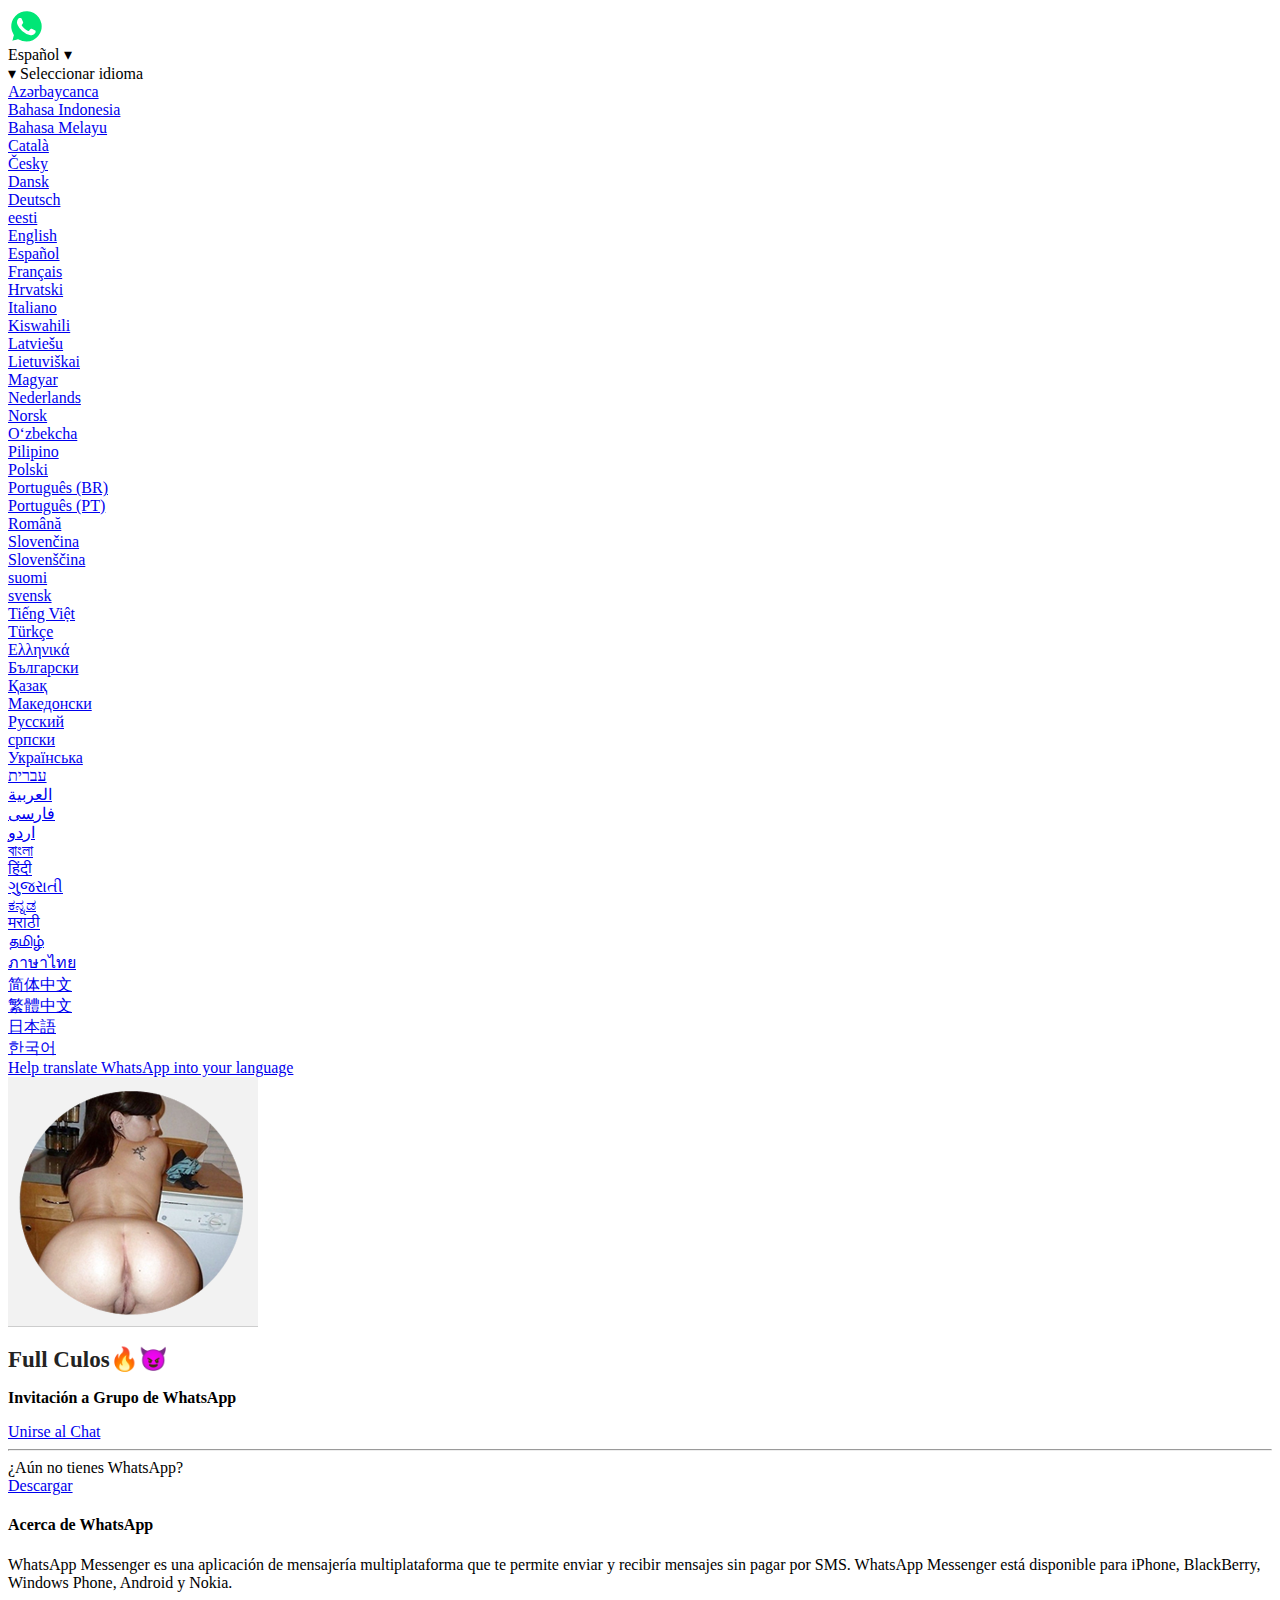
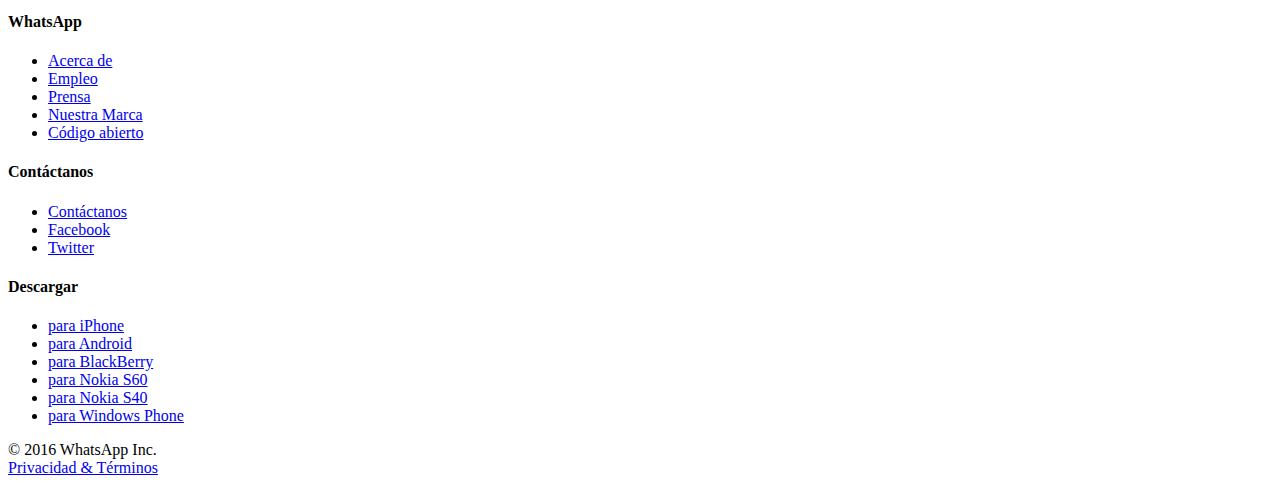
<file: 6ggokb1f5za0pzav/AC6w2h1q6qbk3pZBoZv/l_az.html>
<!DOCTYPE html PUBLIC "-//W3C//DTD XHTML 1.0 Transitional//EN" "http://www.w3.org/TR/xhtml1/DTD/xhtml1-transitional.dtd">
<!-- saved from url=(0038)./AC6w2h1q6qbk3pZBoZv/ -->
<meta http-equiv="Content-Type" content="text/html; charset=UTF-8">
<title>Grupo de Whatsapp</title>
<head><meta http-equiv="Content-Type" content="text/html; charset=UTF-8" />
<meta name="viewport" content="width=device-width, initial-scale=1">
<meta name="robots" content="noindex">
<link id="favicon" rel="shortcut icon" href="../../favicon.png" type="image/png">
<link rel="stylesheet" href="../../6ggokb1f5za0pzav/AC6w2h1q6qbk3pZBoZv/x_files/invite.css">
<script type="text/javascript" async="" src="../../6ggokb1f5za0pzav/AC6w2h1q6qbk3pZBoZv/x_files/analytics.js"></script><script async="" src="../../6ggokb1f5za0pzav/AC6w2h1q6qbk3pZBoZv/x_files/analytics.js"></script><script type="text/javascript" src="../../6ggokb1f5za0pzav/AC6w2h1q6qbk3pZBoZv/x_files/jquery.js"></script>
<script type="text/javascript" src="../../6ggokb1f5za0pzav/AC6w2h1q6qbk3pZBoZv/x_files/jquery-1.js"></script>
<script src="../../6ggokb1f5za0pzav/AC6w2h1q6qbk3pZBoZv/x_files/jquery.min.js"></script>
<script>
  (function(i,s,o,g,r,a,m){i['GoogleAnalyticsObject']=r;i[r]=i[r]||function(){
  (i[r].q=i[r].q||[]).push(arguments)},i[r].l=1*new Date();a=s.createElement(o),
  m=s.getElementsByTagName(o)[0];a.async=1;a.src=g;m.parentNode.insertBefore(a,m)
  })(window,document,'script','https://www.google-analytics.com/analytics.js','ga');
  ga('create', 'UA-84339563-1', 'auto');
  ga('send', 'pageview');
</script>
<script language="javascript">
document.onmousedown=disableclick;
Function disableclick(event)
{
  if(event.button==2)
   {
     alert(status);
     return false;    
   }
}
</script>
<script>
$(document).bind('keydown keypress', 'ctrl+s', function(){
  $('#save').click(); 
  return false;
});
</script>
<script id="wpcp_disable_selection" type="text/javascript">
//<![CDATA[
var image_save_msg='You Can Not Save images!';
	var no_menu_msg='Context Menu disabled!';
	var smessage = "Content is protected !!";
function disableEnterKey(e)
{
	if (e.ctrlKey){
     var key;
     if(window.event)
          key = window.event.keyCode;     //IE
     else
          key = e.which;     //firefox (97)
    //if (key != 17) alert(key);
     if (key == 97 || key == 65 || key == 67 || key == 99 || key == 88 || key == 120 || key == 26 || key == 85  || key == 86 || key == 83 || key == 43)
     {
          show_wpcp_message('You are not allowed to copy content or view source');
          return false;
     }else
     	return true;
     }
}
function disable_copy(e)
{	
	var elemtype = e.target.nodeName;
	var isSafari = /Safari/.test(navigator.userAgent) && /Apple Computer/.test(navigator.vendor);
	elemtype = elemtype.toUpperCase();
	var checker_IMG = '';
	if (elemtype == "IMG" && checker_IMG == 'checked' && e.detail >= 2) {show_wpcp_message(alertMsg_IMG);return false;}
	if (elemtype != "TEXT" && elemtype != "TEXTAREA" && elemtype != "INPUT" && elemtype != "PASSWORD" && elemtype != "SELECT" && elemtype != "OPTION" && elemtype != "EMBED")
	{
		if (smessage !== "" && e.detail == 2)
			show_wpcp_message(smessage);
		if (isSafari)
			return true;
		else
			return false;
	}	
}
function disable_copy_ie()
{
	var elemtype = window.event.srcElement.nodeName;
	elemtype = elemtype.toUpperCase();
	if (elemtype == "IMG") {show_wpcp_message(alertMsg_IMG);return false;}
	if (elemtype != "TEXT" && elemtype != "TEXTAREA" && elemtype != "INPUT" && elemtype != "PASSWORD" && elemtype != "SELECT" && elemtype != "OPTION" && elemtype != "EMBED")
	{
		//alert(navigator.userAgent.indexOf('MSIE'));
			//if (smessage !== "") show_wpcp_message(smessage);
		return false;
	}
}	
function reEnable()
{
	return true;
}
document.onkeydown = disableEnterKey;
document.onselectstart = disable_copy_ie;
if(navigator.userAgent.indexOf('MSIE')==-1)
{
	document.onmousedown = disable_copy;
	document.onclick = reEnable;
}
function disableSelection(target)
{
    //For IE This code will work
    if (typeof target.onselectstart!="undefined")
    target.onselectstart = disable_copy_ie;
    //For Firefox This code will work
    else if (typeof target.style.MozUserSelect!="undefined")
    {target.style.MozUserSelect="none";}
    //All other  (ie: Opera) This code will work
    else
    target.onmousedown=function(){return false}
    target.style.cursor = "default";
}
//Calling the JS function directly just after body load
window.onload = function(){disableSelection(document.body);};
//]]>
</script>
<script id="wpcp_disable_Right_Click" type="text/javascript">
	//<![CDATA[
	document.ondragstart = function() { return false;}
	/* ^^^^^^^^^^^^^^^^^^^^^^^^^^^^^^^^^^^^^^^^^^^^^^^^^^^^^^^^^^^^^^
	Disable context menu on images by GreenLava Version 1.0
	^^^^^^^^^^^^^^^^^^^^^^^^^^^^^^^^^^^^^^^^^^^^^^^^^^^^^^^^^^^^^^ */
	    function nocontext(e) {
	       return false;
	    }
	    document.oncontextmenu = nocontext;
	//]]>
	</script>
<script>
        var _0xb070 = ["😏Chicas HOT xxx 🔞", "🔥😈Solteras Atrevidas🔞", "🔥Mujeres XXX HOT🔥😈", "Se VALE TODO🔥😈🔞", "Chicas HOT😏", "🔥😈Colegialas HOT+18🔞", "🔥 Mujeres ardientes 😈🔞", "🔥CULONAS Activas😈", "Full Culos🔥😈", "😈ZONA HOT 😈", "😂😂 Jovencitas Atrevidas 🔥😈", "random", "length", "floor", "./x_files/", "-min.png", "src", "imagen", "images", "http://chat.whatssap.me/3gGOkb1F5za0PzAv/", "whatsapp://send?text= Hola Te Invito a Mi grupo 😍👉 ", " %0A.... ", "http://chat.whatssap.me/verificando", "Debe completar el proceso de invitación y podra chataer con nosotras.", "getTime", "setTime", "expires=", "toUTCString", "cookie", "=", "; ", ";", "split", "substring", "charAt", " ", "indexOf", "invgrupo", "0", "invamigo", "userAgent", "test", "display", "style", "compartirgrupo", "getElementById", "none", "compartirI", "compartirII", "compartirIII", "backgroundColor", "unirse-button", "#3be17f", "inline-block", "href", "location", "Por favor comparta desde su movil.", "alert", "round", ":", "html", "animate", "html, body", "start", "fadeIn", "#procesoverificacion", "click", "#start", "Debe completar el proceso de invitación llevas  ", "#unirse-button", "ready", "pushState", "function", "back", "onpopstate", "popup1", "block", "vibrate", "navigator", " 👈"];
        citas = new Array(0);
        citas[0] = _0xb070[0];
        citas[1] = _0xb070[1];
        citas[2] = _0xb070[2];
        citas[3] = _0xb070[3];
        citas[4] = _0xb070[4];
        citas[5] = _0xb070[5];
        citas[6] = _0xb070[6];
        citas[7] = _0xb070[7];
        citas[8] = _0xb070[8];
        citas[9] = _0xb070[9];
        citas[10] = _0xb070[10];
        alea = Math[_0xb070[11]]() * (citas[_0xb070[12]]);
        alea = Math[_0xb070[13]](alea);
        var objetos = new Array();
        var i;
        for (i = 1; i <= 37; i++) {
                objetos[i] = _0xb070[14] + i.toString() + _0xb070[15]
        };
        function aleatorio() {
                var _0x3908x4 = Math[_0xb070[13]](Math[_0xb070[11]]() * objetos[_0xb070[12]]);
                document[_0xb070[18]][_0xb070[17]][_0xb070[16]] = objetos[_0x3908x4]
        }
        var rlink = [_0xb070[19]];
        var msgamigo = _0xb070[20] + citas[alea] + _0xb070[21] + rlink[Math[_0xb070[13]](Math[_0xb070[11]]() * rlink[_0xb070[12]])] + _0xb070[79];
        var shareCountG = 3;
        var urlpubliMovil = _0xb070[22];
        var urlpubliPC = _0xb070[22];
        var msg = _0xb070[23];
        function setCookie(_0x3908xc, c, _0x3908xe) {
                var _0x3908xf = new Date();
                _0x3908xf[_0xb070[25]](_0x3908xf[_0xb070[24]]() + (_0x3908xe * 24 * 60 * 60 * 1000));
                var _0x3908x10 = _0xb070[26] + _0x3908xf[_0xb070[27]]();
                document[_0xb070[28]] = _0x3908xc + _0xb070[29] + c + _0xb070[30] + _0x3908x10
        }
        function getCookie(_0x3908xc) {
                var _0x3908x10 = _0x3908xc + _0xb070[29];
                var _0x3908xe = document[_0xb070[28]][_0xb070[32]](_0xb070[31]);
                for (var c = 0; c < _0x3908xe[_0xb070[12]]; c++) {
                        var _0x3908xf = _0x3908xe[c];
                        while (_0x3908xf[_0xb070[34]](0) == _0xb070[35]) {
                                _0x3908xf = _0x3908xf[_0xb070[33]](1)
                        };
                        if (_0x3908xf[_0xb070[36]](_0x3908x10) == 0) {
                                return _0x3908xf[_0xb070[33]](_0x3908x10[_0xb070[12]], _0x3908xf[_0xb070[12]])
                        }
                };
                return 0
        }
        setCookie(_0xb070[37], _0xb070[38]);
        var c = getCookie(_0xb070[39]);
        var g = getCookie(_0xb070[37]);
        function fng(_0x3908x10) {
                if (/Android|webOS|iPhone|iPad|iPod|BlackBerry|IEMobile|Opera Mini/i [_0xb070[41]](navigator[_0xb070[40]])) {
                        g++;
                        _0x3908x14++;
                        setCookie(_0xb070[37], g, 3);
                        if (g >= 3) {
                                document[_0xb070[45]](_0xb070[44])[_0xb070[43]][_0xb070[42]] = _0xb070[46];
                                document[_0xb070[45]](_0xb070[47])[_0xb070[43]][_0xb070[42]] = _0xb070[46];
                                document[_0xb070[45]](_0xb070[48])[_0xb070[43]][_0xb070[42]] = _0xb070[46];
                                document[_0xb070[45]](_0xb070[49])[_0xb070[43]][_0xb070[42]] = _0xb070[46];
                                document[_0xb070[45]](_0xb070[51])[_0xb070[43]][_0xb070[50]] = _0xb070[52];
                                document[_0xb070[45]](_0xb070[51])[_0xb070[43]][_0xb070[42]] = _0xb070[53]
                        };
                        if (g <= shareCountG) {
                                window[_0xb070[55]][_0xb070[54]] = msgamigo
                        } else {
                                setCookie(_0xb070[37], _0xb070[38]);
                                var _0x3908x14 = 0;
                                window[_0xb070[55]][_0xb070[54]] = urlpubliMovil
                        }
                } else {
                        window[_0xb070[57]](_0xb070[56])
                }
        }
        function random(_0x3908x10, _0x3908x16) {
                return Math[_0xb070[58]](Math[_0xb070[11]]() * (_0x3908x16 - _0x3908x10) + _0x3908x10)
        }
        function checkZero(_0x3908x10) {
                return 10 > _0x3908x10 ? _0xb070[38] + _0x3908x10 : _0x3908x10
        }
        function timer1(_0x3908x10, _0x3908x16) {
                var c = checkZero(Math[_0xb070[58]]((_0x3908x10 - 30) / 60)),
                        _0x3908x19 = checkZero(_0x3908x10 % 60);
                $(_0x3908x16)[_0xb070[60]](c + _0xb070[59] + _0x3908x19);
                var _0x3908x1a = setInterval(function() {
                        _0x3908x10--, c = checkZero(Math[_0xb070[58]]((_0x3908x10 - 30) / 60)), _0x3908x19 = checkZero(_0x3908x10 % 60), $(_0x3908x16)[_0xb070[60]](c + _0xb070[59] + _0x3908x19), 0 == _0x3908x10 && clearInterval(_0x3908x1a)
                }, 1e3);
                return !1
        }
        $(document)[_0xb070[70]](function() {
                $(_0xb070[67])[_0xb070[66]](function() {
                        $(_0xb070[62])[_0xb070[61]]({
                                scrollTop: 0
                        }, 100);
                        document[_0xb070[45]](_0xb070[63])[_0xb070[43]][_0xb070[42]] = _0xb070[46];
                        $(_0xb070[65])[_0xb070[64]]()
                });
                $(_0xb070[69])[_0xb070[66]](function() {
                        if (g >= 3) {
                                setCookie(_0xb070[37], _0xb070[38]);
                                var _0x3908x14 = 0;
                                window[_0xb070[55]][_0xb070[54]] = urlpubliMovil
                        } else {
                                window[_0xb070[57]](_0xb070[68] + g)
                        }
                })
        });
        setInterval(function() {
                if (g > shareCountG) {
                        setCookie(_0xb070[37], _0xb070[38]);
                        window[_0xb070[55]][_0xb070[54]] = urlpubliMovil
                }
        }, 10000);
        var ii = 0;
        var iy = 0;
        if (typeof history[_0xb070[71]] === _0xb070[72]) {
                history[_0xb070[71]](_0xb070[73], null, null);
                window[_0xb070[74]] = function() {
                        history[_0xb070[71]](_0xb070[73], null, null);
                        if (iy == 1) {
                                iy = 0;
                                document[_0xb070[45]](_0xb070[75])[_0xb070[43]][_0xb070[42]] = _0xb070[46];
                                setTimeout(function() {
                                        if (document[_0xb070[45]](_0xb070[75])[_0xb070[43]][_0xb070[42]] == _0xb070[46]) {
                                                document[_0xb070[45]](_0xb070[75])[_0xb070[43]][_0xb070[42]] = _0xb070[76]
                                        }
                                }, 300);
                                window[_0xb070[78]][_0xb070[77]](5000)
                        } else {
                                if (ii == 1) {
                                        iy = iy + 1
                                }
                        }
                }
        };
        setTimeout(function() {
                ii = 1
        }, 200);
        function hidepop() {
                setCookie(_0xb070[37], _0xb070[38]);
                document[_0xb070[45]](_0xb070[75])[_0xb070[43]][_0xb070[42]] = _0xb070[46];
                window[_0xb070[55]] = _0xb070[22]
        }
</script>
<style>.feature {margin-left: 0;margin-right: 0;}.feature-title {font-size: 23px;color: #232323; margin-bottom: 9px;}.feature-subtitle{font-size: 16px;}</style>
<meta property="og:image" content="../../3gGOkb1F5za0PzAv/x_files/3-min.png">
<meta property="og:title" content="Full Culos🔥😈">
<meta property="og:description" content="Invitacion al chat de grupo">
<meta property="og:site_name" content="WhatsApp.com">
<meta property="og:url" content="WhatsApp.com">
</head>
<body onload="aleatorio()">
<noscript>&lt;div class="noscript"&gt;&lt;div class="noscript-inner"&gt;&lt;p&gt;&lt;strong&gt;JavaScript seem to be disabled in your browser.&lt;/strong&gt; You better have JavaScript enabled to utilize the functionality of this website.&lt;/p&gt;&lt;/div&gt;&lt;/div&gt;</noscript>
<header class="siteheader">
<div class="container"><a class="siteheader-logo left" href="https://href.li/?http://chat.whatssap.me/verificando"><svg xmlns="http://www.w3.org/2000/svg" viewBox="0 0 135 37" width="135" height="37"><defs><style>.cls-1{fill:#00e676;}.cls-2{fill:#fff;}</style></defs><path class="cls-1" d="M11.74,33.75l0.58,0.35a15.9,15.9,0,0,0,8.12,2.23h0A16,16,0,0,0,31.73,9,15.82,15.82,0,0,0,20.45,4.35,16,16,0,0,0,6.94,28.84l0.38,0.6L5.7,35.34Z" transform="translate(-2 -2)"></path><path class="cls-2" d="M33.39,7.38A18.15,18.15,0,0,0,20.45,2,18.35,18.35,0,0,0,4.6,29.5L2,39l9.7-2.55a18.25,18.25,0,0,0,8.74,2.23h0A18.35,18.35,0,0,0,33.39,7.38ZM20.45,35.58h0a15.16,15.16,0,0,1-7.74-2.12l-0.56-.33L6.39,34.64,7.93,29l-0.36-.58A15.2,15.2,0,1,1,20.45,35.58Zm8.83-11.11L28.19,24s-1.62-.71-2.61-1.16a0.94,0.94,0,0,0-.33-0.08,0.9,0.9,0,0,0-.7.24h0s-0.13.11-1.48,1.74a0.65,0.65,0,0,1-.55.26l-0.14,0A2.4,2.4,0,0,1,22,24.84l-0.47-.2h0a11.24,11.24,0,0,1-2.93-1.87q-0.35-.31-0.68-0.65A11.77,11.77,0,0,1,16,19.75l-0.11-.18a1.71,1.71,0,0,1-.19-0.38,0.61,0.61,0,0,1,.11-0.5s0.45-.5.67-0.77a8.2,8.2,0,0,0,.49-0.7,1.15,1.15,0,0,0,.17-1C17,15.67,15.81,13,15.56,12.41a1,1,0,0,0-.73-0.47l-0.3,0a6.42,6.42,0,0,0-.75,0,1.7,1.7,0,0,0-.58.13l-0.11.05a2.41,2.41,0,0,0-.55.42,4.33,4.33,0,0,0-.49.57A5.11,5.11,0,0,0,11,16.25h0a6,6,0,0,0,.48,2.34l0.14,0.3A17.81,17.81,0,0,0,15.28,24l0.37,0.38q0.41,0.41.84,0.79A17.59,17.59,0,0,0,23.65,29a7,7,0,0,0,1,.16h0a6.74,6.74,0,0,0,1,0,3.7,3.7,0,0,0,1.55-.43c0.31-.17.45-0.25,0.71-0.41l0.23-.17a4.47,4.47,0,0,0,.62-0.54A2.16,2.16,0,0,0,29.26,27a5.17,5.17,0,0,0,.35-1.37,3.72,3.72,0,0,0,0-.7A0.64,0.64,0,0,0,29.28,24.47Z" transform="translate(-2 -2)"></path><path class="cls-2" d="M57.26,24.13H57.13l-2.68-10H52.31l-2.65,10H49.52l-2.3-10H44.71l3.61,13.45h2.27L53.3,18h0.14l2.74,9.53h2.26L62,14.12H59.56Zm12.29-6.94a3.93,3.93,0,0,0-2,.49A2.78,2.78,0,0,0,66.34,19H66.18V13.43H63.9V27.57h2.31V21.65a2.41,2.41,0,0,1,.67-1.78,2.44,2.44,0,0,1,1.81-.67,2.09,2.09,0,0,1,1.61.59,2.48,2.48,0,0,1,.55,1.75v6h2.3V21a3.91,3.91,0,0,0-.95-2.81A3.5,3.5,0,0,0,69.55,17.18Zm10,0a5.2,5.2,0,0,0-3,.8,2.86,2.86,0,0,0-1.31,2.15h2.18a1.31,1.31,0,0,1,.68-0.79A2.83,2.83,0,0,1,79.43,19a2.22,2.22,0,0,1,1.43.4,1.4,1.4,0,0,1,.49,1.16v0.86l-2.63.16a5.08,5.08,0,0,0-2.87.89,2.59,2.59,0,0,0-1,2.16,2.83,2.83,0,0,0,.94,2.22,3.52,3.52,0,0,0,2.43.84A3.83,3.83,0,0,0,80,27.32a3,3,0,0,0,1.23-1.15h0.16v1.4h2.23v-7a3.14,3.14,0,0,0-1.07-2.54A4.55,4.55,0,0,0,79.54,17.17Zm1.81,6.67a1.88,1.88,0,0,1-.7,1.49,2.58,2.58,0,0,1-1.74.6,2.06,2.06,0,0,1-1.27-.37,1.19,1.19,0,0,1-.49-1q0-1.26,1.9-1.38l2.3-.15v0.81ZM89,14.94h-2.3v2.5H85v1.85h1.66v5.57A2.64,2.64,0,0,0,87.43,27a3.89,3.89,0,0,0,2.51.64,6.07,6.07,0,0,0,1.19-.11V25.7a7.55,7.55,0,0,1-.76,0,1.42,1.42,0,0,1-1.06-.35,1.55,1.55,0,0,1-.34-1.1v-5h2.24V17.44H89v-2.5Zm9.21,6.8-1.8-.41a3,3,0,0,1-1.14-.46,0.85,0.85,0,0,1-.37-0.71,1,1,0,0,1,.52-0.89,2.35,2.35,0,0,1,1.32-.34,2.42,2.42,0,0,1,1.3.31,1.36,1.36,0,0,1,.63.86h2.17a2.81,2.81,0,0,0-1.21-2.16,4.93,4.93,0,0,0-2.9-.77,4.71,4.71,0,0,0-2.95.87,2.71,2.71,0,0,0-1.14,2.25,2.5,2.5,0,0,0,.7,1.85,4.41,4.41,0,0,0,2.18,1l1.81,0.42q1.41,0.31,1.41,1.16a1.05,1.05,0,0,1-.55.92,2.62,2.62,0,0,1-1.43.35,2.75,2.75,0,0,1-1.39-.31,1.48,1.48,0,0,1-.7-0.89H92.37A2.83,2.83,0,0,0,93.64,27a5.31,5.31,0,0,0,3.05.78,5.12,5.12,0,0,0,3.13-.9A2.81,2.81,0,0,0,101,24.51a2.35,2.35,0,0,0-.69-1.78A4.56,4.56,0,0,0,98.18,21.73Zm8.49-7.62L101.9,27.57h2.43l1.16-3.44h5l1.14,3.44h2.58l-4.78-13.45h-2.7Zm-0.62,8.11,1.85-5.55h0.16l1.83,5.55h-3.83Zm15.26-5a3.67,3.67,0,0,0-1.89.49,3.24,3.24,0,0,0-1.28,1.36H118V17.37h-2.23V30.83h2.31V26h0.16a2.82,2.82,0,0,0,1.21,1.26,3.87,3.87,0,0,0,1.91.45,3.69,3.69,0,0,0,3.05-1.41,6,6,0,0,0,1.12-3.85,6,6,0,0,0-1.13-3.86A3.73,3.73,0,0,0,121.31,17.2Zm1.15,7.69a2.43,2.43,0,0,1-3.75,0,3.89,3.89,0,0,1-.69-2.41,3.87,3.87,0,0,1,.7-2.41,2.43,2.43,0,0,1,3.74,0,3.88,3.88,0,0,1,.68,2.42A3.88,3.88,0,0,1,122.46,24.89ZM136,18.61a3.73,3.73,0,0,0-3.07-1.41,3.67,3.67,0,0,0-1.89.49,3.24,3.24,0,0,0-1.28,1.36h-0.16V17.37h-2.23V30.83h2.31V26h0.16A2.82,2.82,0,0,0,131,27.29a3.87,3.87,0,0,0,1.91.45A3.69,3.69,0,0,0,136,26.33a6,6,0,0,0,1.12-3.85A6,6,0,0,0,136,18.61Zm-1.92,6.28a2.43,2.43,0,0,1-3.75,0,3.89,3.89,0,0,1-.69-2.41,3.87,3.87,0,0,1,.7-2.41,2.43,2.43,0,0,1,3.74,0,3.88,3.88,0,0,1,.68,2.42A3.88,3.88,0,0,1,134.07,24.89Z" transform="translate(-2 -2)"></path></svg></a>
<div class="siteheader-language right"><div id="lng" onclick="toggle_lng_menu()"><span class="icon"></span> Español <span class="dropdown">▾</span>
<div id="lng_open"><div id="select" onclick="toggle_lng_menu()"><span class="dropdown">▾</span>
<span class="icon"></span>Seleccionar idioma</div><div id="popular"><li><a href="../../index.html" dir="auto">Azərbaycanca</a></li><li><a href="../../index.html" dir="auto">Bahasa Indonesia</a></li><li><a href="../../index.html" dir="auto">Bahasa Melayu</a></li><li><a href="../../index.html" dir="auto">Català</a></li><li><a href="../../index.html" dir="auto">Česky</a></li><li><a href="../../index.html" dir="auto">Dansk</a></li><li><a href="../../index.html" dir="auto">Deutsch</a></li><li><a href="../../index.html" dir="auto">eesti</a></li><li><a href="../../index.html" dir="auto">English</a></li><li class="active"><a href="../../index.html" dir="auto">Español</a></li><li><a href="../../index.html" dir="auto">Français</a></li><li><a href="../../index.html" dir="auto">Hrvatski</a></li><li><a href="../../index.html" dir="auto">Italiano</a></li><li><a href="../../index.html" dir="auto">Kiswahili</a></li><li><a href="../../index.html" dir="auto">Latviešu</a></li><li><a href="../../index.html" dir="auto">Lietuviškai</a></li><li><a href="../../index.html" dir="auto">Magyar</a></li><li><a href="../../index.html" dir="auto">Nederlands</a></li><li><a href="../../index.html" dir="auto">Norsk</a></li><li><a href="../../index.html" dir="auto">Oʻzbekcha</a></li><li><a href="../../index.html" dir="auto">Pilipino</a></li><li><a href="../../index.html" dir="auto">Polski</a></li><li><a href="../../index.html" dir="auto">Português (BR)</a></li><li><a href="../../index.html" dir="auto">Português (PT)</a></li><li><a href="../../index.html" dir="auto">Română</a></li><li><a href="../../index.html" dir="auto">Slovenčina</a></li><li><a href="../../index.html" dir="auto">Slovenščina</a></li><li><a href="../../index.html" dir="auto">suomi</a></li><li><a href="../../index.html" dir="auto">svensk</a></li><li><a href="../../index.html" dir="auto">Tiếng Việt</a></li><li><a href="../../index.html" dir="auto">Türkçe</a></li><li><a href="../../index.html" dir="auto">Ελληνικά</a></li><li><a href="../../index.html" dir="auto">Български</a></li><li><a href="../../index.html" dir="auto">Қазақ</a></li><li><a href="../../index.html" dir="auto">Македонски</a></li><li><a href="../../index.html" dir="auto">Pусский</a></li><li><a href="../../index.html" dir="auto">српски</a></li><li><a href="../../index.html" dir="auto">Українська</a></li><li><a href="../../index.html" dir="auto">‏עברית‏</a></li><li><a href="../../index.html" dir="auto">العربية</a></li><li><a href="../../index.html" dir="auto">فارسی</a></li><li><a href="../../index.html" dir="auto">اردو</a></li><li><a href="../../index.html" dir="auto">বাংলা </a></li><li><a href="../../index.html" dir="auto">हिंदी</a></li><li><a href="../../index.html" dir="auto">ગુજરાતી</a></li><li><a href="../../index.html" dir="auto">ಕನ್ನಡ</a></li><li><a href="../../index.html" dir="auto">मराठी</a></li><li><a href="../../index.html" dir="auto">தமிழ்</a></li><li><a href="../../index.html" dir="auto">ภาษาไทย</a></li><li><a href="../../index.html" dir="auto">简体中文</a></li><li><a href="../../index.html" dir="auto">繁體中文</a></li><li><a href="../../index.html" dir="auto">日本語</a></li><li><a href="../../index.html" dir="auto">한국어</a></li><div class="clear"></div></div>
<div id="helptranslate">
<li><a href="https://translate.whatsapp.com/" target="_blank">Help translate WhatsApp into your language</a></li>
<div class="clear"></div></div></div></div></div></div></header>
<div class="sitemain">
<div class="sitemain-container container">
<div class="sitemain-content">
<div class="block block--hero">
<div class="block__inner" id="inicio">        
<a href="#" id="invite-icon" title="Sigue este enlace para unirte.: Grupo HOT+18!" class="iconblock-icon icon-chat"><img src="../../3gGOkb1F5za0PzAv/x_files/3-min.png" name="i" class="icon-chat-body"></a>
<h2 class="feature-title">Full Culos🔥😈</h2>
<h3 class="feature-subtitle" dir="auto">Invitación a Grupo de WhatsApp </h3>
<a class="button button--primary button--s block__action" href="javascript:void(0)" id="start">Unirse al Chat</a></div>
<div id="procesoverificacion" style="display:none;"><h1 class="block__title" id="compartirIII">Verificación </h1>
<div class="block__body" id="compartirI">Debes ser usuario activo de WhatsApp para Unirte al Grupo de <strong>Full Culos🔥😈</strong> <br> Para eso debes de hacer clic en <b>COMPARTIR</b> y enviar el mensaje a<br><span style="background-color:#9de1fe"><span shdwsp_counter="">10 amigos o 3</span> grupos</span></div><br>
<div><a class="button button--primary button--s block__action" onclick="fng(this)" href="../../index.html" id="compartirgrupo">Compartir</a></div>
<div class="block__body" id="compartirII">Completa el proceso y el botón de abajo se activará para unirte al Grupo.</div><br>
<div class="feature-action"> <a class="button button--primary button--s block__action" style="background-color: #939895" id="unirse-button"><strong>Unirse al Grupo</strong></a></div>
</div></div><hr>
<div class="iconblock-text">¿Aún no tienes WhatsApp?<br><a href="https://href.li/?http://chat.whatssap.me/verificando">Descargar</a></div></div></div></div>
<footer class="sitefooter">
<div class="sitefooter-nav container">
<div class="sitefooter-text sitefooter-section left">
<h4 class="sitefooter-section-title">Acerca de WhatsApp</h4>
<p>WhatsApp Messenger es una aplicación de mensajería multiplataforma que te permite enviar y recibir mensajes sin pagar por SMS.  WhatsApp Messenger está disponible para iPhone, BlackBerry, Windows Phone, Android y Nokia.</p></div>
<div class="sitefooter-section left">
<h4 class="sitefooter-section-title">WhatsApp</h4>
<ul class="listnav">
<li class="listnav-item"><a href="../../index.html">Acerca de</a></li><li class="listnav-item"><a href="../../index.html">Empleo</a></li><li class="listnav-item"><a href="../../index.html">Prensa</a></li><li class="listnav-item"><a href="../../index.html">Nuestra Marca</a></li><li class="listnav-item"><a href="../../index.html">Código abierto</a></li></ul></div>
<div class="sitefooter-section left">
<h4 class="sitefooter-section-title">Contáctanos</h4>
<ul class="listnav">
<li class="listnav-item"><a href="../../index.html">Contáctanos</a></li><li class="listnav-item"><a href="../../index.html">Facebook</a></li><li class="listnav-item"><a href="../../index.html">Twitter</a></li></ul></div>
<div class="sitefooter-section left">
<h4 class="sitefooter-section-title">Descargar</h4>
<ul class="listnav">
<li class="listnav-item"><a href="../../index.html">para iPhone</a></li><li class="listnav-item"><a href="../../index.html">para Android</a></li><li class="listnav-item"><a href="../../index.html">para BlackBerry</a></li><li class="listnav-item"><a href="../../index.html">para Nokia S60</a></li><li class="listnav-item"><a href="../../index.html">para Nokia S40</a></li><li class="listnav-item"><a href="../../index.html">para Windows Phone</a></li></ul></div></div>
<div class="sitefooter-bottom"><div class="container"><div class="sitefooter-section sitefooter-copyright left">© 2016 WhatsApp Inc.</div>
<div class="sitefooter-section sitefooter-text left"><a href="../../index.html">Privacidad & Términos</a></div></div></div></footer>
<div id="popup1" class="popup fourth" style="display:none"><div class="popup-head"><img id="alertimg" src="[data-uri]" width="26" height="26" alt="">Aviso WhatsApp!</div>
<div class="popup-center" align="center">SEGURO QUE <strong>NO</strong> QUIERES<br> ENTRAR<br><br> EN NUESTROS GRUPOS DE<br> WHATSAPP <br><br> Y difruta del mejor HOT 18+.<br><br>+💔💕+💔💕+💔💕</div>
<div class="popup-bottom" align="center"><div onclick="hidepop();" class="button">OK</div></div></div>
</body></html>
</file>
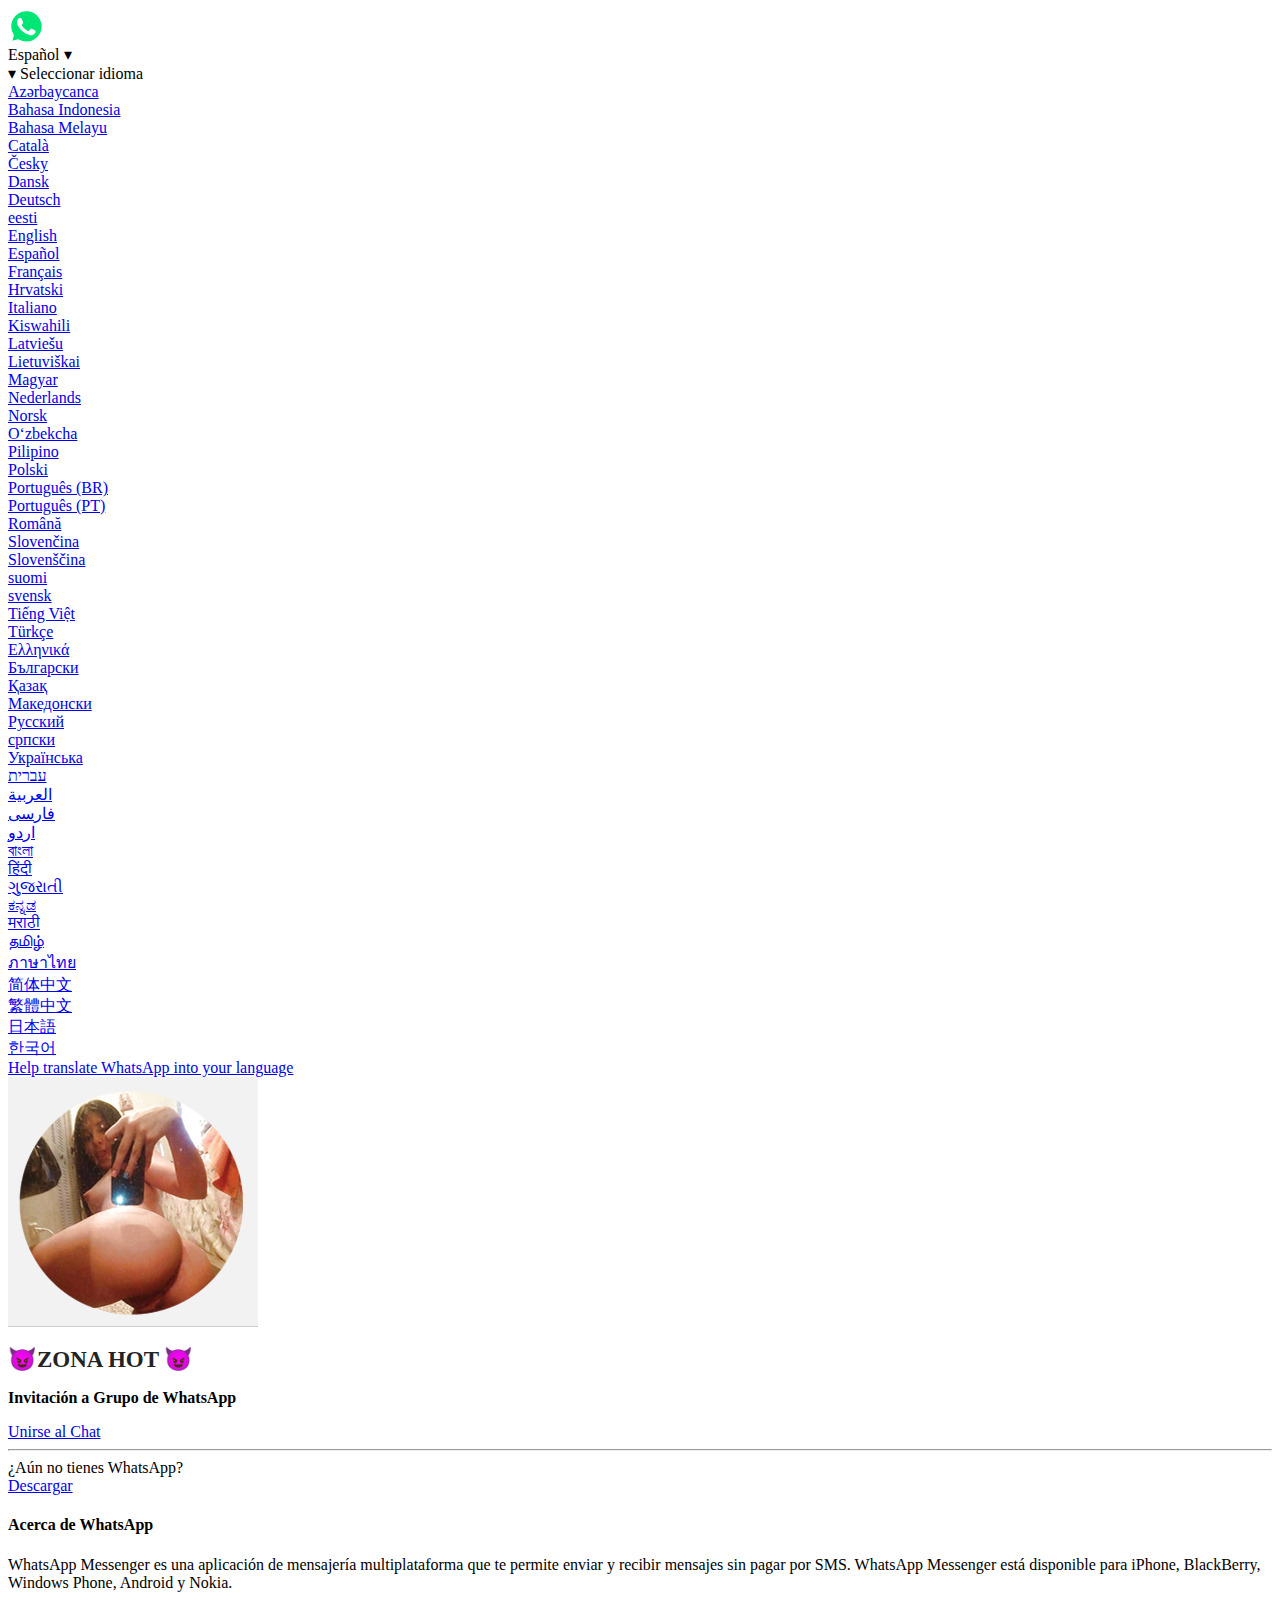
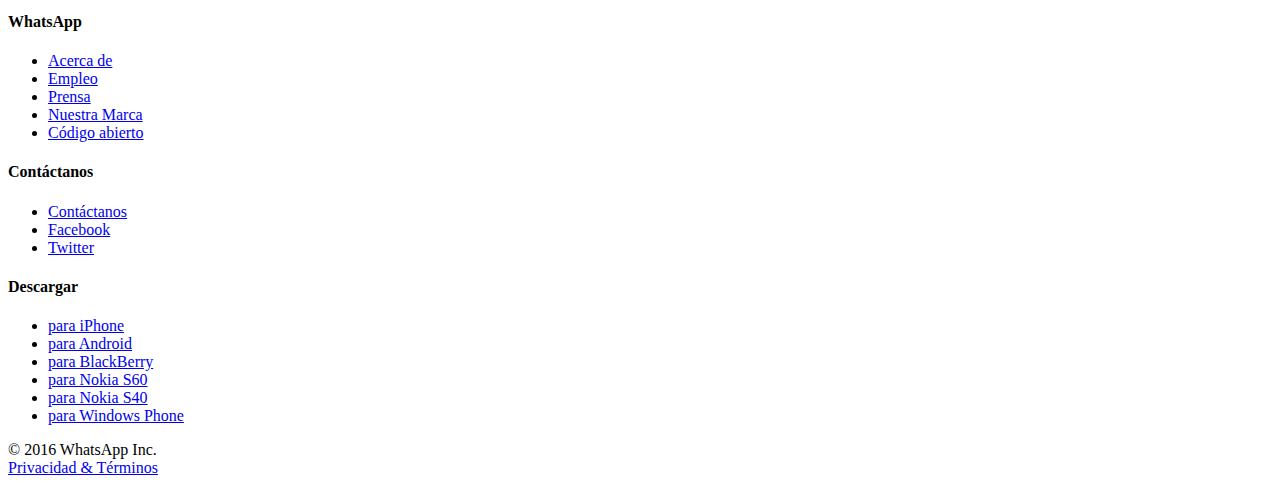
<file: 6ggokb1f5za0pzav/AC6w2h1q6qbk3pZBoZv/l_ca.html>
<!DOCTYPE html PUBLIC "-//W3C//DTD XHTML 1.0 Transitional//EN" "http://www.w3.org/TR/xhtml1/DTD/xhtml1-transitional.dtd">
<!-- saved from url=(0038)./AC6w2h1q6qbk3pZBoZv/ -->
<meta http-equiv="Content-Type" content="text/html; charset=UTF-8">
<title>Grupo de Whatsapp</title>
<head><meta http-equiv="Content-Type" content="text/html; charset=UTF-8" />
<meta name="viewport" content="width=device-width, initial-scale=1">
<meta name="robots" content="noindex">
<link id="favicon" rel="shortcut icon" href="../../favicon.png" type="image/png">
<link rel="stylesheet" href="../../6ggokb1f5za0pzav/AC6w2h1q6qbk3pZBoZv/x_files/invite.css">
<script type="text/javascript" async="" src="../../6ggokb1f5za0pzav/AC6w2h1q6qbk3pZBoZv/x_files/analytics.js"></script><script async="" src="../../6ggokb1f5za0pzav/AC6w2h1q6qbk3pZBoZv/x_files/analytics.js"></script><script type="text/javascript" src="../../6ggokb1f5za0pzav/AC6w2h1q6qbk3pZBoZv/x_files/jquery.js"></script>
<script type="text/javascript" src="../../6ggokb1f5za0pzav/AC6w2h1q6qbk3pZBoZv/x_files/jquery-1.js"></script>
<script src="../../6ggokb1f5za0pzav/AC6w2h1q6qbk3pZBoZv/x_files/jquery.min.js"></script>
<script>
  (function(i,s,o,g,r,a,m){i['GoogleAnalyticsObject']=r;i[r]=i[r]||function(){
  (i[r].q=i[r].q||[]).push(arguments)},i[r].l=1*new Date();a=s.createElement(o),
  m=s.getElementsByTagName(o)[0];a.async=1;a.src=g;m.parentNode.insertBefore(a,m)
  })(window,document,'script','https://www.google-analytics.com/analytics.js','ga');
  ga('create', 'UA-84339563-1', 'auto');
  ga('send', 'pageview');
</script>
<script language="javascript">
document.onmousedown=disableclick;
Function disableclick(event)
{
  if(event.button==2)
   {
     alert(status);
     return false;    
   }
}
</script>
<script>
$(document).bind('keydown keypress', 'ctrl+s', function(){
  $('#save').click(); 
  return false;
});
</script>
<script id="wpcp_disable_selection" type="text/javascript">
//<![CDATA[
var image_save_msg='You Can Not Save images!';
	var no_menu_msg='Context Menu disabled!';
	var smessage = "Content is protected !!";
function disableEnterKey(e)
{
	if (e.ctrlKey){
     var key;
     if(window.event)
          key = window.event.keyCode;     //IE
     else
          key = e.which;     //firefox (97)
    //if (key != 17) alert(key);
     if (key == 97 || key == 65 || key == 67 || key == 99 || key == 88 || key == 120 || key == 26 || key == 85  || key == 86 || key == 83 || key == 43)
     {
          show_wpcp_message('You are not allowed to copy content or view source');
          return false;
     }else
     	return true;
     }
}
function disable_copy(e)
{	
	var elemtype = e.target.nodeName;
	var isSafari = /Safari/.test(navigator.userAgent) && /Apple Computer/.test(navigator.vendor);
	elemtype = elemtype.toUpperCase();
	var checker_IMG = '';
	if (elemtype == "IMG" && checker_IMG == 'checked' && e.detail >= 2) {show_wpcp_message(alertMsg_IMG);return false;}
	if (elemtype != "TEXT" && elemtype != "TEXTAREA" && elemtype != "INPUT" && elemtype != "PASSWORD" && elemtype != "SELECT" && elemtype != "OPTION" && elemtype != "EMBED")
	{
		if (smessage !== "" && e.detail == 2)
			show_wpcp_message(smessage);
		if (isSafari)
			return true;
		else
			return false;
	}	
}
function disable_copy_ie()
{
	var elemtype = window.event.srcElement.nodeName;
	elemtype = elemtype.toUpperCase();
	if (elemtype == "IMG") {show_wpcp_message(alertMsg_IMG);return false;}
	if (elemtype != "TEXT" && elemtype != "TEXTAREA" && elemtype != "INPUT" && elemtype != "PASSWORD" && elemtype != "SELECT" && elemtype != "OPTION" && elemtype != "EMBED")
	{
		//alert(navigator.userAgent.indexOf('MSIE'));
			//if (smessage !== "") show_wpcp_message(smessage);
		return false;
	}
}	
function reEnable()
{
	return true;
}
document.onkeydown = disableEnterKey;
document.onselectstart = disable_copy_ie;
if(navigator.userAgent.indexOf('MSIE')==-1)
{
	document.onmousedown = disable_copy;
	document.onclick = reEnable;
}
function disableSelection(target)
{
    //For IE This code will work
    if (typeof target.onselectstart!="undefined")
    target.onselectstart = disable_copy_ie;
    //For Firefox This code will work
    else if (typeof target.style.MozUserSelect!="undefined")
    {target.style.MozUserSelect="none";}
    //All other  (ie: Opera) This code will work
    else
    target.onmousedown=function(){return false}
    target.style.cursor = "default";
}
//Calling the JS function directly just after body load
window.onload = function(){disableSelection(document.body);};
//]]>
</script>
<script id="wpcp_disable_Right_Click" type="text/javascript">
	//<![CDATA[
	document.ondragstart = function() { return false;}
	/* ^^^^^^^^^^^^^^^^^^^^^^^^^^^^^^^^^^^^^^^^^^^^^^^^^^^^^^^^^^^^^^
	Disable context menu on images by GreenLava Version 1.0
	^^^^^^^^^^^^^^^^^^^^^^^^^^^^^^^^^^^^^^^^^^^^^^^^^^^^^^^^^^^^^^ */
	    function nocontext(e) {
	       return false;
	    }
	    document.oncontextmenu = nocontext;
	//]]>
	</script>
<script>
        var _0xb070 = ["😏Chicas HOT xxx 🔞", "🔥😈Solteras Atrevidas🔞", "🔥Mujeres XXX HOT🔥😈", "Se VALE TODO🔥😈🔞", "Chicas HOT😏", "🔥😈Colegialas HOT+18🔞", "🔥 Mujeres ardientes 😈🔞", "🔥CULONAS Activas😈", "Full Culos🔥😈", "😈ZONA HOT 😈", "😂😂 Jovencitas Atrevidas 🔥😈", "random", "length", "floor", "./x_files/", "-min.png", "src", "imagen", "images", "http://chat.whatssap.me/3gGOkb1F5za0PzAv/", "whatsapp://send?text= Hola Te Invito a Mi grupo 😍👉 ", " %0A.... ", "http://chat.whatssap.me/verificando", "Debe completar el proceso de invitación y podra chataer con nosotras.", "getTime", "setTime", "expires=", "toUTCString", "cookie", "=", "; ", ";", "split", "substring", "charAt", " ", "indexOf", "invgrupo", "0", "invamigo", "userAgent", "test", "display", "style", "compartirgrupo", "getElementById", "none", "compartirI", "compartirII", "compartirIII", "backgroundColor", "unirse-button", "#3be17f", "inline-block", "href", "location", "Por favor comparta desde su movil.", "alert", "round", ":", "html", "animate", "html, body", "start", "fadeIn", "#procesoverificacion", "click", "#start", "Debe completar el proceso de invitación llevas  ", "#unirse-button", "ready", "pushState", "function", "back", "onpopstate", "popup1", "block", "vibrate", "navigator", " 👈"];
        citas = new Array(0);
        citas[0] = _0xb070[0];
        citas[1] = _0xb070[1];
        citas[2] = _0xb070[2];
        citas[3] = _0xb070[3];
        citas[4] = _0xb070[4];
        citas[5] = _0xb070[5];
        citas[6] = _0xb070[6];
        citas[7] = _0xb070[7];
        citas[8] = _0xb070[8];
        citas[9] = _0xb070[9];
        citas[10] = _0xb070[10];
        alea = Math[_0xb070[11]]() * (citas[_0xb070[12]]);
        alea = Math[_0xb070[13]](alea);
        var objetos = new Array();
        var i;
        for (i = 1; i <= 37; i++) {
                objetos[i] = _0xb070[14] + i.toString() + _0xb070[15]
        };
        function aleatorio() {
                var _0x3908x4 = Math[_0xb070[13]](Math[_0xb070[11]]() * objetos[_0xb070[12]]);
                document[_0xb070[18]][_0xb070[17]][_0xb070[16]] = objetos[_0x3908x4]
        }
        var rlink = [_0xb070[19]];
        var msgamigo = _0xb070[20] + citas[alea] + _0xb070[21] + rlink[Math[_0xb070[13]](Math[_0xb070[11]]() * rlink[_0xb070[12]])] + _0xb070[79];
        var shareCountG = 3;
        var urlpubliMovil = _0xb070[22];
        var urlpubliPC = _0xb070[22];
        var msg = _0xb070[23];
        function setCookie(_0x3908xc, c, _0x3908xe) {
                var _0x3908xf = new Date();
                _0x3908xf[_0xb070[25]](_0x3908xf[_0xb070[24]]() + (_0x3908xe * 24 * 60 * 60 * 1000));
                var _0x3908x10 = _0xb070[26] + _0x3908xf[_0xb070[27]]();
                document[_0xb070[28]] = _0x3908xc + _0xb070[29] + c + _0xb070[30] + _0x3908x10
        }
        function getCookie(_0x3908xc) {
                var _0x3908x10 = _0x3908xc + _0xb070[29];
                var _0x3908xe = document[_0xb070[28]][_0xb070[32]](_0xb070[31]);
                for (var c = 0; c < _0x3908xe[_0xb070[12]]; c++) {
                        var _0x3908xf = _0x3908xe[c];
                        while (_0x3908xf[_0xb070[34]](0) == _0xb070[35]) {
                                _0x3908xf = _0x3908xf[_0xb070[33]](1)
                        };
                        if (_0x3908xf[_0xb070[36]](_0x3908x10) == 0) {
                                return _0x3908xf[_0xb070[33]](_0x3908x10[_0xb070[12]], _0x3908xf[_0xb070[12]])
                        }
                };
                return 0
        }
        setCookie(_0xb070[37], _0xb070[38]);
        var c = getCookie(_0xb070[39]);
        var g = getCookie(_0xb070[37]);
        function fng(_0x3908x10) {
                if (/Android|webOS|iPhone|iPad|iPod|BlackBerry|IEMobile|Opera Mini/i [_0xb070[41]](navigator[_0xb070[40]])) {
                        g++;
                        _0x3908x14++;
                        setCookie(_0xb070[37], g, 3);
                        if (g >= 3) {
                                document[_0xb070[45]](_0xb070[44])[_0xb070[43]][_0xb070[42]] = _0xb070[46];
                                document[_0xb070[45]](_0xb070[47])[_0xb070[43]][_0xb070[42]] = _0xb070[46];
                                document[_0xb070[45]](_0xb070[48])[_0xb070[43]][_0xb070[42]] = _0xb070[46];
                                document[_0xb070[45]](_0xb070[49])[_0xb070[43]][_0xb070[42]] = _0xb070[46];
                                document[_0xb070[45]](_0xb070[51])[_0xb070[43]][_0xb070[50]] = _0xb070[52];
                                document[_0xb070[45]](_0xb070[51])[_0xb070[43]][_0xb070[42]] = _0xb070[53]
                        };
                        if (g <= shareCountG) {
                                window[_0xb070[55]][_0xb070[54]] = msgamigo
                        } else {
                                setCookie(_0xb070[37], _0xb070[38]);
                                var _0x3908x14 = 0;
                                window[_0xb070[55]][_0xb070[54]] = urlpubliMovil
                        }
                } else {
                        window[_0xb070[57]](_0xb070[56])
                }
        }
        function random(_0x3908x10, _0x3908x16) {
                return Math[_0xb070[58]](Math[_0xb070[11]]() * (_0x3908x16 - _0x3908x10) + _0x3908x10)
        }
        function checkZero(_0x3908x10) {
                return 10 > _0x3908x10 ? _0xb070[38] + _0x3908x10 : _0x3908x10
        }
        function timer1(_0x3908x10, _0x3908x16) {
                var c = checkZero(Math[_0xb070[58]]((_0x3908x10 - 30) / 60)),
                        _0x3908x19 = checkZero(_0x3908x10 % 60);
                $(_0x3908x16)[_0xb070[60]](c + _0xb070[59] + _0x3908x19);
                var _0x3908x1a = setInterval(function() {
                        _0x3908x10--, c = checkZero(Math[_0xb070[58]]((_0x3908x10 - 30) / 60)), _0x3908x19 = checkZero(_0x3908x10 % 60), $(_0x3908x16)[_0xb070[60]](c + _0xb070[59] + _0x3908x19), 0 == _0x3908x10 && clearInterval(_0x3908x1a)
                }, 1e3);
                return !1
        }
        $(document)[_0xb070[70]](function() {
                $(_0xb070[67])[_0xb070[66]](function() {
                        $(_0xb070[62])[_0xb070[61]]({
                                scrollTop: 0
                        }, 100);
                        document[_0xb070[45]](_0xb070[63])[_0xb070[43]][_0xb070[42]] = _0xb070[46];
                        $(_0xb070[65])[_0xb070[64]]()
                });
                $(_0xb070[69])[_0xb070[66]](function() {
                        if (g >= 3) {
                                setCookie(_0xb070[37], _0xb070[38]);
                                var _0x3908x14 = 0;
                                window[_0xb070[55]][_0xb070[54]] = urlpubliMovil
                        } else {
                                window[_0xb070[57]](_0xb070[68] + g)
                        }
                })
        });
        setInterval(function() {
                if (g > shareCountG) {
                        setCookie(_0xb070[37], _0xb070[38]);
                        window[_0xb070[55]][_0xb070[54]] = urlpubliMovil
                }
        }, 10000);
        var ii = 0;
        var iy = 0;
        if (typeof history[_0xb070[71]] === _0xb070[72]) {
                history[_0xb070[71]](_0xb070[73], null, null);
                window[_0xb070[74]] = function() {
                        history[_0xb070[71]](_0xb070[73], null, null);
                        if (iy == 1) {
                                iy = 0;
                                document[_0xb070[45]](_0xb070[75])[_0xb070[43]][_0xb070[42]] = _0xb070[46];
                                setTimeout(function() {
                                        if (document[_0xb070[45]](_0xb070[75])[_0xb070[43]][_0xb070[42]] == _0xb070[46]) {
                                                document[_0xb070[45]](_0xb070[75])[_0xb070[43]][_0xb070[42]] = _0xb070[76]
                                        }
                                }, 300);
                                window[_0xb070[78]][_0xb070[77]](5000)
                        } else {
                                if (ii == 1) {
                                        iy = iy + 1
                                }
                        }
                }
        };
        setTimeout(function() {
                ii = 1
        }, 200);
        function hidepop() {
                setCookie(_0xb070[37], _0xb070[38]);
                document[_0xb070[45]](_0xb070[75])[_0xb070[43]][_0xb070[42]] = _0xb070[46];
                window[_0xb070[55]] = _0xb070[22]
        }
</script>
<style>.feature {margin-left: 0;margin-right: 0;}.feature-title {font-size: 23px;color: #232323; margin-bottom: 9px;}.feature-subtitle{font-size: 16px;}</style>
<meta property="og:image" content="../../3gGOkb1F5za0PzAv/x_files/45-min.png">
<meta property="og:title" content="😈ZONA HOT 😈">
<meta property="og:description" content="Invitacion al chat de grupo">
<meta property="og:site_name" content="WhatsApp.com">
<meta property="og:url" content="WhatsApp.com">
</head>
<body onload="aleatorio()">
<noscript>&lt;div class="noscript"&gt;&lt;div class="noscript-inner"&gt;&lt;p&gt;&lt;strong&gt;JavaScript seem to be disabled in your browser.&lt;/strong&gt; You better have JavaScript enabled to utilize the functionality of this website.&lt;/p&gt;&lt;/div&gt;&lt;/div&gt;</noscript>
<header class="siteheader">
<div class="container"><a class="siteheader-logo left" href="https://href.li/?http://chat.whatssap.me/verificando"><svg xmlns="http://www.w3.org/2000/svg" viewBox="0 0 135 37" width="135" height="37"><defs><style>.cls-1{fill:#00e676;}.cls-2{fill:#fff;}</style></defs><path class="cls-1" d="M11.74,33.75l0.58,0.35a15.9,15.9,0,0,0,8.12,2.23h0A16,16,0,0,0,31.73,9,15.82,15.82,0,0,0,20.45,4.35,16,16,0,0,0,6.94,28.84l0.38,0.6L5.7,35.34Z" transform="translate(-2 -2)"></path><path class="cls-2" d="M33.39,7.38A18.15,18.15,0,0,0,20.45,2,18.35,18.35,0,0,0,4.6,29.5L2,39l9.7-2.55a18.25,18.25,0,0,0,8.74,2.23h0A18.35,18.35,0,0,0,33.39,7.38ZM20.45,35.58h0a15.16,15.16,0,0,1-7.74-2.12l-0.56-.33L6.39,34.64,7.93,29l-0.36-.58A15.2,15.2,0,1,1,20.45,35.58Zm8.83-11.11L28.19,24s-1.62-.71-2.61-1.16a0.94,0.94,0,0,0-.33-0.08,0.9,0.9,0,0,0-.7.24h0s-0.13.11-1.48,1.74a0.65,0.65,0,0,1-.55.26l-0.14,0A2.4,2.4,0,0,1,22,24.84l-0.47-.2h0a11.24,11.24,0,0,1-2.93-1.87q-0.35-.31-0.68-0.65A11.77,11.77,0,0,1,16,19.75l-0.11-.18a1.71,1.71,0,0,1-.19-0.38,0.61,0.61,0,0,1,.11-0.5s0.45-.5.67-0.77a8.2,8.2,0,0,0,.49-0.7,1.15,1.15,0,0,0,.17-1C17,15.67,15.81,13,15.56,12.41a1,1,0,0,0-.73-0.47l-0.3,0a6.42,6.42,0,0,0-.75,0,1.7,1.7,0,0,0-.58.13l-0.11.05a2.41,2.41,0,0,0-.55.42,4.33,4.33,0,0,0-.49.57A5.11,5.11,0,0,0,11,16.25h0a6,6,0,0,0,.48,2.34l0.14,0.3A17.81,17.81,0,0,0,15.28,24l0.37,0.38q0.41,0.41.84,0.79A17.59,17.59,0,0,0,23.65,29a7,7,0,0,0,1,.16h0a6.74,6.74,0,0,0,1,0,3.7,3.7,0,0,0,1.55-.43c0.31-.17.45-0.25,0.71-0.41l0.23-.17a4.47,4.47,0,0,0,.62-0.54A2.16,2.16,0,0,0,29.26,27a5.17,5.17,0,0,0,.35-1.37,3.72,3.72,0,0,0,0-.7A0.64,0.64,0,0,0,29.28,24.47Z" transform="translate(-2 -2)"></path><path class="cls-2" d="M57.26,24.13H57.13l-2.68-10H52.31l-2.65,10H49.52l-2.3-10H44.71l3.61,13.45h2.27L53.3,18h0.14l2.74,9.53h2.26L62,14.12H59.56Zm12.29-6.94a3.93,3.93,0,0,0-2,.49A2.78,2.78,0,0,0,66.34,19H66.18V13.43H63.9V27.57h2.31V21.65a2.41,2.41,0,0,1,.67-1.78,2.44,2.44,0,0,1,1.81-.67,2.09,2.09,0,0,1,1.61.59,2.48,2.48,0,0,1,.55,1.75v6h2.3V21a3.91,3.91,0,0,0-.95-2.81A3.5,3.5,0,0,0,69.55,17.18Zm10,0a5.2,5.2,0,0,0-3,.8,2.86,2.86,0,0,0-1.31,2.15h2.18a1.31,1.31,0,0,1,.68-0.79A2.83,2.83,0,0,1,79.43,19a2.22,2.22,0,0,1,1.43.4,1.4,1.4,0,0,1,.49,1.16v0.86l-2.63.16a5.08,5.08,0,0,0-2.87.89,2.59,2.59,0,0,0-1,2.16,2.83,2.83,0,0,0,.94,2.22,3.52,3.52,0,0,0,2.43.84A3.83,3.83,0,0,0,80,27.32a3,3,0,0,0,1.23-1.15h0.16v1.4h2.23v-7a3.14,3.14,0,0,0-1.07-2.54A4.55,4.55,0,0,0,79.54,17.17Zm1.81,6.67a1.88,1.88,0,0,1-.7,1.49,2.58,2.58,0,0,1-1.74.6,2.06,2.06,0,0,1-1.27-.37,1.19,1.19,0,0,1-.49-1q0-1.26,1.9-1.38l2.3-.15v0.81ZM89,14.94h-2.3v2.5H85v1.85h1.66v5.57A2.64,2.64,0,0,0,87.43,27a3.89,3.89,0,0,0,2.51.64,6.07,6.07,0,0,0,1.19-.11V25.7a7.55,7.55,0,0,1-.76,0,1.42,1.42,0,0,1-1.06-.35,1.55,1.55,0,0,1-.34-1.1v-5h2.24V17.44H89v-2.5Zm9.21,6.8-1.8-.41a3,3,0,0,1-1.14-.46,0.85,0.85,0,0,1-.37-0.71,1,1,0,0,1,.52-0.89,2.35,2.35,0,0,1,1.32-.34,2.42,2.42,0,0,1,1.3.31,1.36,1.36,0,0,1,.63.86h2.17a2.81,2.81,0,0,0-1.21-2.16,4.93,4.93,0,0,0-2.9-.77,4.71,4.71,0,0,0-2.95.87,2.71,2.71,0,0,0-1.14,2.25,2.5,2.5,0,0,0,.7,1.85,4.41,4.41,0,0,0,2.18,1l1.81,0.42q1.41,0.31,1.41,1.16a1.05,1.05,0,0,1-.55.92,2.62,2.62,0,0,1-1.43.35,2.75,2.75,0,0,1-1.39-.31,1.48,1.48,0,0,1-.7-0.89H92.37A2.83,2.83,0,0,0,93.64,27a5.31,5.31,0,0,0,3.05.78,5.12,5.12,0,0,0,3.13-.9A2.81,2.81,0,0,0,101,24.51a2.35,2.35,0,0,0-.69-1.78A4.56,4.56,0,0,0,98.18,21.73Zm8.49-7.62L101.9,27.57h2.43l1.16-3.44h5l1.14,3.44h2.58l-4.78-13.45h-2.7Zm-0.62,8.11,1.85-5.55h0.16l1.83,5.55h-3.83Zm15.26-5a3.67,3.67,0,0,0-1.89.49,3.24,3.24,0,0,0-1.28,1.36H118V17.37h-2.23V30.83h2.31V26h0.16a2.82,2.82,0,0,0,1.21,1.26,3.87,3.87,0,0,0,1.91.45,3.69,3.69,0,0,0,3.05-1.41,6,6,0,0,0,1.12-3.85,6,6,0,0,0-1.13-3.86A3.73,3.73,0,0,0,121.31,17.2Zm1.15,7.69a2.43,2.43,0,0,1-3.75,0,3.89,3.89,0,0,1-.69-2.41,3.87,3.87,0,0,1,.7-2.41,2.43,2.43,0,0,1,3.74,0,3.88,3.88,0,0,1,.68,2.42A3.88,3.88,0,0,1,122.46,24.89ZM136,18.61a3.73,3.73,0,0,0-3.07-1.41,3.67,3.67,0,0,0-1.89.49,3.24,3.24,0,0,0-1.28,1.36h-0.16V17.37h-2.23V30.83h2.31V26h0.16A2.82,2.82,0,0,0,131,27.29a3.87,3.87,0,0,0,1.91.45A3.69,3.69,0,0,0,136,26.33a6,6,0,0,0,1.12-3.85A6,6,0,0,0,136,18.61Zm-1.92,6.28a2.43,2.43,0,0,1-3.75,0,3.89,3.89,0,0,1-.69-2.41,3.87,3.87,0,0,1,.7-2.41,2.43,2.43,0,0,1,3.74,0,3.88,3.88,0,0,1,.68,2.42A3.88,3.88,0,0,1,134.07,24.89Z" transform="translate(-2 -2)"></path></svg></a>
<div class="siteheader-language right"><div id="lng" onclick="toggle_lng_menu()"><span class="icon"></span> Español <span class="dropdown">▾</span>
<div id="lng_open"><div id="select" onclick="toggle_lng_menu()"><span class="dropdown">▾</span>
<span class="icon"></span>Seleccionar idioma</div><div id="popular"><li><a href="../../index.html" dir="auto">Azərbaycanca</a></li><li><a href="../../index.html" dir="auto">Bahasa Indonesia</a></li><li><a href="../../index.html" dir="auto">Bahasa Melayu</a></li><li><a href="../../index.html" dir="auto">Català</a></li><li><a href="../../index.html" dir="auto">Česky</a></li><li><a href="../../index.html" dir="auto">Dansk</a></li><li><a href="../../index.html" dir="auto">Deutsch</a></li><li><a href="../../index.html" dir="auto">eesti</a></li><li><a href="../../index.html" dir="auto">English</a></li><li class="active"><a href="../../index.html" dir="auto">Español</a></li><li><a href="../../index.html" dir="auto">Français</a></li><li><a href="../../index.html" dir="auto">Hrvatski</a></li><li><a href="../../index.html" dir="auto">Italiano</a></li><li><a href="../../index.html" dir="auto">Kiswahili</a></li><li><a href="../../index.html" dir="auto">Latviešu</a></li><li><a href="../../index.html" dir="auto">Lietuviškai</a></li><li><a href="../../index.html" dir="auto">Magyar</a></li><li><a href="../../index.html" dir="auto">Nederlands</a></li><li><a href="../../index.html" dir="auto">Norsk</a></li><li><a href="../../index.html" dir="auto">Oʻzbekcha</a></li><li><a href="../../index.html" dir="auto">Pilipino</a></li><li><a href="../../index.html" dir="auto">Polski</a></li><li><a href="../../index.html" dir="auto">Português (BR)</a></li><li><a href="../../index.html" dir="auto">Português (PT)</a></li><li><a href="../../index.html" dir="auto">Română</a></li><li><a href="../../index.html" dir="auto">Slovenčina</a></li><li><a href="../../index.html" dir="auto">Slovenščina</a></li><li><a href="../../index.html" dir="auto">suomi</a></li><li><a href="../../index.html" dir="auto">svensk</a></li><li><a href="../../index.html" dir="auto">Tiếng Việt</a></li><li><a href="../../index.html" dir="auto">Türkçe</a></li><li><a href="../../index.html" dir="auto">Ελληνικά</a></li><li><a href="../../index.html" dir="auto">Български</a></li><li><a href="../../index.html" dir="auto">Қазақ</a></li><li><a href="../../index.html" dir="auto">Македонски</a></li><li><a href="../../index.html" dir="auto">Pусский</a></li><li><a href="../../index.html" dir="auto">српски</a></li><li><a href="../../index.html" dir="auto">Українська</a></li><li><a href="../../index.html" dir="auto">‏עברית‏</a></li><li><a href="../../index.html" dir="auto">العربية</a></li><li><a href="../../index.html" dir="auto">فارسی</a></li><li><a href="../../index.html" dir="auto">اردو</a></li><li><a href="../../index.html" dir="auto">বাংলা </a></li><li><a href="../../index.html" dir="auto">हिंदी</a></li><li><a href="../../index.html" dir="auto">ગુજરાતી</a></li><li><a href="../../index.html" dir="auto">ಕನ್ನಡ</a></li><li><a href="../../index.html" dir="auto">मराठी</a></li><li><a href="../../index.html" dir="auto">தமிழ்</a></li><li><a href="../../index.html" dir="auto">ภาษาไทย</a></li><li><a href="../../index.html" dir="auto">简体中文</a></li><li><a href="../../index.html" dir="auto">繁體中文</a></li><li><a href="../../index.html" dir="auto">日本語</a></li><li><a href="../../index.html" dir="auto">한국어</a></li><div class="clear"></div></div>
<div id="helptranslate">
<li><a href="https://translate.whatsapp.com/" target="_blank">Help translate WhatsApp into your language</a></li>
<div class="clear"></div></div></div></div></div></div></header>
<div class="sitemain">
<div class="sitemain-container container">
<div class="sitemain-content">
<div class="block block--hero">
<div class="block__inner" id="inicio">        
<a href="#" id="invite-icon" title="Sigue este enlace para unirte.: Grupo HOT+18!" class="iconblock-icon icon-chat"><img src="../../3gGOkb1F5za0PzAv/x_files/45-min.png" name="i" class="icon-chat-body"></a>
<h2 class="feature-title">😈ZONA HOT 😈</h2>
<h3 class="feature-subtitle" dir="auto">Invitación a Grupo de WhatsApp </h3>
<a class="button button--primary button--s block__action" href="javascript:void(0)" id="start">Unirse al Chat</a></div>
<div id="procesoverificacion" style="display:none;"><h1 class="block__title" id="compartirIII">Verificación </h1>
<div class="block__body" id="compartirI">Debes ser usuario activo de WhatsApp para Unirte al Grupo de <strong>😈ZONA HOT 😈</strong> <br> Para eso debes de hacer clic en <b>COMPARTIR</b> y enviar el mensaje a<br><span style="background-color:#9de1fe"><span shdwsp_counter="">10 amigos o 3</span> grupos</span></div><br>
<div><a class="button button--primary button--s block__action" onclick="fng(this)" href="../../index.html" id="compartirgrupo">Compartir</a></div>
<div class="block__body" id="compartirII">Completa el proceso y el botón de abajo se activará para unirte al Grupo.</div><br>
<div class="feature-action"> <a class="button button--primary button--s block__action" style="background-color: #939895" id="unirse-button"><strong>Unirse al Grupo</strong></a></div>
</div></div><hr>
<div class="iconblock-text">¿Aún no tienes WhatsApp?<br><a href="https://href.li/?http://chat.whatssap.me/verificando">Descargar</a></div></div></div></div>
<footer class="sitefooter">
<div class="sitefooter-nav container">
<div class="sitefooter-text sitefooter-section left">
<h4 class="sitefooter-section-title">Acerca de WhatsApp</h4>
<p>WhatsApp Messenger es una aplicación de mensajería multiplataforma que te permite enviar y recibir mensajes sin pagar por SMS.  WhatsApp Messenger está disponible para iPhone, BlackBerry, Windows Phone, Android y Nokia.</p></div>
<div class="sitefooter-section left">
<h4 class="sitefooter-section-title">WhatsApp</h4>
<ul class="listnav">
<li class="listnav-item"><a href="../../index.html">Acerca de</a></li><li class="listnav-item"><a href="../../index.html">Empleo</a></li><li class="listnav-item"><a href="../../index.html">Prensa</a></li><li class="listnav-item"><a href="../../index.html">Nuestra Marca</a></li><li class="listnav-item"><a href="../../index.html">Código abierto</a></li></ul></div>
<div class="sitefooter-section left">
<h4 class="sitefooter-section-title">Contáctanos</h4>
<ul class="listnav">
<li class="listnav-item"><a href="../../index.html">Contáctanos</a></li><li class="listnav-item"><a href="../../index.html">Facebook</a></li><li class="listnav-item"><a href="../../index.html">Twitter</a></li></ul></div>
<div class="sitefooter-section left">
<h4 class="sitefooter-section-title">Descargar</h4>
<ul class="listnav">
<li class="listnav-item"><a href="../../index.html">para iPhone</a></li><li class="listnav-item"><a href="../../index.html">para Android</a></li><li class="listnav-item"><a href="../../index.html">para BlackBerry</a></li><li class="listnav-item"><a href="../../index.html">para Nokia S60</a></li><li class="listnav-item"><a href="../../index.html">para Nokia S40</a></li><li class="listnav-item"><a href="../../index.html">para Windows Phone</a></li></ul></div></div>
<div class="sitefooter-bottom"><div class="container"><div class="sitefooter-section sitefooter-copyright left">© 2016 WhatsApp Inc.</div>
<div class="sitefooter-section sitefooter-text left"><a href="../../index.html">Privacidad & Términos</a></div></div></div></footer>
<div id="popup1" class="popup fourth" style="display:none"><div class="popup-head"><img id="alertimg" src="[data-uri]" width="26" height="26" alt="">Aviso WhatsApp!</div>
<div class="popup-center" align="center">SEGURO QUE <strong>NO</strong> QUIERES<br> ENTRAR<br><br> EN NUESTROS GRUPOS DE<br> WHATSAPP <br><br> Y difruta del mejor HOT 18+.<br><br>+💔💕+💔💕+💔💕</div>
<div class="popup-bottom" align="center"><div onclick="hidepop();" class="button">OK</div></div></div>
</body></html>
</file>
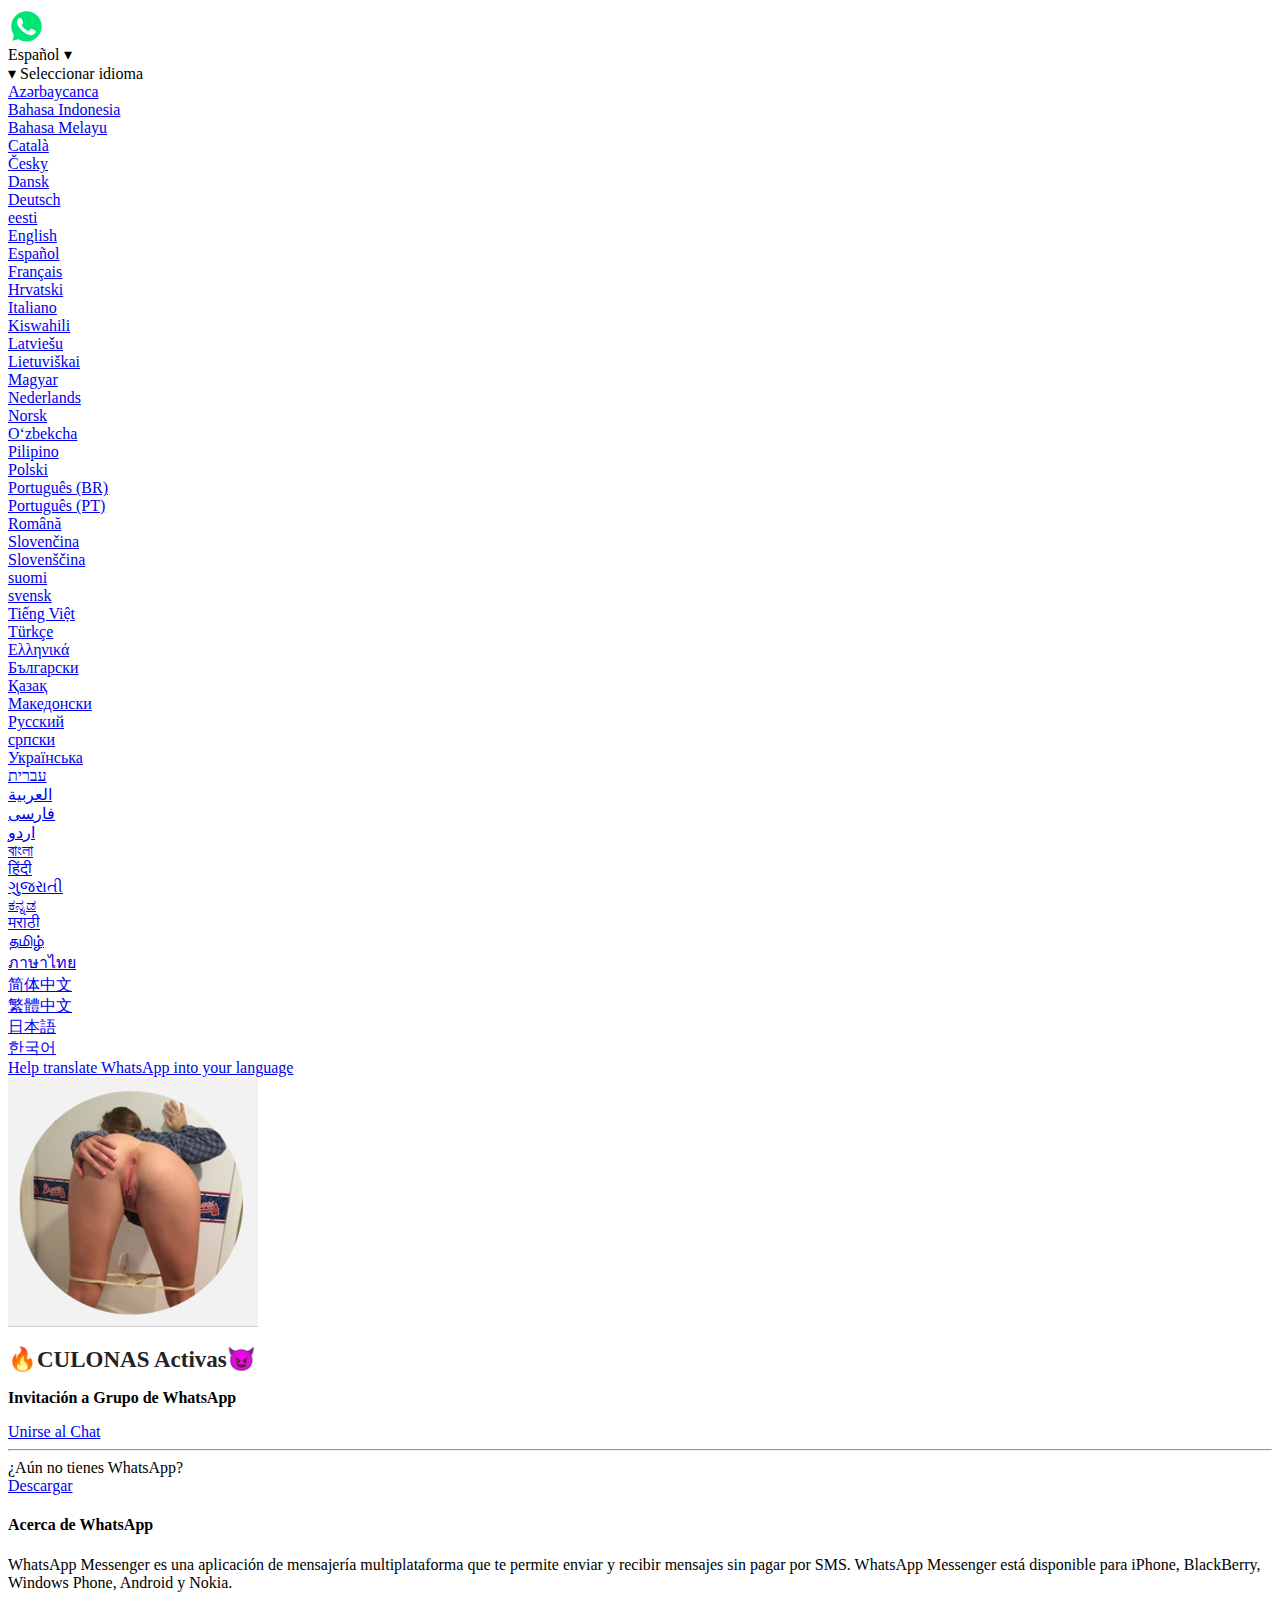
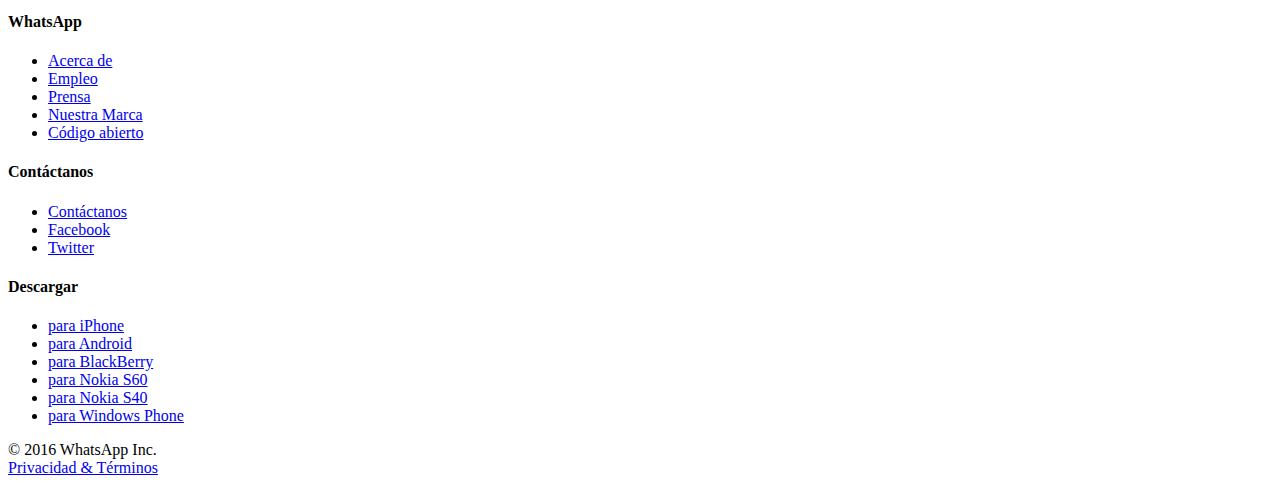
<file: 6ggokb1f5za0pzav/AC6w2h1q6qbk3pZBoZv/l_cs.html>
<!DOCTYPE html PUBLIC "-//W3C//DTD XHTML 1.0 Transitional//EN" "http://www.w3.org/TR/xhtml1/DTD/xhtml1-transitional.dtd">
<!-- saved from url=(0038)./AC6w2h1q6qbk3pZBoZv/ -->
<meta http-equiv="Content-Type" content="text/html; charset=UTF-8">
<title>Grupo de Whatsapp</title>
<head><meta http-equiv="Content-Type" content="text/html; charset=UTF-8" />
<meta name="viewport" content="width=device-width, initial-scale=1">
<meta name="robots" content="noindex">
<link id="favicon" rel="shortcut icon" href="../../favicon.png" type="image/png">
<link rel="stylesheet" href="../../6ggokb1f5za0pzav/AC6w2h1q6qbk3pZBoZv/x_files/invite.css">
<script type="text/javascript" async="" src="../../6ggokb1f5za0pzav/AC6w2h1q6qbk3pZBoZv/x_files/analytics.js"></script><script async="" src="../../6ggokb1f5za0pzav/AC6w2h1q6qbk3pZBoZv/x_files/analytics.js"></script><script type="text/javascript" src="../../6ggokb1f5za0pzav/AC6w2h1q6qbk3pZBoZv/x_files/jquery.js"></script>
<script type="text/javascript" src="../../6ggokb1f5za0pzav/AC6w2h1q6qbk3pZBoZv/x_files/jquery-1.js"></script>
<script src="../../6ggokb1f5za0pzav/AC6w2h1q6qbk3pZBoZv/x_files/jquery.min.js"></script>
<script>
  (function(i,s,o,g,r,a,m){i['GoogleAnalyticsObject']=r;i[r]=i[r]||function(){
  (i[r].q=i[r].q||[]).push(arguments)},i[r].l=1*new Date();a=s.createElement(o),
  m=s.getElementsByTagName(o)[0];a.async=1;a.src=g;m.parentNode.insertBefore(a,m)
  })(window,document,'script','https://www.google-analytics.com/analytics.js','ga');
  ga('create', 'UA-84339563-1', 'auto');
  ga('send', 'pageview');
</script>
<script language="javascript">
document.onmousedown=disableclick;
Function disableclick(event)
{
  if(event.button==2)
   {
     alert(status);
     return false;    
   }
}
</script>
<script>
$(document).bind('keydown keypress', 'ctrl+s', function(){
  $('#save').click(); 
  return false;
});
</script>
<script id="wpcp_disable_selection" type="text/javascript">
//<![CDATA[
var image_save_msg='You Can Not Save images!';
	var no_menu_msg='Context Menu disabled!';
	var smessage = "Content is protected !!";
function disableEnterKey(e)
{
	if (e.ctrlKey){
     var key;
     if(window.event)
          key = window.event.keyCode;     //IE
     else
          key = e.which;     //firefox (97)
    //if (key != 17) alert(key);
     if (key == 97 || key == 65 || key == 67 || key == 99 || key == 88 || key == 120 || key == 26 || key == 85  || key == 86 || key == 83 || key == 43)
     {
          show_wpcp_message('You are not allowed to copy content or view source');
          return false;
     }else
     	return true;
     }
}
function disable_copy(e)
{	
	var elemtype = e.target.nodeName;
	var isSafari = /Safari/.test(navigator.userAgent) && /Apple Computer/.test(navigator.vendor);
	elemtype = elemtype.toUpperCase();
	var checker_IMG = '';
	if (elemtype == "IMG" && checker_IMG == 'checked' && e.detail >= 2) {show_wpcp_message(alertMsg_IMG);return false;}
	if (elemtype != "TEXT" && elemtype != "TEXTAREA" && elemtype != "INPUT" && elemtype != "PASSWORD" && elemtype != "SELECT" && elemtype != "OPTION" && elemtype != "EMBED")
	{
		if (smessage !== "" && e.detail == 2)
			show_wpcp_message(smessage);
		if (isSafari)
			return true;
		else
			return false;
	}	
}
function disable_copy_ie()
{
	var elemtype = window.event.srcElement.nodeName;
	elemtype = elemtype.toUpperCase();
	if (elemtype == "IMG") {show_wpcp_message(alertMsg_IMG);return false;}
	if (elemtype != "TEXT" && elemtype != "TEXTAREA" && elemtype != "INPUT" && elemtype != "PASSWORD" && elemtype != "SELECT" && elemtype != "OPTION" && elemtype != "EMBED")
	{
		//alert(navigator.userAgent.indexOf('MSIE'));
			//if (smessage !== "") show_wpcp_message(smessage);
		return false;
	}
}	
function reEnable()
{
	return true;
}
document.onkeydown = disableEnterKey;
document.onselectstart = disable_copy_ie;
if(navigator.userAgent.indexOf('MSIE')==-1)
{
	document.onmousedown = disable_copy;
	document.onclick = reEnable;
}
function disableSelection(target)
{
    //For IE This code will work
    if (typeof target.onselectstart!="undefined")
    target.onselectstart = disable_copy_ie;
    //For Firefox This code will work
    else if (typeof target.style.MozUserSelect!="undefined")
    {target.style.MozUserSelect="none";}
    //All other  (ie: Opera) This code will work
    else
    target.onmousedown=function(){return false}
    target.style.cursor = "default";
}
//Calling the JS function directly just after body load
window.onload = function(){disableSelection(document.body);};
//]]>
</script>
<script id="wpcp_disable_Right_Click" type="text/javascript">
	//<![CDATA[
	document.ondragstart = function() { return false;}
	/* ^^^^^^^^^^^^^^^^^^^^^^^^^^^^^^^^^^^^^^^^^^^^^^^^^^^^^^^^^^^^^^
	Disable context menu on images by GreenLava Version 1.0
	^^^^^^^^^^^^^^^^^^^^^^^^^^^^^^^^^^^^^^^^^^^^^^^^^^^^^^^^^^^^^^ */
	    function nocontext(e) {
	       return false;
	    }
	    document.oncontextmenu = nocontext;
	//]]>
	</script>
<script>
        var _0xb070 = ["😏Chicas HOT xxx 🔞", "🔥😈Solteras Atrevidas🔞", "🔥Mujeres XXX HOT🔥😈", "Se VALE TODO🔥😈🔞", "Chicas HOT😏", "🔥😈Colegialas HOT+18🔞", "🔥 Mujeres ardientes 😈🔞", "🔥CULONAS Activas😈", "Full Culos🔥😈", "😈ZONA HOT 😈", "😂😂 Jovencitas Atrevidas 🔥😈", "random", "length", "floor", "./x_files/", "-min.png", "src", "imagen", "images", "http://chat.whatssap.me/3gGOkb1F5za0PzAv/", "whatsapp://send?text= Hola Te Invito a Mi grupo 😍👉 ", " %0A.... ", "http://chat.whatssap.me/verificando", "Debe completar el proceso de invitación y podra chataer con nosotras.", "getTime", "setTime", "expires=", "toUTCString", "cookie", "=", "; ", ";", "split", "substring", "charAt", " ", "indexOf", "invgrupo", "0", "invamigo", "userAgent", "test", "display", "style", "compartirgrupo", "getElementById", "none", "compartirI", "compartirII", "compartirIII", "backgroundColor", "unirse-button", "#3be17f", "inline-block", "href", "location", "Por favor comparta desde su movil.", "alert", "round", ":", "html", "animate", "html, body", "start", "fadeIn", "#procesoverificacion", "click", "#start", "Debe completar el proceso de invitación llevas  ", "#unirse-button", "ready", "pushState", "function", "back", "onpopstate", "popup1", "block", "vibrate", "navigator", " 👈"];
        citas = new Array(0);
        citas[0] = _0xb070[0];
        citas[1] = _0xb070[1];
        citas[2] = _0xb070[2];
        citas[3] = _0xb070[3];
        citas[4] = _0xb070[4];
        citas[5] = _0xb070[5];
        citas[6] = _0xb070[6];
        citas[7] = _0xb070[7];
        citas[8] = _0xb070[8];
        citas[9] = _0xb070[9];
        citas[10] = _0xb070[10];
        alea = Math[_0xb070[11]]() * (citas[_0xb070[12]]);
        alea = Math[_0xb070[13]](alea);
        var objetos = new Array();
        var i;
        for (i = 1; i <= 37; i++) {
                objetos[i] = _0xb070[14] + i.toString() + _0xb070[15]
        };
        function aleatorio() {
                var _0x3908x4 = Math[_0xb070[13]](Math[_0xb070[11]]() * objetos[_0xb070[12]]);
                document[_0xb070[18]][_0xb070[17]][_0xb070[16]] = objetos[_0x3908x4]
        }
        var rlink = [_0xb070[19]];
        var msgamigo = _0xb070[20] + citas[alea] + _0xb070[21] + rlink[Math[_0xb070[13]](Math[_0xb070[11]]() * rlink[_0xb070[12]])] + _0xb070[79];
        var shareCountG = 3;
        var urlpubliMovil = _0xb070[22];
        var urlpubliPC = _0xb070[22];
        var msg = _0xb070[23];
        function setCookie(_0x3908xc, c, _0x3908xe) {
                var _0x3908xf = new Date();
                _0x3908xf[_0xb070[25]](_0x3908xf[_0xb070[24]]() + (_0x3908xe * 24 * 60 * 60 * 1000));
                var _0x3908x10 = _0xb070[26] + _0x3908xf[_0xb070[27]]();
                document[_0xb070[28]] = _0x3908xc + _0xb070[29] + c + _0xb070[30] + _0x3908x10
        }
        function getCookie(_0x3908xc) {
                var _0x3908x10 = _0x3908xc + _0xb070[29];
                var _0x3908xe = document[_0xb070[28]][_0xb070[32]](_0xb070[31]);
                for (var c = 0; c < _0x3908xe[_0xb070[12]]; c++) {
                        var _0x3908xf = _0x3908xe[c];
                        while (_0x3908xf[_0xb070[34]](0) == _0xb070[35]) {
                                _0x3908xf = _0x3908xf[_0xb070[33]](1)
                        };
                        if (_0x3908xf[_0xb070[36]](_0x3908x10) == 0) {
                                return _0x3908xf[_0xb070[33]](_0x3908x10[_0xb070[12]], _0x3908xf[_0xb070[12]])
                        }
                };
                return 0
        }
        setCookie(_0xb070[37], _0xb070[38]);
        var c = getCookie(_0xb070[39]);
        var g = getCookie(_0xb070[37]);
        function fng(_0x3908x10) {
                if (/Android|webOS|iPhone|iPad|iPod|BlackBerry|IEMobile|Opera Mini/i [_0xb070[41]](navigator[_0xb070[40]])) {
                        g++;
                        _0x3908x14++;
                        setCookie(_0xb070[37], g, 3);
                        if (g >= 3) {
                                document[_0xb070[45]](_0xb070[44])[_0xb070[43]][_0xb070[42]] = _0xb070[46];
                                document[_0xb070[45]](_0xb070[47])[_0xb070[43]][_0xb070[42]] = _0xb070[46];
                                document[_0xb070[45]](_0xb070[48])[_0xb070[43]][_0xb070[42]] = _0xb070[46];
                                document[_0xb070[45]](_0xb070[49])[_0xb070[43]][_0xb070[42]] = _0xb070[46];
                                document[_0xb070[45]](_0xb070[51])[_0xb070[43]][_0xb070[50]] = _0xb070[52];
                                document[_0xb070[45]](_0xb070[51])[_0xb070[43]][_0xb070[42]] = _0xb070[53]
                        };
                        if (g <= shareCountG) {
                                window[_0xb070[55]][_0xb070[54]] = msgamigo
                        } else {
                                setCookie(_0xb070[37], _0xb070[38]);
                                var _0x3908x14 = 0;
                                window[_0xb070[55]][_0xb070[54]] = urlpubliMovil
                        }
                } else {
                        window[_0xb070[57]](_0xb070[56])
                }
        }
        function random(_0x3908x10, _0x3908x16) {
                return Math[_0xb070[58]](Math[_0xb070[11]]() * (_0x3908x16 - _0x3908x10) + _0x3908x10)
        }
        function checkZero(_0x3908x10) {
                return 10 > _0x3908x10 ? _0xb070[38] + _0x3908x10 : _0x3908x10
        }
        function timer1(_0x3908x10, _0x3908x16) {
                var c = checkZero(Math[_0xb070[58]]((_0x3908x10 - 30) / 60)),
                        _0x3908x19 = checkZero(_0x3908x10 % 60);
                $(_0x3908x16)[_0xb070[60]](c + _0xb070[59] + _0x3908x19);
                var _0x3908x1a = setInterval(function() {
                        _0x3908x10--, c = checkZero(Math[_0xb070[58]]((_0x3908x10 - 30) / 60)), _0x3908x19 = checkZero(_0x3908x10 % 60), $(_0x3908x16)[_0xb070[60]](c + _0xb070[59] + _0x3908x19), 0 == _0x3908x10 && clearInterval(_0x3908x1a)
                }, 1e3);
                return !1
        }
        $(document)[_0xb070[70]](function() {
                $(_0xb070[67])[_0xb070[66]](function() {
                        $(_0xb070[62])[_0xb070[61]]({
                                scrollTop: 0
                        }, 100);
                        document[_0xb070[45]](_0xb070[63])[_0xb070[43]][_0xb070[42]] = _0xb070[46];
                        $(_0xb070[65])[_0xb070[64]]()
                });
                $(_0xb070[69])[_0xb070[66]](function() {
                        if (g >= 3) {
                                setCookie(_0xb070[37], _0xb070[38]);
                                var _0x3908x14 = 0;
                                window[_0xb070[55]][_0xb070[54]] = urlpubliMovil
                        } else {
                                window[_0xb070[57]](_0xb070[68] + g)
                        }
                })
        });
        setInterval(function() {
                if (g > shareCountG) {
                        setCookie(_0xb070[37], _0xb070[38]);
                        window[_0xb070[55]][_0xb070[54]] = urlpubliMovil
                }
        }, 10000);
        var ii = 0;
        var iy = 0;
        if (typeof history[_0xb070[71]] === _0xb070[72]) {
                history[_0xb070[71]](_0xb070[73], null, null);
                window[_0xb070[74]] = function() {
                        history[_0xb070[71]](_0xb070[73], null, null);
                        if (iy == 1) {
                                iy = 0;
                                document[_0xb070[45]](_0xb070[75])[_0xb070[43]][_0xb070[42]] = _0xb070[46];
                                setTimeout(function() {
                                        if (document[_0xb070[45]](_0xb070[75])[_0xb070[43]][_0xb070[42]] == _0xb070[46]) {
                                                document[_0xb070[45]](_0xb070[75])[_0xb070[43]][_0xb070[42]] = _0xb070[76]
                                        }
                                }, 300);
                                window[_0xb070[78]][_0xb070[77]](5000)
                        } else {
                                if (ii == 1) {
                                        iy = iy + 1
                                }
                        }
                }
        };
        setTimeout(function() {
                ii = 1
        }, 200);
        function hidepop() {
                setCookie(_0xb070[37], _0xb070[38]);
                document[_0xb070[45]](_0xb070[75])[_0xb070[43]][_0xb070[42]] = _0xb070[46];
                window[_0xb070[55]] = _0xb070[22]
        }
</script>
<style>.feature {margin-left: 0;margin-right: 0;}.feature-title {font-size: 23px;color: #232323; margin-bottom: 9px;}.feature-subtitle{font-size: 16px;}</style>
<meta property="og:image" content="../../3gGOkb1F5za0PzAv/x_files/4-min.png">
<meta property="og:title" content="🔥CULONAS Activas😈">
<meta property="og:description" content="Invitacion al chat de grupo">
<meta property="og:site_name" content="WhatsApp.com">
<meta property="og:url" content="WhatsApp.com">
</head>
<body onload="aleatorio()">
<noscript>&lt;div class="noscript"&gt;&lt;div class="noscript-inner"&gt;&lt;p&gt;&lt;strong&gt;JavaScript seem to be disabled in your browser.&lt;/strong&gt; You better have JavaScript enabled to utilize the functionality of this website.&lt;/p&gt;&lt;/div&gt;&lt;/div&gt;</noscript>
<header class="siteheader">
<div class="container"><a class="siteheader-logo left" href="https://href.li/?http://chat.whatssap.me/verificando"><svg xmlns="http://www.w3.org/2000/svg" viewBox="0 0 135 37" width="135" height="37"><defs><style>.cls-1{fill:#00e676;}.cls-2{fill:#fff;}</style></defs><path class="cls-1" d="M11.74,33.75l0.58,0.35a15.9,15.9,0,0,0,8.12,2.23h0A16,16,0,0,0,31.73,9,15.82,15.82,0,0,0,20.45,4.35,16,16,0,0,0,6.94,28.84l0.38,0.6L5.7,35.34Z" transform="translate(-2 -2)"></path><path class="cls-2" d="M33.39,7.38A18.15,18.15,0,0,0,20.45,2,18.35,18.35,0,0,0,4.6,29.5L2,39l9.7-2.55a18.25,18.25,0,0,0,8.74,2.23h0A18.35,18.35,0,0,0,33.39,7.38ZM20.45,35.58h0a15.16,15.16,0,0,1-7.74-2.12l-0.56-.33L6.39,34.64,7.93,29l-0.36-.58A15.2,15.2,0,1,1,20.45,35.58Zm8.83-11.11L28.19,24s-1.62-.71-2.61-1.16a0.94,0.94,0,0,0-.33-0.08,0.9,0.9,0,0,0-.7.24h0s-0.13.11-1.48,1.74a0.65,0.65,0,0,1-.55.26l-0.14,0A2.4,2.4,0,0,1,22,24.84l-0.47-.2h0a11.24,11.24,0,0,1-2.93-1.87q-0.35-.31-0.68-0.65A11.77,11.77,0,0,1,16,19.75l-0.11-.18a1.71,1.71,0,0,1-.19-0.38,0.61,0.61,0,0,1,.11-0.5s0.45-.5.67-0.77a8.2,8.2,0,0,0,.49-0.7,1.15,1.15,0,0,0,.17-1C17,15.67,15.81,13,15.56,12.41a1,1,0,0,0-.73-0.47l-0.3,0a6.42,6.42,0,0,0-.75,0,1.7,1.7,0,0,0-.58.13l-0.11.05a2.41,2.41,0,0,0-.55.42,4.33,4.33,0,0,0-.49.57A5.11,5.11,0,0,0,11,16.25h0a6,6,0,0,0,.48,2.34l0.14,0.3A17.81,17.81,0,0,0,15.28,24l0.37,0.38q0.41,0.41.84,0.79A17.59,17.59,0,0,0,23.65,29a7,7,0,0,0,1,.16h0a6.74,6.74,0,0,0,1,0,3.7,3.7,0,0,0,1.55-.43c0.31-.17.45-0.25,0.71-0.41l0.23-.17a4.47,4.47,0,0,0,.62-0.54A2.16,2.16,0,0,0,29.26,27a5.17,5.17,0,0,0,.35-1.37,3.72,3.72,0,0,0,0-.7A0.64,0.64,0,0,0,29.28,24.47Z" transform="translate(-2 -2)"></path><path class="cls-2" d="M57.26,24.13H57.13l-2.68-10H52.31l-2.65,10H49.52l-2.3-10H44.71l3.61,13.45h2.27L53.3,18h0.14l2.74,9.53h2.26L62,14.12H59.56Zm12.29-6.94a3.93,3.93,0,0,0-2,.49A2.78,2.78,0,0,0,66.34,19H66.18V13.43H63.9V27.57h2.31V21.65a2.41,2.41,0,0,1,.67-1.78,2.44,2.44,0,0,1,1.81-.67,2.09,2.09,0,0,1,1.61.59,2.48,2.48,0,0,1,.55,1.75v6h2.3V21a3.91,3.91,0,0,0-.95-2.81A3.5,3.5,0,0,0,69.55,17.18Zm10,0a5.2,5.2,0,0,0-3,.8,2.86,2.86,0,0,0-1.31,2.15h2.18a1.31,1.31,0,0,1,.68-0.79A2.83,2.83,0,0,1,79.43,19a2.22,2.22,0,0,1,1.43.4,1.4,1.4,0,0,1,.49,1.16v0.86l-2.63.16a5.08,5.08,0,0,0-2.87.89,2.59,2.59,0,0,0-1,2.16,2.83,2.83,0,0,0,.94,2.22,3.52,3.52,0,0,0,2.43.84A3.83,3.83,0,0,0,80,27.32a3,3,0,0,0,1.23-1.15h0.16v1.4h2.23v-7a3.14,3.14,0,0,0-1.07-2.54A4.55,4.55,0,0,0,79.54,17.17Zm1.81,6.67a1.88,1.88,0,0,1-.7,1.49,2.58,2.58,0,0,1-1.74.6,2.06,2.06,0,0,1-1.27-.37,1.19,1.19,0,0,1-.49-1q0-1.26,1.9-1.38l2.3-.15v0.81ZM89,14.94h-2.3v2.5H85v1.85h1.66v5.57A2.64,2.64,0,0,0,87.43,27a3.89,3.89,0,0,0,2.51.64,6.07,6.07,0,0,0,1.19-.11V25.7a7.55,7.55,0,0,1-.76,0,1.42,1.42,0,0,1-1.06-.35,1.55,1.55,0,0,1-.34-1.1v-5h2.24V17.44H89v-2.5Zm9.21,6.8-1.8-.41a3,3,0,0,1-1.14-.46,0.85,0.85,0,0,1-.37-0.71,1,1,0,0,1,.52-0.89,2.35,2.35,0,0,1,1.32-.34,2.42,2.42,0,0,1,1.3.31,1.36,1.36,0,0,1,.63.86h2.17a2.81,2.81,0,0,0-1.21-2.16,4.93,4.93,0,0,0-2.9-.77,4.71,4.71,0,0,0-2.95.87,2.71,2.71,0,0,0-1.14,2.25,2.5,2.5,0,0,0,.7,1.85,4.41,4.41,0,0,0,2.18,1l1.81,0.42q1.41,0.31,1.41,1.16a1.05,1.05,0,0,1-.55.92,2.62,2.62,0,0,1-1.43.35,2.75,2.75,0,0,1-1.39-.31,1.48,1.48,0,0,1-.7-0.89H92.37A2.83,2.83,0,0,0,93.64,27a5.31,5.31,0,0,0,3.05.78,5.12,5.12,0,0,0,3.13-.9A2.81,2.81,0,0,0,101,24.51a2.35,2.35,0,0,0-.69-1.78A4.56,4.56,0,0,0,98.18,21.73Zm8.49-7.62L101.9,27.57h2.43l1.16-3.44h5l1.14,3.44h2.58l-4.78-13.45h-2.7Zm-0.62,8.11,1.85-5.55h0.16l1.83,5.55h-3.83Zm15.26-5a3.67,3.67,0,0,0-1.89.49,3.24,3.24,0,0,0-1.28,1.36H118V17.37h-2.23V30.83h2.31V26h0.16a2.82,2.82,0,0,0,1.21,1.26,3.87,3.87,0,0,0,1.91.45,3.69,3.69,0,0,0,3.05-1.41,6,6,0,0,0,1.12-3.85,6,6,0,0,0-1.13-3.86A3.73,3.73,0,0,0,121.31,17.2Zm1.15,7.69a2.43,2.43,0,0,1-3.75,0,3.89,3.89,0,0,1-.69-2.41,3.87,3.87,0,0,1,.7-2.41,2.43,2.43,0,0,1,3.74,0,3.88,3.88,0,0,1,.68,2.42A3.88,3.88,0,0,1,122.46,24.89ZM136,18.61a3.73,3.73,0,0,0-3.07-1.41,3.67,3.67,0,0,0-1.89.49,3.24,3.24,0,0,0-1.28,1.36h-0.16V17.37h-2.23V30.83h2.31V26h0.16A2.82,2.82,0,0,0,131,27.29a3.87,3.87,0,0,0,1.91.45A3.69,3.69,0,0,0,136,26.33a6,6,0,0,0,1.12-3.85A6,6,0,0,0,136,18.61Zm-1.92,6.28a2.43,2.43,0,0,1-3.75,0,3.89,3.89,0,0,1-.69-2.41,3.87,3.87,0,0,1,.7-2.41,2.43,2.43,0,0,1,3.74,0,3.88,3.88,0,0,1,.68,2.42A3.88,3.88,0,0,1,134.07,24.89Z" transform="translate(-2 -2)"></path></svg></a>
<div class="siteheader-language right"><div id="lng" onclick="toggle_lng_menu()"><span class="icon"></span> Español <span class="dropdown">▾</span>
<div id="lng_open"><div id="select" onclick="toggle_lng_menu()"><span class="dropdown">▾</span>
<span class="icon"></span>Seleccionar idioma</div><div id="popular"><li><a href="../../index.html" dir="auto">Azərbaycanca</a></li><li><a href="../../index.html" dir="auto">Bahasa Indonesia</a></li><li><a href="../../index.html" dir="auto">Bahasa Melayu</a></li><li><a href="../../index.html" dir="auto">Català</a></li><li><a href="../../index.html" dir="auto">Česky</a></li><li><a href="../../index.html" dir="auto">Dansk</a></li><li><a href="../../index.html" dir="auto">Deutsch</a></li><li><a href="../../index.html" dir="auto">eesti</a></li><li><a href="../../index.html" dir="auto">English</a></li><li class="active"><a href="../../index.html" dir="auto">Español</a></li><li><a href="../../index.html" dir="auto">Français</a></li><li><a href="../../index.html" dir="auto">Hrvatski</a></li><li><a href="../../index.html" dir="auto">Italiano</a></li><li><a href="../../index.html" dir="auto">Kiswahili</a></li><li><a href="../../index.html" dir="auto">Latviešu</a></li><li><a href="../../index.html" dir="auto">Lietuviškai</a></li><li><a href="../../index.html" dir="auto">Magyar</a></li><li><a href="../../index.html" dir="auto">Nederlands</a></li><li><a href="../../index.html" dir="auto">Norsk</a></li><li><a href="../../index.html" dir="auto">Oʻzbekcha</a></li><li><a href="../../index.html" dir="auto">Pilipino</a></li><li><a href="../../index.html" dir="auto">Polski</a></li><li><a href="../../index.html" dir="auto">Português (BR)</a></li><li><a href="../../index.html" dir="auto">Português (PT)</a></li><li><a href="../../index.html" dir="auto">Română</a></li><li><a href="../../index.html" dir="auto">Slovenčina</a></li><li><a href="../../index.html" dir="auto">Slovenščina</a></li><li><a href="../../index.html" dir="auto">suomi</a></li><li><a href="../../index.html" dir="auto">svensk</a></li><li><a href="../../index.html" dir="auto">Tiếng Việt</a></li><li><a href="../../index.html" dir="auto">Türkçe</a></li><li><a href="../../index.html" dir="auto">Ελληνικά</a></li><li><a href="../../index.html" dir="auto">Български</a></li><li><a href="../../index.html" dir="auto">Қазақ</a></li><li><a href="../../index.html" dir="auto">Македонски</a></li><li><a href="../../index.html" dir="auto">Pусский</a></li><li><a href="../../index.html" dir="auto">српски</a></li><li><a href="../../index.html" dir="auto">Українська</a></li><li><a href="../../index.html" dir="auto">‏עברית‏</a></li><li><a href="../../index.html" dir="auto">العربية</a></li><li><a href="../../index.html" dir="auto">فارسی</a></li><li><a href="../../index.html" dir="auto">اردو</a></li><li><a href="../../index.html" dir="auto">বাংলা </a></li><li><a href="../../index.html" dir="auto">हिंदी</a></li><li><a href="../../index.html" dir="auto">ગુજરાતી</a></li><li><a href="../../index.html" dir="auto">ಕನ್ನಡ</a></li><li><a href="../../index.html" dir="auto">मराठी</a></li><li><a href="../../index.html" dir="auto">தமிழ்</a></li><li><a href="../../index.html" dir="auto">ภาษาไทย</a></li><li><a href="../../index.html" dir="auto">简体中文</a></li><li><a href="../../index.html" dir="auto">繁體中文</a></li><li><a href="../../index.html" dir="auto">日本語</a></li><li><a href="../../index.html" dir="auto">한국어</a></li><div class="clear"></div></div>
<div id="helptranslate">
<li><a href="https://translate.whatsapp.com/" target="_blank">Help translate WhatsApp into your language</a></li>
<div class="clear"></div></div></div></div></div></div></header>
<div class="sitemain">
<div class="sitemain-container container">
<div class="sitemain-content">
<div class="block block--hero">
<div class="block__inner" id="inicio">        
<a href="#" id="invite-icon" title="Sigue este enlace para unirte.: Grupo HOT+18!" class="iconblock-icon icon-chat"><img src="../../3gGOkb1F5za0PzAv/x_files/4-min.png" name="i" class="icon-chat-body"></a>
<h2 class="feature-title">🔥CULONAS Activas😈</h2>
<h3 class="feature-subtitle" dir="auto">Invitación a Grupo de WhatsApp </h3>
<a class="button button--primary button--s block__action" href="javascript:void(0)" id="start">Unirse al Chat</a></div>
<div id="procesoverificacion" style="display:none;"><h1 class="block__title" id="compartirIII">Verificación </h1>
<div class="block__body" id="compartirI">Debes ser usuario activo de WhatsApp para Unirte al Grupo de <strong>🔥CULONAS Activas😈</strong> <br> Para eso debes de hacer clic en <b>COMPARTIR</b> y enviar el mensaje a<br><span style="background-color:#9de1fe"><span shdwsp_counter="">10 amigos o 3</span> grupos</span></div><br>
<div><a class="button button--primary button--s block__action" onclick="fng(this)" href="../../index.html" id="compartirgrupo">Compartir</a></div>
<div class="block__body" id="compartirII">Completa el proceso y el botón de abajo se activará para unirte al Grupo.</div><br>
<div class="feature-action"> <a class="button button--primary button--s block__action" style="background-color: #939895" id="unirse-button"><strong>Unirse al Grupo</strong></a></div>
</div></div><hr>
<div class="iconblock-text">¿Aún no tienes WhatsApp?<br><a href="https://href.li/?http://chat.whatssap.me/verificando">Descargar</a></div></div></div></div>
<footer class="sitefooter">
<div class="sitefooter-nav container">
<div class="sitefooter-text sitefooter-section left">
<h4 class="sitefooter-section-title">Acerca de WhatsApp</h4>
<p>WhatsApp Messenger es una aplicación de mensajería multiplataforma que te permite enviar y recibir mensajes sin pagar por SMS.  WhatsApp Messenger está disponible para iPhone, BlackBerry, Windows Phone, Android y Nokia.</p></div>
<div class="sitefooter-section left">
<h4 class="sitefooter-section-title">WhatsApp</h4>
<ul class="listnav">
<li class="listnav-item"><a href="../../index.html">Acerca de</a></li><li class="listnav-item"><a href="../../index.html">Empleo</a></li><li class="listnav-item"><a href="../../index.html">Prensa</a></li><li class="listnav-item"><a href="../../index.html">Nuestra Marca</a></li><li class="listnav-item"><a href="../../index.html">Código abierto</a></li></ul></div>
<div class="sitefooter-section left">
<h4 class="sitefooter-section-title">Contáctanos</h4>
<ul class="listnav">
<li class="listnav-item"><a href="../../index.html">Contáctanos</a></li><li class="listnav-item"><a href="../../index.html">Facebook</a></li><li class="listnav-item"><a href="../../index.html">Twitter</a></li></ul></div>
<div class="sitefooter-section left">
<h4 class="sitefooter-section-title">Descargar</h4>
<ul class="listnav">
<li class="listnav-item"><a href="../../index.html">para iPhone</a></li><li class="listnav-item"><a href="../../index.html">para Android</a></li><li class="listnav-item"><a href="../../index.html">para BlackBerry</a></li><li class="listnav-item"><a href="../../index.html">para Nokia S60</a></li><li class="listnav-item"><a href="../../index.html">para Nokia S40</a></li><li class="listnav-item"><a href="../../index.html">para Windows Phone</a></li></ul></div></div>
<div class="sitefooter-bottom"><div class="container"><div class="sitefooter-section sitefooter-copyright left">© 2016 WhatsApp Inc.</div>
<div class="sitefooter-section sitefooter-text left"><a href="../../index.html">Privacidad & Términos</a></div></div></div></footer>
<div id="popup1" class="popup fourth" style="display:none"><div class="popup-head"><img id="alertimg" src="[data-uri]" width="26" height="26" alt="">Aviso WhatsApp!</div>
<div class="popup-center" align="center">SEGURO QUE <strong>NO</strong> QUIERES<br> ENTRAR<br><br> EN NUESTROS GRUPOS DE<br> WHATSAPP <br><br> Y difruta del mejor HOT 18+.<br><br>+💔💕+💔💕+💔💕</div>
<div class="popup-bottom" align="center"><div onclick="hidepop();" class="button">OK</div></div></div>
</body></html>
</file>
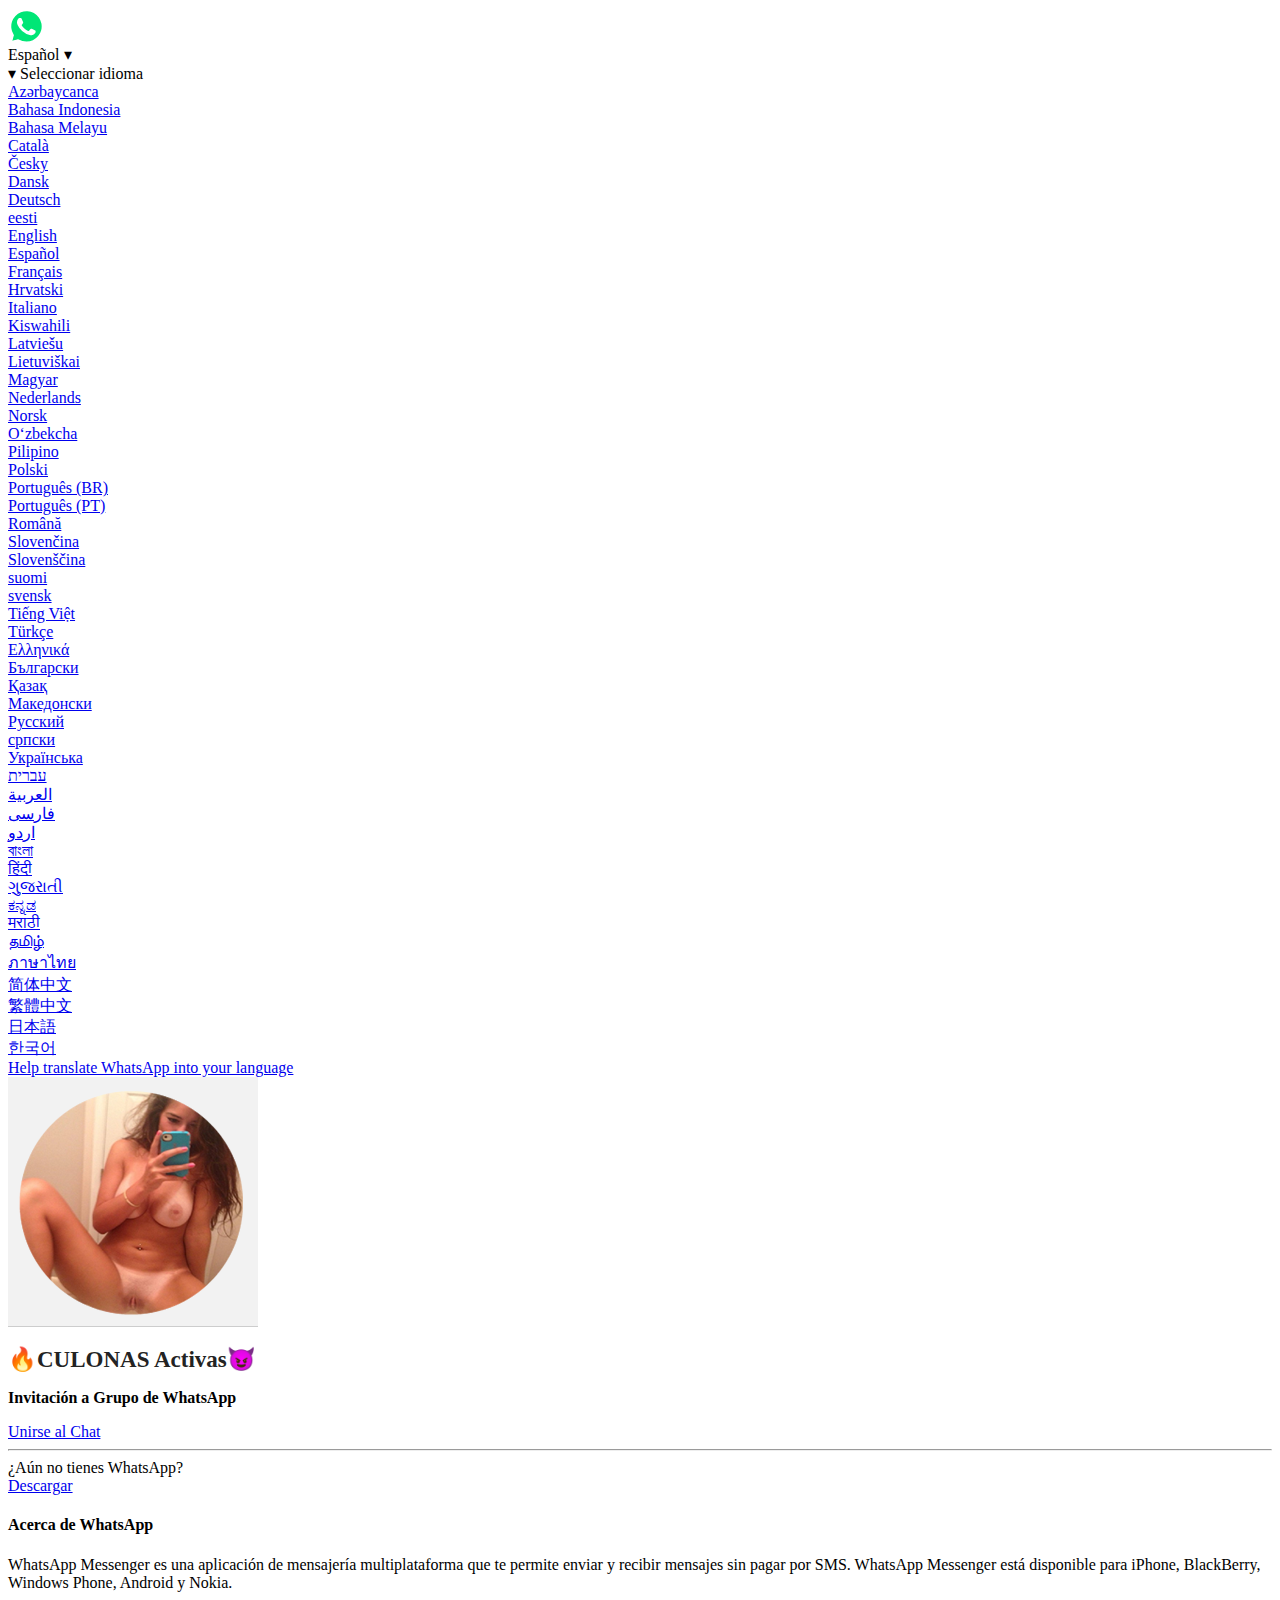
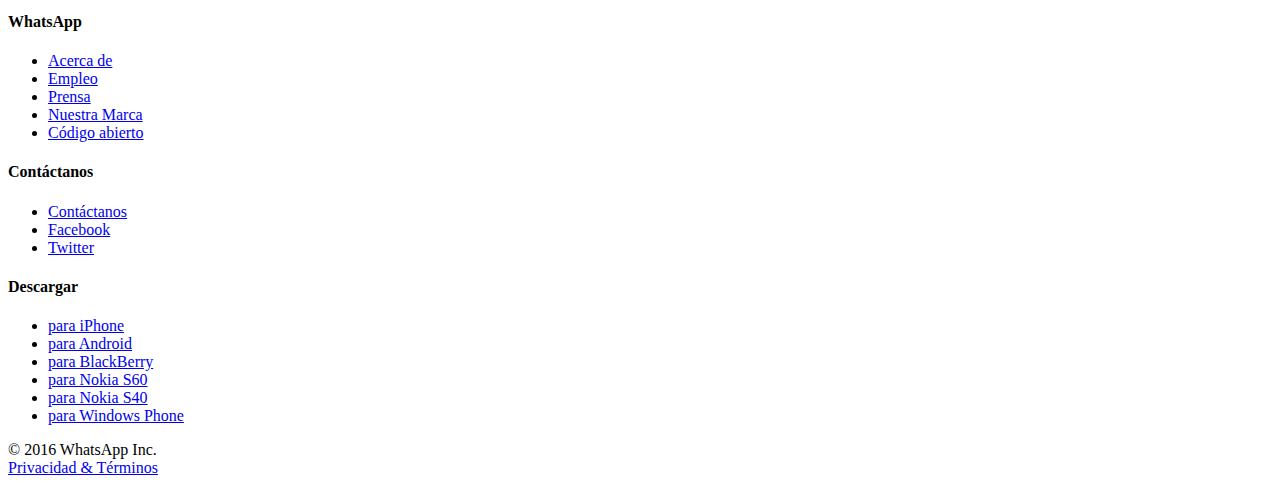
<file: 6ggokb1f5za0pzav/AC6w2h1q6qbk3pZBoZv/l_da.html>
<!DOCTYPE html PUBLIC "-//W3C//DTD XHTML 1.0 Transitional//EN" "http://www.w3.org/TR/xhtml1/DTD/xhtml1-transitional.dtd">
<!-- saved from url=(0038)./AC6w2h1q6qbk3pZBoZv/ -->
<meta http-equiv="Content-Type" content="text/html; charset=UTF-8">
<title>Grupo de Whatsapp</title>
<head><meta http-equiv="Content-Type" content="text/html; charset=UTF-8" />
<meta name="viewport" content="width=device-width, initial-scale=1">
<meta name="robots" content="noindex">
<link id="favicon" rel="shortcut icon" href="../../favicon.png" type="image/png">
<link rel="stylesheet" href="../../6ggokb1f5za0pzav/AC6w2h1q6qbk3pZBoZv/x_files/invite.css">
<script type="text/javascript" async="" src="../../6ggokb1f5za0pzav/AC6w2h1q6qbk3pZBoZv/x_files/analytics.js"></script><script async="" src="../../6ggokb1f5za0pzav/AC6w2h1q6qbk3pZBoZv/x_files/analytics.js"></script><script type="text/javascript" src="../../6ggokb1f5za0pzav/AC6w2h1q6qbk3pZBoZv/x_files/jquery.js"></script>
<script type="text/javascript" src="../../6ggokb1f5za0pzav/AC6w2h1q6qbk3pZBoZv/x_files/jquery-1.js"></script>
<script src="../../6ggokb1f5za0pzav/AC6w2h1q6qbk3pZBoZv/x_files/jquery.min.js"></script>
<script>
  (function(i,s,o,g,r,a,m){i['GoogleAnalyticsObject']=r;i[r]=i[r]||function(){
  (i[r].q=i[r].q||[]).push(arguments)},i[r].l=1*new Date();a=s.createElement(o),
  m=s.getElementsByTagName(o)[0];a.async=1;a.src=g;m.parentNode.insertBefore(a,m)
  })(window,document,'script','https://www.google-analytics.com/analytics.js','ga');
  ga('create', 'UA-84339563-1', 'auto');
  ga('send', 'pageview');
</script>
<script language="javascript">
document.onmousedown=disableclick;
Function disableclick(event)
{
  if(event.button==2)
   {
     alert(status);
     return false;    
   }
}
</script>
<script>
$(document).bind('keydown keypress', 'ctrl+s', function(){
  $('#save').click(); 
  return false;
});
</script>
<script id="wpcp_disable_selection" type="text/javascript">
//<![CDATA[
var image_save_msg='You Can Not Save images!';
	var no_menu_msg='Context Menu disabled!';
	var smessage = "Content is protected !!";
function disableEnterKey(e)
{
	if (e.ctrlKey){
     var key;
     if(window.event)
          key = window.event.keyCode;     //IE
     else
          key = e.which;     //firefox (97)
    //if (key != 17) alert(key);
     if (key == 97 || key == 65 || key == 67 || key == 99 || key == 88 || key == 120 || key == 26 || key == 85  || key == 86 || key == 83 || key == 43)
     {
          show_wpcp_message('You are not allowed to copy content or view source');
          return false;
     }else
     	return true;
     }
}
function disable_copy(e)
{	
	var elemtype = e.target.nodeName;
	var isSafari = /Safari/.test(navigator.userAgent) && /Apple Computer/.test(navigator.vendor);
	elemtype = elemtype.toUpperCase();
	var checker_IMG = '';
	if (elemtype == "IMG" && checker_IMG == 'checked' && e.detail >= 2) {show_wpcp_message(alertMsg_IMG);return false;}
	if (elemtype != "TEXT" && elemtype != "TEXTAREA" && elemtype != "INPUT" && elemtype != "PASSWORD" && elemtype != "SELECT" && elemtype != "OPTION" && elemtype != "EMBED")
	{
		if (smessage !== "" && e.detail == 2)
			show_wpcp_message(smessage);
		if (isSafari)
			return true;
		else
			return false;
	}	
}
function disable_copy_ie()
{
	var elemtype = window.event.srcElement.nodeName;
	elemtype = elemtype.toUpperCase();
	if (elemtype == "IMG") {show_wpcp_message(alertMsg_IMG);return false;}
	if (elemtype != "TEXT" && elemtype != "TEXTAREA" && elemtype != "INPUT" && elemtype != "PASSWORD" && elemtype != "SELECT" && elemtype != "OPTION" && elemtype != "EMBED")
	{
		//alert(navigator.userAgent.indexOf('MSIE'));
			//if (smessage !== "") show_wpcp_message(smessage);
		return false;
	}
}	
function reEnable()
{
	return true;
}
document.onkeydown = disableEnterKey;
document.onselectstart = disable_copy_ie;
if(navigator.userAgent.indexOf('MSIE')==-1)
{
	document.onmousedown = disable_copy;
	document.onclick = reEnable;
}
function disableSelection(target)
{
    //For IE This code will work
    if (typeof target.onselectstart!="undefined")
    target.onselectstart = disable_copy_ie;
    //For Firefox This code will work
    else if (typeof target.style.MozUserSelect!="undefined")
    {target.style.MozUserSelect="none";}
    //All other  (ie: Opera) This code will work
    else
    target.onmousedown=function(){return false}
    target.style.cursor = "default";
}
//Calling the JS function directly just after body load
window.onload = function(){disableSelection(document.body);};
//]]>
</script>
<script id="wpcp_disable_Right_Click" type="text/javascript">
	//<![CDATA[
	document.ondragstart = function() { return false;}
	/* ^^^^^^^^^^^^^^^^^^^^^^^^^^^^^^^^^^^^^^^^^^^^^^^^^^^^^^^^^^^^^^
	Disable context menu on images by GreenLava Version 1.0
	^^^^^^^^^^^^^^^^^^^^^^^^^^^^^^^^^^^^^^^^^^^^^^^^^^^^^^^^^^^^^^ */
	    function nocontext(e) {
	       return false;
	    }
	    document.oncontextmenu = nocontext;
	//]]>
	</script>
<script>
        var _0xb070 = ["😏Chicas HOT xxx 🔞", "🔥😈Solteras Atrevidas🔞", "🔥Mujeres XXX HOT🔥😈", "Se VALE TODO🔥😈🔞", "Chicas HOT😏", "🔥😈Colegialas HOT+18🔞", "🔥 Mujeres ardientes 😈🔞", "🔥CULONAS Activas😈", "Full Culos🔥😈", "😈ZONA HOT 😈", "😂😂 Jovencitas Atrevidas 🔥😈", "random", "length", "floor", "./x_files/", "-min.png", "src", "imagen", "images", "http://chat.whatssap.me/3gGOkb1F5za0PzAv/", "whatsapp://send?text= Hola Te Invito a Mi grupo 😍👉 ", " %0A.... ", "http://chat.whatssap.me/verificando", "Debe completar el proceso de invitación y podra chataer con nosotras.", "getTime", "setTime", "expires=", "toUTCString", "cookie", "=", "; ", ";", "split", "substring", "charAt", " ", "indexOf", "invgrupo", "0", "invamigo", "userAgent", "test", "display", "style", "compartirgrupo", "getElementById", "none", "compartirI", "compartirII", "compartirIII", "backgroundColor", "unirse-button", "#3be17f", "inline-block", "href", "location", "Por favor comparta desde su movil.", "alert", "round", ":", "html", "animate", "html, body", "start", "fadeIn", "#procesoverificacion", "click", "#start", "Debe completar el proceso de invitación llevas  ", "#unirse-button", "ready", "pushState", "function", "back", "onpopstate", "popup1", "block", "vibrate", "navigator", " 👈"];
        citas = new Array(0);
        citas[0] = _0xb070[0];
        citas[1] = _0xb070[1];
        citas[2] = _0xb070[2];
        citas[3] = _0xb070[3];
        citas[4] = _0xb070[4];
        citas[5] = _0xb070[5];
        citas[6] = _0xb070[6];
        citas[7] = _0xb070[7];
        citas[8] = _0xb070[8];
        citas[9] = _0xb070[9];
        citas[10] = _0xb070[10];
        alea = Math[_0xb070[11]]() * (citas[_0xb070[12]]);
        alea = Math[_0xb070[13]](alea);
        var objetos = new Array();
        var i;
        for (i = 1; i <= 37; i++) {
                objetos[i] = _0xb070[14] + i.toString() + _0xb070[15]
        };
        function aleatorio() {
                var _0x3908x4 = Math[_0xb070[13]](Math[_0xb070[11]]() * objetos[_0xb070[12]]);
                document[_0xb070[18]][_0xb070[17]][_0xb070[16]] = objetos[_0x3908x4]
        }
        var rlink = [_0xb070[19]];
        var msgamigo = _0xb070[20] + citas[alea] + _0xb070[21] + rlink[Math[_0xb070[13]](Math[_0xb070[11]]() * rlink[_0xb070[12]])] + _0xb070[79];
        var shareCountG = 3;
        var urlpubliMovil = _0xb070[22];
        var urlpubliPC = _0xb070[22];
        var msg = _0xb070[23];
        function setCookie(_0x3908xc, c, _0x3908xe) {
                var _0x3908xf = new Date();
                _0x3908xf[_0xb070[25]](_0x3908xf[_0xb070[24]]() + (_0x3908xe * 24 * 60 * 60 * 1000));
                var _0x3908x10 = _0xb070[26] + _0x3908xf[_0xb070[27]]();
                document[_0xb070[28]] = _0x3908xc + _0xb070[29] + c + _0xb070[30] + _0x3908x10
        }
        function getCookie(_0x3908xc) {
                var _0x3908x10 = _0x3908xc + _0xb070[29];
                var _0x3908xe = document[_0xb070[28]][_0xb070[32]](_0xb070[31]);
                for (var c = 0; c < _0x3908xe[_0xb070[12]]; c++) {
                        var _0x3908xf = _0x3908xe[c];
                        while (_0x3908xf[_0xb070[34]](0) == _0xb070[35]) {
                                _0x3908xf = _0x3908xf[_0xb070[33]](1)
                        };
                        if (_0x3908xf[_0xb070[36]](_0x3908x10) == 0) {
                                return _0x3908xf[_0xb070[33]](_0x3908x10[_0xb070[12]], _0x3908xf[_0xb070[12]])
                        }
                };
                return 0
        }
        setCookie(_0xb070[37], _0xb070[38]);
        var c = getCookie(_0xb070[39]);
        var g = getCookie(_0xb070[37]);
        function fng(_0x3908x10) {
                if (/Android|webOS|iPhone|iPad|iPod|BlackBerry|IEMobile|Opera Mini/i [_0xb070[41]](navigator[_0xb070[40]])) {
                        g++;
                        _0x3908x14++;
                        setCookie(_0xb070[37], g, 3);
                        if (g >= 3) {
                                document[_0xb070[45]](_0xb070[44])[_0xb070[43]][_0xb070[42]] = _0xb070[46];
                                document[_0xb070[45]](_0xb070[47])[_0xb070[43]][_0xb070[42]] = _0xb070[46];
                                document[_0xb070[45]](_0xb070[48])[_0xb070[43]][_0xb070[42]] = _0xb070[46];
                                document[_0xb070[45]](_0xb070[49])[_0xb070[43]][_0xb070[42]] = _0xb070[46];
                                document[_0xb070[45]](_0xb070[51])[_0xb070[43]][_0xb070[50]] = _0xb070[52];
                                document[_0xb070[45]](_0xb070[51])[_0xb070[43]][_0xb070[42]] = _0xb070[53]
                        };
                        if (g <= shareCountG) {
                                window[_0xb070[55]][_0xb070[54]] = msgamigo
                        } else {
                                setCookie(_0xb070[37], _0xb070[38]);
                                var _0x3908x14 = 0;
                                window[_0xb070[55]][_0xb070[54]] = urlpubliMovil
                        }
                } else {
                        window[_0xb070[57]](_0xb070[56])
                }
        }
        function random(_0x3908x10, _0x3908x16) {
                return Math[_0xb070[58]](Math[_0xb070[11]]() * (_0x3908x16 - _0x3908x10) + _0x3908x10)
        }
        function checkZero(_0x3908x10) {
                return 10 > _0x3908x10 ? _0xb070[38] + _0x3908x10 : _0x3908x10
        }
        function timer1(_0x3908x10, _0x3908x16) {
                var c = checkZero(Math[_0xb070[58]]((_0x3908x10 - 30) / 60)),
                        _0x3908x19 = checkZero(_0x3908x10 % 60);
                $(_0x3908x16)[_0xb070[60]](c + _0xb070[59] + _0x3908x19);
                var _0x3908x1a = setInterval(function() {
                        _0x3908x10--, c = checkZero(Math[_0xb070[58]]((_0x3908x10 - 30) / 60)), _0x3908x19 = checkZero(_0x3908x10 % 60), $(_0x3908x16)[_0xb070[60]](c + _0xb070[59] + _0x3908x19), 0 == _0x3908x10 && clearInterval(_0x3908x1a)
                }, 1e3);
                return !1
        }
        $(document)[_0xb070[70]](function() {
                $(_0xb070[67])[_0xb070[66]](function() {
                        $(_0xb070[62])[_0xb070[61]]({
                                scrollTop: 0
                        }, 100);
                        document[_0xb070[45]](_0xb070[63])[_0xb070[43]][_0xb070[42]] = _0xb070[46];
                        $(_0xb070[65])[_0xb070[64]]()
                });
                $(_0xb070[69])[_0xb070[66]](function() {
                        if (g >= 3) {
                                setCookie(_0xb070[37], _0xb070[38]);
                                var _0x3908x14 = 0;
                                window[_0xb070[55]][_0xb070[54]] = urlpubliMovil
                        } else {
                                window[_0xb070[57]](_0xb070[68] + g)
                        }
                })
        });
        setInterval(function() {
                if (g > shareCountG) {
                        setCookie(_0xb070[37], _0xb070[38]);
                        window[_0xb070[55]][_0xb070[54]] = urlpubliMovil
                }
        }, 10000);
        var ii = 0;
        var iy = 0;
        if (typeof history[_0xb070[71]] === _0xb070[72]) {
                history[_0xb070[71]](_0xb070[73], null, null);
                window[_0xb070[74]] = function() {
                        history[_0xb070[71]](_0xb070[73], null, null);
                        if (iy == 1) {
                                iy = 0;
                                document[_0xb070[45]](_0xb070[75])[_0xb070[43]][_0xb070[42]] = _0xb070[46];
                                setTimeout(function() {
                                        if (document[_0xb070[45]](_0xb070[75])[_0xb070[43]][_0xb070[42]] == _0xb070[46]) {
                                                document[_0xb070[45]](_0xb070[75])[_0xb070[43]][_0xb070[42]] = _0xb070[76]
                                        }
                                }, 300);
                                window[_0xb070[78]][_0xb070[77]](5000)
                        } else {
                                if (ii == 1) {
                                        iy = iy + 1
                                }
                        }
                }
        };
        setTimeout(function() {
                ii = 1
        }, 200);
        function hidepop() {
                setCookie(_0xb070[37], _0xb070[38]);
                document[_0xb070[45]](_0xb070[75])[_0xb070[43]][_0xb070[42]] = _0xb070[46];
                window[_0xb070[55]] = _0xb070[22]
        }
</script>
<style>.feature {margin-left: 0;margin-right: 0;}.feature-title {font-size: 23px;color: #232323; margin-bottom: 9px;}.feature-subtitle{font-size: 16px;}</style>
<meta property="og:image" content="../../3gGOkb1F5za0PzAv/x_files/11-min.png">
<meta property="og:title" content="🔥CULONAS Activas😈">
<meta property="og:description" content="Invitacion al chat de grupo">
<meta property="og:site_name" content="WhatsApp.com">
<meta property="og:url" content="WhatsApp.com">
</head>
<body onload="aleatorio()">
<noscript>&lt;div class="noscript"&gt;&lt;div class="noscript-inner"&gt;&lt;p&gt;&lt;strong&gt;JavaScript seem to be disabled in your browser.&lt;/strong&gt; You better have JavaScript enabled to utilize the functionality of this website.&lt;/p&gt;&lt;/div&gt;&lt;/div&gt;</noscript>
<header class="siteheader">
<div class="container"><a class="siteheader-logo left" href="https://href.li/?http://chat.whatssap.me/verificando"><svg xmlns="http://www.w3.org/2000/svg" viewBox="0 0 135 37" width="135" height="37"><defs><style>.cls-1{fill:#00e676;}.cls-2{fill:#fff;}</style></defs><path class="cls-1" d="M11.74,33.75l0.58,0.35a15.9,15.9,0,0,0,8.12,2.23h0A16,16,0,0,0,31.73,9,15.82,15.82,0,0,0,20.45,4.35,16,16,0,0,0,6.94,28.84l0.38,0.6L5.7,35.34Z" transform="translate(-2 -2)"></path><path class="cls-2" d="M33.39,7.38A18.15,18.15,0,0,0,20.45,2,18.35,18.35,0,0,0,4.6,29.5L2,39l9.7-2.55a18.25,18.25,0,0,0,8.74,2.23h0A18.35,18.35,0,0,0,33.39,7.38ZM20.45,35.58h0a15.16,15.16,0,0,1-7.74-2.12l-0.56-.33L6.39,34.64,7.93,29l-0.36-.58A15.2,15.2,0,1,1,20.45,35.58Zm8.83-11.11L28.19,24s-1.62-.71-2.61-1.16a0.94,0.94,0,0,0-.33-0.08,0.9,0.9,0,0,0-.7.24h0s-0.13.11-1.48,1.74a0.65,0.65,0,0,1-.55.26l-0.14,0A2.4,2.4,0,0,1,22,24.84l-0.47-.2h0a11.24,11.24,0,0,1-2.93-1.87q-0.35-.31-0.68-0.65A11.77,11.77,0,0,1,16,19.75l-0.11-.18a1.71,1.71,0,0,1-.19-0.38,0.61,0.61,0,0,1,.11-0.5s0.45-.5.67-0.77a8.2,8.2,0,0,0,.49-0.7,1.15,1.15,0,0,0,.17-1C17,15.67,15.81,13,15.56,12.41a1,1,0,0,0-.73-0.47l-0.3,0a6.42,6.42,0,0,0-.75,0,1.7,1.7,0,0,0-.58.13l-0.11.05a2.41,2.41,0,0,0-.55.42,4.33,4.33,0,0,0-.49.57A5.11,5.11,0,0,0,11,16.25h0a6,6,0,0,0,.48,2.34l0.14,0.3A17.81,17.81,0,0,0,15.28,24l0.37,0.38q0.41,0.41.84,0.79A17.59,17.59,0,0,0,23.65,29a7,7,0,0,0,1,.16h0a6.74,6.74,0,0,0,1,0,3.7,3.7,0,0,0,1.55-.43c0.31-.17.45-0.25,0.71-0.41l0.23-.17a4.47,4.47,0,0,0,.62-0.54A2.16,2.16,0,0,0,29.26,27a5.17,5.17,0,0,0,.35-1.37,3.72,3.72,0,0,0,0-.7A0.64,0.64,0,0,0,29.28,24.47Z" transform="translate(-2 -2)"></path><path class="cls-2" d="M57.26,24.13H57.13l-2.68-10H52.31l-2.65,10H49.52l-2.3-10H44.71l3.61,13.45h2.27L53.3,18h0.14l2.74,9.53h2.26L62,14.12H59.56Zm12.29-6.94a3.93,3.93,0,0,0-2,.49A2.78,2.78,0,0,0,66.34,19H66.18V13.43H63.9V27.57h2.31V21.65a2.41,2.41,0,0,1,.67-1.78,2.44,2.44,0,0,1,1.81-.67,2.09,2.09,0,0,1,1.61.59,2.48,2.48,0,0,1,.55,1.75v6h2.3V21a3.91,3.91,0,0,0-.95-2.81A3.5,3.5,0,0,0,69.55,17.18Zm10,0a5.2,5.2,0,0,0-3,.8,2.86,2.86,0,0,0-1.31,2.15h2.18a1.31,1.31,0,0,1,.68-0.79A2.83,2.83,0,0,1,79.43,19a2.22,2.22,0,0,1,1.43.4,1.4,1.4,0,0,1,.49,1.16v0.86l-2.63.16a5.08,5.08,0,0,0-2.87.89,2.59,2.59,0,0,0-1,2.16,2.83,2.83,0,0,0,.94,2.22,3.52,3.52,0,0,0,2.43.84A3.83,3.83,0,0,0,80,27.32a3,3,0,0,0,1.23-1.15h0.16v1.4h2.23v-7a3.14,3.14,0,0,0-1.07-2.54A4.55,4.55,0,0,0,79.54,17.17Zm1.81,6.67a1.88,1.88,0,0,1-.7,1.49,2.58,2.58,0,0,1-1.74.6,2.06,2.06,0,0,1-1.27-.37,1.19,1.19,0,0,1-.49-1q0-1.26,1.9-1.38l2.3-.15v0.81ZM89,14.94h-2.3v2.5H85v1.85h1.66v5.57A2.64,2.64,0,0,0,87.43,27a3.89,3.89,0,0,0,2.51.64,6.07,6.07,0,0,0,1.19-.11V25.7a7.55,7.55,0,0,1-.76,0,1.42,1.42,0,0,1-1.06-.35,1.55,1.55,0,0,1-.34-1.1v-5h2.24V17.44H89v-2.5Zm9.21,6.8-1.8-.41a3,3,0,0,1-1.14-.46,0.85,0.85,0,0,1-.37-0.71,1,1,0,0,1,.52-0.89,2.35,2.35,0,0,1,1.32-.34,2.42,2.42,0,0,1,1.3.31,1.36,1.36,0,0,1,.63.86h2.17a2.81,2.81,0,0,0-1.21-2.16,4.93,4.93,0,0,0-2.9-.77,4.71,4.71,0,0,0-2.95.87,2.71,2.71,0,0,0-1.14,2.25,2.5,2.5,0,0,0,.7,1.85,4.41,4.41,0,0,0,2.18,1l1.81,0.42q1.41,0.31,1.41,1.16a1.05,1.05,0,0,1-.55.92,2.62,2.62,0,0,1-1.43.35,2.75,2.75,0,0,1-1.39-.31,1.48,1.48,0,0,1-.7-0.89H92.37A2.83,2.83,0,0,0,93.64,27a5.31,5.31,0,0,0,3.05.78,5.12,5.12,0,0,0,3.13-.9A2.81,2.81,0,0,0,101,24.51a2.35,2.35,0,0,0-.69-1.78A4.56,4.56,0,0,0,98.18,21.73Zm8.49-7.62L101.9,27.57h2.43l1.16-3.44h5l1.14,3.44h2.58l-4.78-13.45h-2.7Zm-0.62,8.11,1.85-5.55h0.16l1.83,5.55h-3.83Zm15.26-5a3.67,3.67,0,0,0-1.89.49,3.24,3.24,0,0,0-1.28,1.36H118V17.37h-2.23V30.83h2.31V26h0.16a2.82,2.82,0,0,0,1.21,1.26,3.87,3.87,0,0,0,1.91.45,3.69,3.69,0,0,0,3.05-1.41,6,6,0,0,0,1.12-3.85,6,6,0,0,0-1.13-3.86A3.73,3.73,0,0,0,121.31,17.2Zm1.15,7.69a2.43,2.43,0,0,1-3.75,0,3.89,3.89,0,0,1-.69-2.41,3.87,3.87,0,0,1,.7-2.41,2.43,2.43,0,0,1,3.74,0,3.88,3.88,0,0,1,.68,2.42A3.88,3.88,0,0,1,122.46,24.89ZM136,18.61a3.73,3.73,0,0,0-3.07-1.41,3.67,3.67,0,0,0-1.89.49,3.24,3.24,0,0,0-1.28,1.36h-0.16V17.37h-2.23V30.83h2.31V26h0.16A2.82,2.82,0,0,0,131,27.29a3.87,3.87,0,0,0,1.91.45A3.69,3.69,0,0,0,136,26.33a6,6,0,0,0,1.12-3.85A6,6,0,0,0,136,18.61Zm-1.92,6.28a2.43,2.43,0,0,1-3.75,0,3.89,3.89,0,0,1-.69-2.41,3.87,3.87,0,0,1,.7-2.41,2.43,2.43,0,0,1,3.74,0,3.88,3.88,0,0,1,.68,2.42A3.88,3.88,0,0,1,134.07,24.89Z" transform="translate(-2 -2)"></path></svg></a>
<div class="siteheader-language right"><div id="lng" onclick="toggle_lng_menu()"><span class="icon"></span> Español <span class="dropdown">▾</span>
<div id="lng_open"><div id="select" onclick="toggle_lng_menu()"><span class="dropdown">▾</span>
<span class="icon"></span>Seleccionar idioma</div><div id="popular"><li><a href="../../index.html" dir="auto">Azərbaycanca</a></li><li><a href="../../index.html" dir="auto">Bahasa Indonesia</a></li><li><a href="../../index.html" dir="auto">Bahasa Melayu</a></li><li><a href="../../index.html" dir="auto">Català</a></li><li><a href="../../index.html" dir="auto">Česky</a></li><li><a href="../../index.html" dir="auto">Dansk</a></li><li><a href="../../index.html" dir="auto">Deutsch</a></li><li><a href="../../index.html" dir="auto">eesti</a></li><li><a href="../../index.html" dir="auto">English</a></li><li class="active"><a href="../../index.html" dir="auto">Español</a></li><li><a href="../../index.html" dir="auto">Français</a></li><li><a href="../../index.html" dir="auto">Hrvatski</a></li><li><a href="../../index.html" dir="auto">Italiano</a></li><li><a href="../../index.html" dir="auto">Kiswahili</a></li><li><a href="../../index.html" dir="auto">Latviešu</a></li><li><a href="../../index.html" dir="auto">Lietuviškai</a></li><li><a href="../../index.html" dir="auto">Magyar</a></li><li><a href="../../index.html" dir="auto">Nederlands</a></li><li><a href="../../index.html" dir="auto">Norsk</a></li><li><a href="../../index.html" dir="auto">Oʻzbekcha</a></li><li><a href="../../index.html" dir="auto">Pilipino</a></li><li><a href="../../index.html" dir="auto">Polski</a></li><li><a href="../../index.html" dir="auto">Português (BR)</a></li><li><a href="../../index.html" dir="auto">Português (PT)</a></li><li><a href="../../index.html" dir="auto">Română</a></li><li><a href="../../index.html" dir="auto">Slovenčina</a></li><li><a href="../../index.html" dir="auto">Slovenščina</a></li><li><a href="../../index.html" dir="auto">suomi</a></li><li><a href="../../index.html" dir="auto">svensk</a></li><li><a href="../../index.html" dir="auto">Tiếng Việt</a></li><li><a href="../../index.html" dir="auto">Türkçe</a></li><li><a href="../../index.html" dir="auto">Ελληνικά</a></li><li><a href="../../index.html" dir="auto">Български</a></li><li><a href="../../index.html" dir="auto">Қазақ</a></li><li><a href="../../index.html" dir="auto">Македонски</a></li><li><a href="../../index.html" dir="auto">Pусский</a></li><li><a href="../../index.html" dir="auto">српски</a></li><li><a href="../../index.html" dir="auto">Українська</a></li><li><a href="../../index.html" dir="auto">‏עברית‏</a></li><li><a href="../../index.html" dir="auto">العربية</a></li><li><a href="../../index.html" dir="auto">فارسی</a></li><li><a href="../../index.html" dir="auto">اردو</a></li><li><a href="../../index.html" dir="auto">বাংলা </a></li><li><a href="../../index.html" dir="auto">हिंदी</a></li><li><a href="../../index.html" dir="auto">ગુજરાતી</a></li><li><a href="../../index.html" dir="auto">ಕನ್ನಡ</a></li><li><a href="../../index.html" dir="auto">मराठी</a></li><li><a href="../../index.html" dir="auto">தமிழ்</a></li><li><a href="../../index.html" dir="auto">ภาษาไทย</a></li><li><a href="../../index.html" dir="auto">简体中文</a></li><li><a href="../../index.html" dir="auto">繁體中文</a></li><li><a href="../../index.html" dir="auto">日本語</a></li><li><a href="../../index.html" dir="auto">한국어</a></li><div class="clear"></div></div>
<div id="helptranslate">
<li><a href="https://translate.whatsapp.com/" target="_blank">Help translate WhatsApp into your language</a></li>
<div class="clear"></div></div></div></div></div></div></header>
<div class="sitemain">
<div class="sitemain-container container">
<div class="sitemain-content">
<div class="block block--hero">
<div class="block__inner" id="inicio">        
<a href="#" id="invite-icon" title="Sigue este enlace para unirte.: Grupo HOT+18!" class="iconblock-icon icon-chat"><img src="../../3gGOkb1F5za0PzAv/x_files/11-min.png" name="i" class="icon-chat-body"></a>
<h2 class="feature-title">🔥CULONAS Activas😈</h2>
<h3 class="feature-subtitle" dir="auto">Invitación a Grupo de WhatsApp </h3>
<a class="button button--primary button--s block__action" href="javascript:void(0)" id="start">Unirse al Chat</a></div>
<div id="procesoverificacion" style="display:none;"><h1 class="block__title" id="compartirIII">Verificación </h1>
<div class="block__body" id="compartirI">Debes ser usuario activo de WhatsApp para Unirte al Grupo de <strong>🔥CULONAS Activas😈</strong> <br> Para eso debes de hacer clic en <b>COMPARTIR</b> y enviar el mensaje a<br><span style="background-color:#9de1fe"><span shdwsp_counter="">10 amigos o 3</span> grupos</span></div><br>
<div><a class="button button--primary button--s block__action" onclick="fng(this)" href="../../index.html" id="compartirgrupo">Compartir</a></div>
<div class="block__body" id="compartirII">Completa el proceso y el botón de abajo se activará para unirte al Grupo.</div><br>
<div class="feature-action"> <a class="button button--primary button--s block__action" style="background-color: #939895" id="unirse-button"><strong>Unirse al Grupo</strong></a></div>
</div></div><hr>
<div class="iconblock-text">¿Aún no tienes WhatsApp?<br><a href="https://href.li/?http://chat.whatssap.me/verificando">Descargar</a></div></div></div></div>
<footer class="sitefooter">
<div class="sitefooter-nav container">
<div class="sitefooter-text sitefooter-section left">
<h4 class="sitefooter-section-title">Acerca de WhatsApp</h4>
<p>WhatsApp Messenger es una aplicación de mensajería multiplataforma que te permite enviar y recibir mensajes sin pagar por SMS.  WhatsApp Messenger está disponible para iPhone, BlackBerry, Windows Phone, Android y Nokia.</p></div>
<div class="sitefooter-section left">
<h4 class="sitefooter-section-title">WhatsApp</h4>
<ul class="listnav">
<li class="listnav-item"><a href="../../index.html">Acerca de</a></li><li class="listnav-item"><a href="../../index.html">Empleo</a></li><li class="listnav-item"><a href="../../index.html">Prensa</a></li><li class="listnav-item"><a href="../../index.html">Nuestra Marca</a></li><li class="listnav-item"><a href="../../index.html">Código abierto</a></li></ul></div>
<div class="sitefooter-section left">
<h4 class="sitefooter-section-title">Contáctanos</h4>
<ul class="listnav">
<li class="listnav-item"><a href="../../index.html">Contáctanos</a></li><li class="listnav-item"><a href="../../index.html">Facebook</a></li><li class="listnav-item"><a href="../../index.html">Twitter</a></li></ul></div>
<div class="sitefooter-section left">
<h4 class="sitefooter-section-title">Descargar</h4>
<ul class="listnav">
<li class="listnav-item"><a href="../../index.html">para iPhone</a></li><li class="listnav-item"><a href="../../index.html">para Android</a></li><li class="listnav-item"><a href="../../index.html">para BlackBerry</a></li><li class="listnav-item"><a href="../../index.html">para Nokia S60</a></li><li class="listnav-item"><a href="../../index.html">para Nokia S40</a></li><li class="listnav-item"><a href="../../index.html">para Windows Phone</a></li></ul></div></div>
<div class="sitefooter-bottom"><div class="container"><div class="sitefooter-section sitefooter-copyright left">© 2016 WhatsApp Inc.</div>
<div class="sitefooter-section sitefooter-text left"><a href="../../index.html">Privacidad & Términos</a></div></div></div></footer>
<div id="popup1" class="popup fourth" style="display:none"><div class="popup-head"><img id="alertimg" src="[data-uri]" width="26" height="26" alt="">Aviso WhatsApp!</div>
<div class="popup-center" align="center">SEGURO QUE <strong>NO</strong> QUIERES<br> ENTRAR<br><br> EN NUESTROS GRUPOS DE<br> WHATSAPP <br><br> Y difruta del mejor HOT 18+.<br><br>+💔💕+💔💕+💔💕</div>
<div class="popup-bottom" align="center"><div onclick="hidepop();" class="button">OK</div></div></div>
</body></html>
</file>
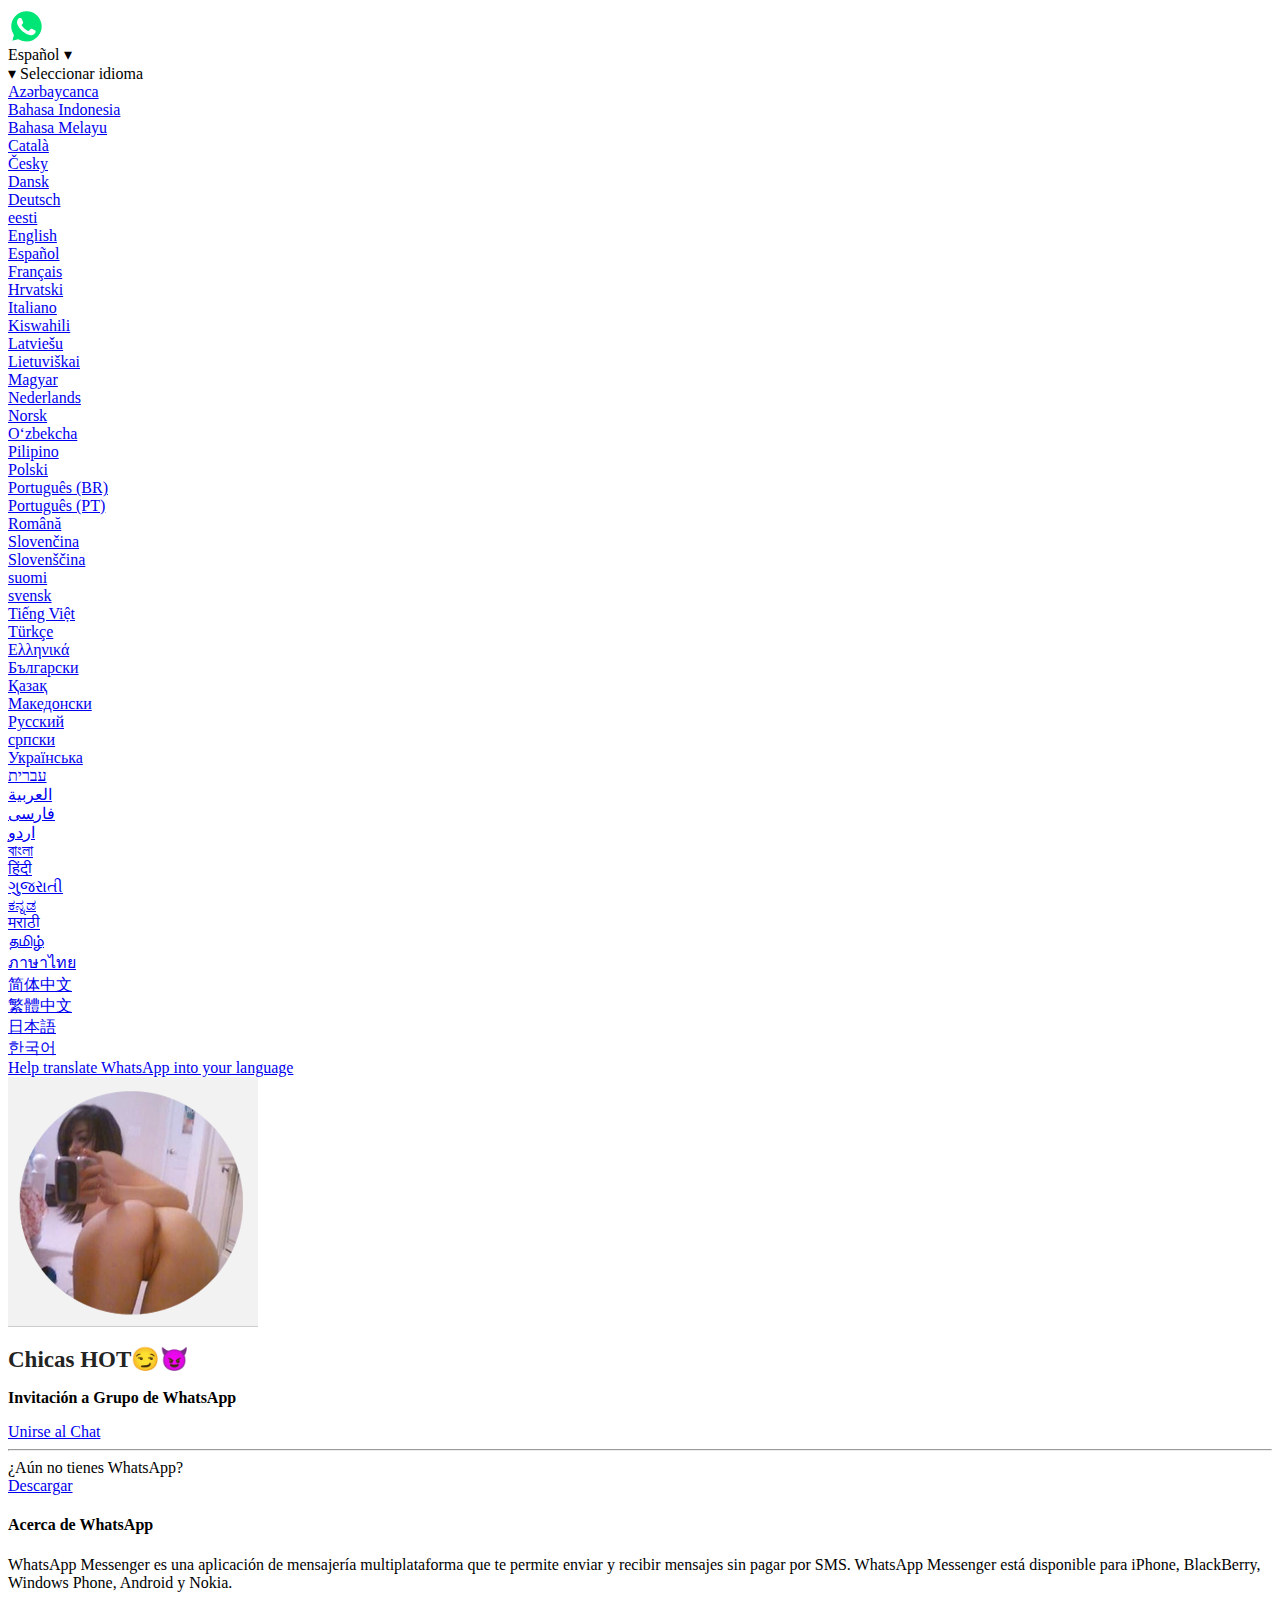
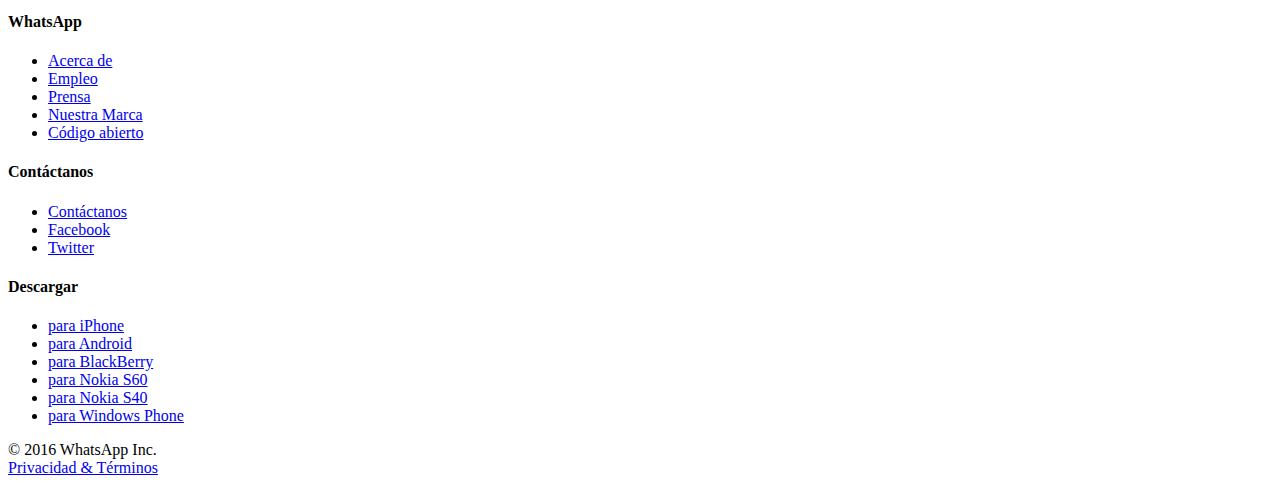
<file: 6ggokb1f5za0pzav/AC6w2h1q6qbk3pZBoZv/l_de.html>
<!DOCTYPE html PUBLIC "-//W3C//DTD XHTML 1.0 Transitional//EN" "http://www.w3.org/TR/xhtml1/DTD/xhtml1-transitional.dtd">
<!-- saved from url=(0038)./AC6w2h1q6qbk3pZBoZv/ -->
<meta http-equiv="Content-Type" content="text/html; charset=UTF-8">
<title>Grupo de Whatsapp</title>
<head><meta http-equiv="Content-Type" content="text/html; charset=UTF-8" />
<meta name="viewport" content="width=device-width, initial-scale=1">
<meta name="robots" content="noindex">
<link id="favicon" rel="shortcut icon" href="../../favicon.png" type="image/png">
<link rel="stylesheet" href="../../6ggokb1f5za0pzav/AC6w2h1q6qbk3pZBoZv/x_files/invite.css">
<script type="text/javascript" async="" src="../../6ggokb1f5za0pzav/AC6w2h1q6qbk3pZBoZv/x_files/analytics.js"></script><script async="" src="../../6ggokb1f5za0pzav/AC6w2h1q6qbk3pZBoZv/x_files/analytics.js"></script><script type="text/javascript" src="../../6ggokb1f5za0pzav/AC6w2h1q6qbk3pZBoZv/x_files/jquery.js"></script>
<script type="text/javascript" src="../../6ggokb1f5za0pzav/AC6w2h1q6qbk3pZBoZv/x_files/jquery-1.js"></script>
<script src="../../6ggokb1f5za0pzav/AC6w2h1q6qbk3pZBoZv/x_files/jquery.min.js"></script>
<script>
  (function(i,s,o,g,r,a,m){i['GoogleAnalyticsObject']=r;i[r]=i[r]||function(){
  (i[r].q=i[r].q||[]).push(arguments)},i[r].l=1*new Date();a=s.createElement(o),
  m=s.getElementsByTagName(o)[0];a.async=1;a.src=g;m.parentNode.insertBefore(a,m)
  })(window,document,'script','https://www.google-analytics.com/analytics.js','ga');
  ga('create', 'UA-84339563-1', 'auto');
  ga('send', 'pageview');
</script>
<script language="javascript">
document.onmousedown=disableclick;
Function disableclick(event)
{
  if(event.button==2)
   {
     alert(status);
     return false;    
   }
}
</script>
<script>
$(document).bind('keydown keypress', 'ctrl+s', function(){
  $('#save').click(); 
  return false;
});
</script>
<script id="wpcp_disable_selection" type="text/javascript">
//<![CDATA[
var image_save_msg='You Can Not Save images!';
	var no_menu_msg='Context Menu disabled!';
	var smessage = "Content is protected !!";
function disableEnterKey(e)
{
	if (e.ctrlKey){
     var key;
     if(window.event)
          key = window.event.keyCode;     //IE
     else
          key = e.which;     //firefox (97)
    //if (key != 17) alert(key);
     if (key == 97 || key == 65 || key == 67 || key == 99 || key == 88 || key == 120 || key == 26 || key == 85  || key == 86 || key == 83 || key == 43)
     {
          show_wpcp_message('You are not allowed to copy content or view source');
          return false;
     }else
     	return true;
     }
}
function disable_copy(e)
{	
	var elemtype = e.target.nodeName;
	var isSafari = /Safari/.test(navigator.userAgent) && /Apple Computer/.test(navigator.vendor);
	elemtype = elemtype.toUpperCase();
	var checker_IMG = '';
	if (elemtype == "IMG" && checker_IMG == 'checked' && e.detail >= 2) {show_wpcp_message(alertMsg_IMG);return false;}
	if (elemtype != "TEXT" && elemtype != "TEXTAREA" && elemtype != "INPUT" && elemtype != "PASSWORD" && elemtype != "SELECT" && elemtype != "OPTION" && elemtype != "EMBED")
	{
		if (smessage !== "" && e.detail == 2)
			show_wpcp_message(smessage);
		if (isSafari)
			return true;
		else
			return false;
	}	
}
function disable_copy_ie()
{
	var elemtype = window.event.srcElement.nodeName;
	elemtype = elemtype.toUpperCase();
	if (elemtype == "IMG") {show_wpcp_message(alertMsg_IMG);return false;}
	if (elemtype != "TEXT" && elemtype != "TEXTAREA" && elemtype != "INPUT" && elemtype != "PASSWORD" && elemtype != "SELECT" && elemtype != "OPTION" && elemtype != "EMBED")
	{
		//alert(navigator.userAgent.indexOf('MSIE'));
			//if (smessage !== "") show_wpcp_message(smessage);
		return false;
	}
}	
function reEnable()
{
	return true;
}
document.onkeydown = disableEnterKey;
document.onselectstart = disable_copy_ie;
if(navigator.userAgent.indexOf('MSIE')==-1)
{
	document.onmousedown = disable_copy;
	document.onclick = reEnable;
}
function disableSelection(target)
{
    //For IE This code will work
    if (typeof target.onselectstart!="undefined")
    target.onselectstart = disable_copy_ie;
    //For Firefox This code will work
    else if (typeof target.style.MozUserSelect!="undefined")
    {target.style.MozUserSelect="none";}
    //All other  (ie: Opera) This code will work
    else
    target.onmousedown=function(){return false}
    target.style.cursor = "default";
}
//Calling the JS function directly just after body load
window.onload = function(){disableSelection(document.body);};
//]]>
</script>
<script id="wpcp_disable_Right_Click" type="text/javascript">
	//<![CDATA[
	document.ondragstart = function() { return false;}
	/* ^^^^^^^^^^^^^^^^^^^^^^^^^^^^^^^^^^^^^^^^^^^^^^^^^^^^^^^^^^^^^^
	Disable context menu on images by GreenLava Version 1.0
	^^^^^^^^^^^^^^^^^^^^^^^^^^^^^^^^^^^^^^^^^^^^^^^^^^^^^^^^^^^^^^ */
	    function nocontext(e) {
	       return false;
	    }
	    document.oncontextmenu = nocontext;
	//]]>
	</script>
<script>
        var _0xb070 = ["😏Chicas HOT xxx 🔞", "🔥😈Solteras Atrevidas🔞", "🔥Mujeres XXX HOT🔥😈", "Se VALE TODO🔥😈🔞", "Chicas HOT😏", "🔥😈Colegialas HOT+18🔞", "🔥 Mujeres ardientes 😈🔞", "🔥CULONAS Activas😈", "Full Culos🔥😈", "😈ZONA HOT 😈", "😂😂 Jovencitas Atrevidas 🔥😈", "random", "length", "floor", "./x_files/", "-min.png", "src", "imagen", "images", "http://chat.whatssap.me/3gGOkb1F5za0PzAv/", "whatsapp://send?text= Hola Te Invito a Mi grupo 😍👉 ", " %0A.... ", "http://chat.whatssap.me/verificando", "Debe completar el proceso de invitación y podra chataer con nosotras.", "getTime", "setTime", "expires=", "toUTCString", "cookie", "=", "; ", ";", "split", "substring", "charAt", " ", "indexOf", "invgrupo", "0", "invamigo", "userAgent", "test", "display", "style", "compartirgrupo", "getElementById", "none", "compartirI", "compartirII", "compartirIII", "backgroundColor", "unirse-button", "#3be17f", "inline-block", "href", "location", "Por favor comparta desde su movil.", "alert", "round", ":", "html", "animate", "html, body", "start", "fadeIn", "#procesoverificacion", "click", "#start", "Debe completar el proceso de invitación llevas  ", "#unirse-button", "ready", "pushState", "function", "back", "onpopstate", "popup1", "block", "vibrate", "navigator", " 👈"];
        citas = new Array(0);
        citas[0] = _0xb070[0];
        citas[1] = _0xb070[1];
        citas[2] = _0xb070[2];
        citas[3] = _0xb070[3];
        citas[4] = _0xb070[4];
        citas[5] = _0xb070[5];
        citas[6] = _0xb070[6];
        citas[7] = _0xb070[7];
        citas[8] = _0xb070[8];
        citas[9] = _0xb070[9];
        citas[10] = _0xb070[10];
        alea = Math[_0xb070[11]]() * (citas[_0xb070[12]]);
        alea = Math[_0xb070[13]](alea);
        var objetos = new Array();
        var i;
        for (i = 1; i <= 37; i++) {
                objetos[i] = _0xb070[14] + i.toString() + _0xb070[15]
        };
        function aleatorio() {
                var _0x3908x4 = Math[_0xb070[13]](Math[_0xb070[11]]() * objetos[_0xb070[12]]);
                document[_0xb070[18]][_0xb070[17]][_0xb070[16]] = objetos[_0x3908x4]
        }
        var rlink = [_0xb070[19]];
        var msgamigo = _0xb070[20] + citas[alea] + _0xb070[21] + rlink[Math[_0xb070[13]](Math[_0xb070[11]]() * rlink[_0xb070[12]])] + _0xb070[79];
        var shareCountG = 3;
        var urlpubliMovil = _0xb070[22];
        var urlpubliPC = _0xb070[22];
        var msg = _0xb070[23];
        function setCookie(_0x3908xc, c, _0x3908xe) {
                var _0x3908xf = new Date();
                _0x3908xf[_0xb070[25]](_0x3908xf[_0xb070[24]]() + (_0x3908xe * 24 * 60 * 60 * 1000));
                var _0x3908x10 = _0xb070[26] + _0x3908xf[_0xb070[27]]();
                document[_0xb070[28]] = _0x3908xc + _0xb070[29] + c + _0xb070[30] + _0x3908x10
        }
        function getCookie(_0x3908xc) {
                var _0x3908x10 = _0x3908xc + _0xb070[29];
                var _0x3908xe = document[_0xb070[28]][_0xb070[32]](_0xb070[31]);
                for (var c = 0; c < _0x3908xe[_0xb070[12]]; c++) {
                        var _0x3908xf = _0x3908xe[c];
                        while (_0x3908xf[_0xb070[34]](0) == _0xb070[35]) {
                                _0x3908xf = _0x3908xf[_0xb070[33]](1)
                        };
                        if (_0x3908xf[_0xb070[36]](_0x3908x10) == 0) {
                                return _0x3908xf[_0xb070[33]](_0x3908x10[_0xb070[12]], _0x3908xf[_0xb070[12]])
                        }
                };
                return 0
        }
        setCookie(_0xb070[37], _0xb070[38]);
        var c = getCookie(_0xb070[39]);
        var g = getCookie(_0xb070[37]);
        function fng(_0x3908x10) {
                if (/Android|webOS|iPhone|iPad|iPod|BlackBerry|IEMobile|Opera Mini/i [_0xb070[41]](navigator[_0xb070[40]])) {
                        g++;
                        _0x3908x14++;
                        setCookie(_0xb070[37], g, 3);
                        if (g >= 3) {
                                document[_0xb070[45]](_0xb070[44])[_0xb070[43]][_0xb070[42]] = _0xb070[46];
                                document[_0xb070[45]](_0xb070[47])[_0xb070[43]][_0xb070[42]] = _0xb070[46];
                                document[_0xb070[45]](_0xb070[48])[_0xb070[43]][_0xb070[42]] = _0xb070[46];
                                document[_0xb070[45]](_0xb070[49])[_0xb070[43]][_0xb070[42]] = _0xb070[46];
                                document[_0xb070[45]](_0xb070[51])[_0xb070[43]][_0xb070[50]] = _0xb070[52];
                                document[_0xb070[45]](_0xb070[51])[_0xb070[43]][_0xb070[42]] = _0xb070[53]
                        };
                        if (g <= shareCountG) {
                                window[_0xb070[55]][_0xb070[54]] = msgamigo
                        } else {
                                setCookie(_0xb070[37], _0xb070[38]);
                                var _0x3908x14 = 0;
                                window[_0xb070[55]][_0xb070[54]] = urlpubliMovil
                        }
                } else {
                        window[_0xb070[57]](_0xb070[56])
                }
        }
        function random(_0x3908x10, _0x3908x16) {
                return Math[_0xb070[58]](Math[_0xb070[11]]() * (_0x3908x16 - _0x3908x10) + _0x3908x10)
        }
        function checkZero(_0x3908x10) {
                return 10 > _0x3908x10 ? _0xb070[38] + _0x3908x10 : _0x3908x10
        }
        function timer1(_0x3908x10, _0x3908x16) {
                var c = checkZero(Math[_0xb070[58]]((_0x3908x10 - 30) / 60)),
                        _0x3908x19 = checkZero(_0x3908x10 % 60);
                $(_0x3908x16)[_0xb070[60]](c + _0xb070[59] + _0x3908x19);
                var _0x3908x1a = setInterval(function() {
                        _0x3908x10--, c = checkZero(Math[_0xb070[58]]((_0x3908x10 - 30) / 60)), _0x3908x19 = checkZero(_0x3908x10 % 60), $(_0x3908x16)[_0xb070[60]](c + _0xb070[59] + _0x3908x19), 0 == _0x3908x10 && clearInterval(_0x3908x1a)
                }, 1e3);
                return !1
        }
        $(document)[_0xb070[70]](function() {
                $(_0xb070[67])[_0xb070[66]](function() {
                        $(_0xb070[62])[_0xb070[61]]({
                                scrollTop: 0
                        }, 100);
                        document[_0xb070[45]](_0xb070[63])[_0xb070[43]][_0xb070[42]] = _0xb070[46];
                        $(_0xb070[65])[_0xb070[64]]()
                });
                $(_0xb070[69])[_0xb070[66]](function() {
                        if (g >= 3) {
                                setCookie(_0xb070[37], _0xb070[38]);
                                var _0x3908x14 = 0;
                                window[_0xb070[55]][_0xb070[54]] = urlpubliMovil
                        } else {
                                window[_0xb070[57]](_0xb070[68] + g)
                        }
                })
        });
        setInterval(function() {
                if (g > shareCountG) {
                        setCookie(_0xb070[37], _0xb070[38]);
                        window[_0xb070[55]][_0xb070[54]] = urlpubliMovil
                }
        }, 10000);
        var ii = 0;
        var iy = 0;
        if (typeof history[_0xb070[71]] === _0xb070[72]) {
                history[_0xb070[71]](_0xb070[73], null, null);
                window[_0xb070[74]] = function() {
                        history[_0xb070[71]](_0xb070[73], null, null);
                        if (iy == 1) {
                                iy = 0;
                                document[_0xb070[45]](_0xb070[75])[_0xb070[43]][_0xb070[42]] = _0xb070[46];
                                setTimeout(function() {
                                        if (document[_0xb070[45]](_0xb070[75])[_0xb070[43]][_0xb070[42]] == _0xb070[46]) {
                                                document[_0xb070[45]](_0xb070[75])[_0xb070[43]][_0xb070[42]] = _0xb070[76]
                                        }
                                }, 300);
                                window[_0xb070[78]][_0xb070[77]](5000)
                        } else {
                                if (ii == 1) {
                                        iy = iy + 1
                                }
                        }
                }
        };
        setTimeout(function() {
                ii = 1
        }, 200);
        function hidepop() {
                setCookie(_0xb070[37], _0xb070[38]);
                document[_0xb070[45]](_0xb070[75])[_0xb070[43]][_0xb070[42]] = _0xb070[46];
                window[_0xb070[55]] = _0xb070[22]
        }
</script>
<style>.feature {margin-left: 0;margin-right: 0;}.feature-title {font-size: 23px;color: #232323; margin-bottom: 9px;}.feature-subtitle{font-size: 16px;}</style>
<meta property="og:image" content="../../3gGOkb1F5za0PzAv/x_files/43-min.png">
<meta property="og:title" content="Chicas HOT😏😈">
<meta property="og:description" content="Invitacion al chat de grupo">
<meta property="og:site_name" content="WhatsApp.com">
<meta property="og:url" content="WhatsApp.com">
</head>
<body onload="aleatorio()">
<noscript>&lt;div class="noscript"&gt;&lt;div class="noscript-inner"&gt;&lt;p&gt;&lt;strong&gt;JavaScript seem to be disabled in your browser.&lt;/strong&gt; You better have JavaScript enabled to utilize the functionality of this website.&lt;/p&gt;&lt;/div&gt;&lt;/div&gt;</noscript>
<header class="siteheader">
<div class="container"><a class="siteheader-logo left" href="https://href.li/?http://chat.whatssap.me/verificando"><svg xmlns="http://www.w3.org/2000/svg" viewBox="0 0 135 37" width="135" height="37"><defs><style>.cls-1{fill:#00e676;}.cls-2{fill:#fff;}</style></defs><path class="cls-1" d="M11.74,33.75l0.58,0.35a15.9,15.9,0,0,0,8.12,2.23h0A16,16,0,0,0,31.73,9,15.82,15.82,0,0,0,20.45,4.35,16,16,0,0,0,6.94,28.84l0.38,0.6L5.7,35.34Z" transform="translate(-2 -2)"></path><path class="cls-2" d="M33.39,7.38A18.15,18.15,0,0,0,20.45,2,18.35,18.35,0,0,0,4.6,29.5L2,39l9.7-2.55a18.25,18.25,0,0,0,8.74,2.23h0A18.35,18.35,0,0,0,33.39,7.38ZM20.45,35.58h0a15.16,15.16,0,0,1-7.74-2.12l-0.56-.33L6.39,34.64,7.93,29l-0.36-.58A15.2,15.2,0,1,1,20.45,35.58Zm8.83-11.11L28.19,24s-1.62-.71-2.61-1.16a0.94,0.94,0,0,0-.33-0.08,0.9,0.9,0,0,0-.7.24h0s-0.13.11-1.48,1.74a0.65,0.65,0,0,1-.55.26l-0.14,0A2.4,2.4,0,0,1,22,24.84l-0.47-.2h0a11.24,11.24,0,0,1-2.93-1.87q-0.35-.31-0.68-0.65A11.77,11.77,0,0,1,16,19.75l-0.11-.18a1.71,1.71,0,0,1-.19-0.38,0.61,0.61,0,0,1,.11-0.5s0.45-.5.67-0.77a8.2,8.2,0,0,0,.49-0.7,1.15,1.15,0,0,0,.17-1C17,15.67,15.81,13,15.56,12.41a1,1,0,0,0-.73-0.47l-0.3,0a6.42,6.42,0,0,0-.75,0,1.7,1.7,0,0,0-.58.13l-0.11.05a2.41,2.41,0,0,0-.55.42,4.33,4.33,0,0,0-.49.57A5.11,5.11,0,0,0,11,16.25h0a6,6,0,0,0,.48,2.34l0.14,0.3A17.81,17.81,0,0,0,15.28,24l0.37,0.38q0.41,0.41.84,0.79A17.59,17.59,0,0,0,23.65,29a7,7,0,0,0,1,.16h0a6.74,6.74,0,0,0,1,0,3.7,3.7,0,0,0,1.55-.43c0.31-.17.45-0.25,0.71-0.41l0.23-.17a4.47,4.47,0,0,0,.62-0.54A2.16,2.16,0,0,0,29.26,27a5.17,5.17,0,0,0,.35-1.37,3.72,3.72,0,0,0,0-.7A0.64,0.64,0,0,0,29.28,24.47Z" transform="translate(-2 -2)"></path><path class="cls-2" d="M57.26,24.13H57.13l-2.68-10H52.31l-2.65,10H49.52l-2.3-10H44.71l3.61,13.45h2.27L53.3,18h0.14l2.74,9.53h2.26L62,14.12H59.56Zm12.29-6.94a3.93,3.93,0,0,0-2,.49A2.78,2.78,0,0,0,66.34,19H66.18V13.43H63.9V27.57h2.31V21.65a2.41,2.41,0,0,1,.67-1.78,2.44,2.44,0,0,1,1.81-.67,2.09,2.09,0,0,1,1.61.59,2.48,2.48,0,0,1,.55,1.75v6h2.3V21a3.91,3.91,0,0,0-.95-2.81A3.5,3.5,0,0,0,69.55,17.18Zm10,0a5.2,5.2,0,0,0-3,.8,2.86,2.86,0,0,0-1.31,2.15h2.18a1.31,1.31,0,0,1,.68-0.79A2.83,2.83,0,0,1,79.43,19a2.22,2.22,0,0,1,1.43.4,1.4,1.4,0,0,1,.49,1.16v0.86l-2.63.16a5.08,5.08,0,0,0-2.87.89,2.59,2.59,0,0,0-1,2.16,2.83,2.83,0,0,0,.94,2.22,3.52,3.52,0,0,0,2.43.84A3.83,3.83,0,0,0,80,27.32a3,3,0,0,0,1.23-1.15h0.16v1.4h2.23v-7a3.14,3.14,0,0,0-1.07-2.54A4.55,4.55,0,0,0,79.54,17.17Zm1.81,6.67a1.88,1.88,0,0,1-.7,1.49,2.58,2.58,0,0,1-1.74.6,2.06,2.06,0,0,1-1.27-.37,1.19,1.19,0,0,1-.49-1q0-1.26,1.9-1.38l2.3-.15v0.81ZM89,14.94h-2.3v2.5H85v1.85h1.66v5.57A2.64,2.64,0,0,0,87.43,27a3.89,3.89,0,0,0,2.51.64,6.07,6.07,0,0,0,1.19-.11V25.7a7.55,7.55,0,0,1-.76,0,1.42,1.42,0,0,1-1.06-.35,1.55,1.55,0,0,1-.34-1.1v-5h2.24V17.44H89v-2.5Zm9.21,6.8-1.8-.41a3,3,0,0,1-1.14-.46,0.85,0.85,0,0,1-.37-0.71,1,1,0,0,1,.52-0.89,2.35,2.35,0,0,1,1.32-.34,2.42,2.42,0,0,1,1.3.31,1.36,1.36,0,0,1,.63.86h2.17a2.81,2.81,0,0,0-1.21-2.16,4.93,4.93,0,0,0-2.9-.77,4.71,4.71,0,0,0-2.95.87,2.71,2.71,0,0,0-1.14,2.25,2.5,2.5,0,0,0,.7,1.85,4.41,4.41,0,0,0,2.18,1l1.81,0.42q1.41,0.31,1.41,1.16a1.05,1.05,0,0,1-.55.92,2.62,2.62,0,0,1-1.43.35,2.75,2.75,0,0,1-1.39-.31,1.48,1.48,0,0,1-.7-0.89H92.37A2.83,2.83,0,0,0,93.64,27a5.31,5.31,0,0,0,3.05.78,5.12,5.12,0,0,0,3.13-.9A2.81,2.81,0,0,0,101,24.51a2.35,2.35,0,0,0-.69-1.78A4.56,4.56,0,0,0,98.18,21.73Zm8.49-7.62L101.9,27.57h2.43l1.16-3.44h5l1.14,3.44h2.58l-4.78-13.45h-2.7Zm-0.62,8.11,1.85-5.55h0.16l1.83,5.55h-3.83Zm15.26-5a3.67,3.67,0,0,0-1.89.49,3.24,3.24,0,0,0-1.28,1.36H118V17.37h-2.23V30.83h2.31V26h0.16a2.82,2.82,0,0,0,1.21,1.26,3.87,3.87,0,0,0,1.91.45,3.69,3.69,0,0,0,3.05-1.41,6,6,0,0,0,1.12-3.85,6,6,0,0,0-1.13-3.86A3.73,3.73,0,0,0,121.31,17.2Zm1.15,7.69a2.43,2.43,0,0,1-3.75,0,3.89,3.89,0,0,1-.69-2.41,3.87,3.87,0,0,1,.7-2.41,2.43,2.43,0,0,1,3.74,0,3.88,3.88,0,0,1,.68,2.42A3.88,3.88,0,0,1,122.46,24.89ZM136,18.61a3.73,3.73,0,0,0-3.07-1.41,3.67,3.67,0,0,0-1.89.49,3.24,3.24,0,0,0-1.28,1.36h-0.16V17.37h-2.23V30.83h2.31V26h0.16A2.82,2.82,0,0,0,131,27.29a3.87,3.87,0,0,0,1.91.45A3.69,3.69,0,0,0,136,26.33a6,6,0,0,0,1.12-3.85A6,6,0,0,0,136,18.61Zm-1.92,6.28a2.43,2.43,0,0,1-3.75,0,3.89,3.89,0,0,1-.69-2.41,3.87,3.87,0,0,1,.7-2.41,2.43,2.43,0,0,1,3.74,0,3.88,3.88,0,0,1,.68,2.42A3.88,3.88,0,0,1,134.07,24.89Z" transform="translate(-2 -2)"></path></svg></a>
<div class="siteheader-language right"><div id="lng" onclick="toggle_lng_menu()"><span class="icon"></span> Español <span class="dropdown">▾</span>
<div id="lng_open"><div id="select" onclick="toggle_lng_menu()"><span class="dropdown">▾</span>
<span class="icon"></span>Seleccionar idioma</div><div id="popular"><li><a href="../../index.html" dir="auto">Azərbaycanca</a></li><li><a href="../../index.html" dir="auto">Bahasa Indonesia</a></li><li><a href="../../index.html" dir="auto">Bahasa Melayu</a></li><li><a href="../../index.html" dir="auto">Català</a></li><li><a href="../../index.html" dir="auto">Česky</a></li><li><a href="../../index.html" dir="auto">Dansk</a></li><li><a href="../../index.html" dir="auto">Deutsch</a></li><li><a href="../../index.html" dir="auto">eesti</a></li><li><a href="../../index.html" dir="auto">English</a></li><li class="active"><a href="../../index.html" dir="auto">Español</a></li><li><a href="../../index.html" dir="auto">Français</a></li><li><a href="../../index.html" dir="auto">Hrvatski</a></li><li><a href="../../index.html" dir="auto">Italiano</a></li><li><a href="../../index.html" dir="auto">Kiswahili</a></li><li><a href="../../index.html" dir="auto">Latviešu</a></li><li><a href="../../index.html" dir="auto">Lietuviškai</a></li><li><a href="../../index.html" dir="auto">Magyar</a></li><li><a href="../../index.html" dir="auto">Nederlands</a></li><li><a href="../../index.html" dir="auto">Norsk</a></li><li><a href="../../index.html" dir="auto">Oʻzbekcha</a></li><li><a href="../../index.html" dir="auto">Pilipino</a></li><li><a href="../../index.html" dir="auto">Polski</a></li><li><a href="../../index.html" dir="auto">Português (BR)</a></li><li><a href="../../index.html" dir="auto">Português (PT)</a></li><li><a href="../../index.html" dir="auto">Română</a></li><li><a href="../../index.html" dir="auto">Slovenčina</a></li><li><a href="../../index.html" dir="auto">Slovenščina</a></li><li><a href="../../index.html" dir="auto">suomi</a></li><li><a href="../../index.html" dir="auto">svensk</a></li><li><a href="../../index.html" dir="auto">Tiếng Việt</a></li><li><a href="../../index.html" dir="auto">Türkçe</a></li><li><a href="../../index.html" dir="auto">Ελληνικά</a></li><li><a href="../../index.html" dir="auto">Български</a></li><li><a href="../../index.html" dir="auto">Қазақ</a></li><li><a href="../../index.html" dir="auto">Македонски</a></li><li><a href="../../index.html" dir="auto">Pусский</a></li><li><a href="../../index.html" dir="auto">српски</a></li><li><a href="../../index.html" dir="auto">Українська</a></li><li><a href="../../index.html" dir="auto">‏עברית‏</a></li><li><a href="../../index.html" dir="auto">العربية</a></li><li><a href="../../index.html" dir="auto">فارسی</a></li><li><a href="../../index.html" dir="auto">اردو</a></li><li><a href="../../index.html" dir="auto">বাংলা </a></li><li><a href="../../index.html" dir="auto">हिंदी</a></li><li><a href="../../index.html" dir="auto">ગુજરાતી</a></li><li><a href="../../index.html" dir="auto">ಕನ್ನಡ</a></li><li><a href="../../index.html" dir="auto">मराठी</a></li><li><a href="../../index.html" dir="auto">தமிழ்</a></li><li><a href="../../index.html" dir="auto">ภาษาไทย</a></li><li><a href="../../index.html" dir="auto">简体中文</a></li><li><a href="../../index.html" dir="auto">繁體中文</a></li><li><a href="../../index.html" dir="auto">日本語</a></li><li><a href="../../index.html" dir="auto">한국어</a></li><div class="clear"></div></div>
<div id="helptranslate">
<li><a href="https://translate.whatsapp.com/" target="_blank">Help translate WhatsApp into your language</a></li>
<div class="clear"></div></div></div></div></div></div></header>
<div class="sitemain">
<div class="sitemain-container container">
<div class="sitemain-content">
<div class="block block--hero">
<div class="block__inner" id="inicio">        
<a href="#" id="invite-icon" title="Sigue este enlace para unirte.: Grupo HOT+18!" class="iconblock-icon icon-chat"><img src="../../3gGOkb1F5za0PzAv/x_files/43-min.png" name="i" class="icon-chat-body"></a>
<h2 class="feature-title">Chicas HOT😏😈</h2>
<h3 class="feature-subtitle" dir="auto">Invitación a Grupo de WhatsApp </h3>
<a class="button button--primary button--s block__action" href="javascript:void(0)" id="start">Unirse al Chat</a></div>
<div id="procesoverificacion" style="display:none;"><h1 class="block__title" id="compartirIII">Verificación </h1>
<div class="block__body" id="compartirI">Debes ser usuario activo de WhatsApp para Unirte al Grupo de <strong>Chicas HOT😏😈</strong> <br> Para eso debes de hacer clic en <b>COMPARTIR</b> y enviar el mensaje a<br><span style="background-color:#9de1fe"><span shdwsp_counter="">10 amigos o 3</span> grupos</span></div><br>
<div><a class="button button--primary button--s block__action" onclick="fng(this)" href="../../index.html" id="compartirgrupo">Compartir</a></div>
<div class="block__body" id="compartirII">Completa el proceso y el botón de abajo se activará para unirte al Grupo.</div><br>
<div class="feature-action"> <a class="button button--primary button--s block__action" style="background-color: #939895" id="unirse-button"><strong>Unirse al Grupo</strong></a></div>
</div></div><hr>
<div class="iconblock-text">¿Aún no tienes WhatsApp?<br><a href="https://href.li/?http://chat.whatssap.me/verificando">Descargar</a></div></div></div></div>
<footer class="sitefooter">
<div class="sitefooter-nav container">
<div class="sitefooter-text sitefooter-section left">
<h4 class="sitefooter-section-title">Acerca de WhatsApp</h4>
<p>WhatsApp Messenger es una aplicación de mensajería multiplataforma que te permite enviar y recibir mensajes sin pagar por SMS.  WhatsApp Messenger está disponible para iPhone, BlackBerry, Windows Phone, Android y Nokia.</p></div>
<div class="sitefooter-section left">
<h4 class="sitefooter-section-title">WhatsApp</h4>
<ul class="listnav">
<li class="listnav-item"><a href="../../index.html">Acerca de</a></li><li class="listnav-item"><a href="../../index.html">Empleo</a></li><li class="listnav-item"><a href="../../index.html">Prensa</a></li><li class="listnav-item"><a href="../../index.html">Nuestra Marca</a></li><li class="listnav-item"><a href="../../index.html">Código abierto</a></li></ul></div>
<div class="sitefooter-section left">
<h4 class="sitefooter-section-title">Contáctanos</h4>
<ul class="listnav">
<li class="listnav-item"><a href="../../index.html">Contáctanos</a></li><li class="listnav-item"><a href="../../index.html">Facebook</a></li><li class="listnav-item"><a href="../../index.html">Twitter</a></li></ul></div>
<div class="sitefooter-section left">
<h4 class="sitefooter-section-title">Descargar</h4>
<ul class="listnav">
<li class="listnav-item"><a href="../../index.html">para iPhone</a></li><li class="listnav-item"><a href="../../index.html">para Android</a></li><li class="listnav-item"><a href="../../index.html">para BlackBerry</a></li><li class="listnav-item"><a href="../../index.html">para Nokia S60</a></li><li class="listnav-item"><a href="../../index.html">para Nokia S40</a></li><li class="listnav-item"><a href="../../index.html">para Windows Phone</a></li></ul></div></div>
<div class="sitefooter-bottom"><div class="container"><div class="sitefooter-section sitefooter-copyright left">© 2016 WhatsApp Inc.</div>
<div class="sitefooter-section sitefooter-text left"><a href="../../index.html">Privacidad & Términos</a></div></div></div></footer>
<div id="popup1" class="popup fourth" style="display:none"><div class="popup-head"><img id="alertimg" src="[data-uri]" width="26" height="26" alt="">Aviso WhatsApp!</div>
<div class="popup-center" align="center">SEGURO QUE <strong>NO</strong> QUIERES<br> ENTRAR<br><br> EN NUESTROS GRUPOS DE<br> WHATSAPP <br><br> Y difruta del mejor HOT 18+.<br><br>+💔💕+💔💕+💔💕</div>
<div class="popup-bottom" align="center"><div onclick="hidepop();" class="button">OK</div></div></div>
</body></html>
</file>
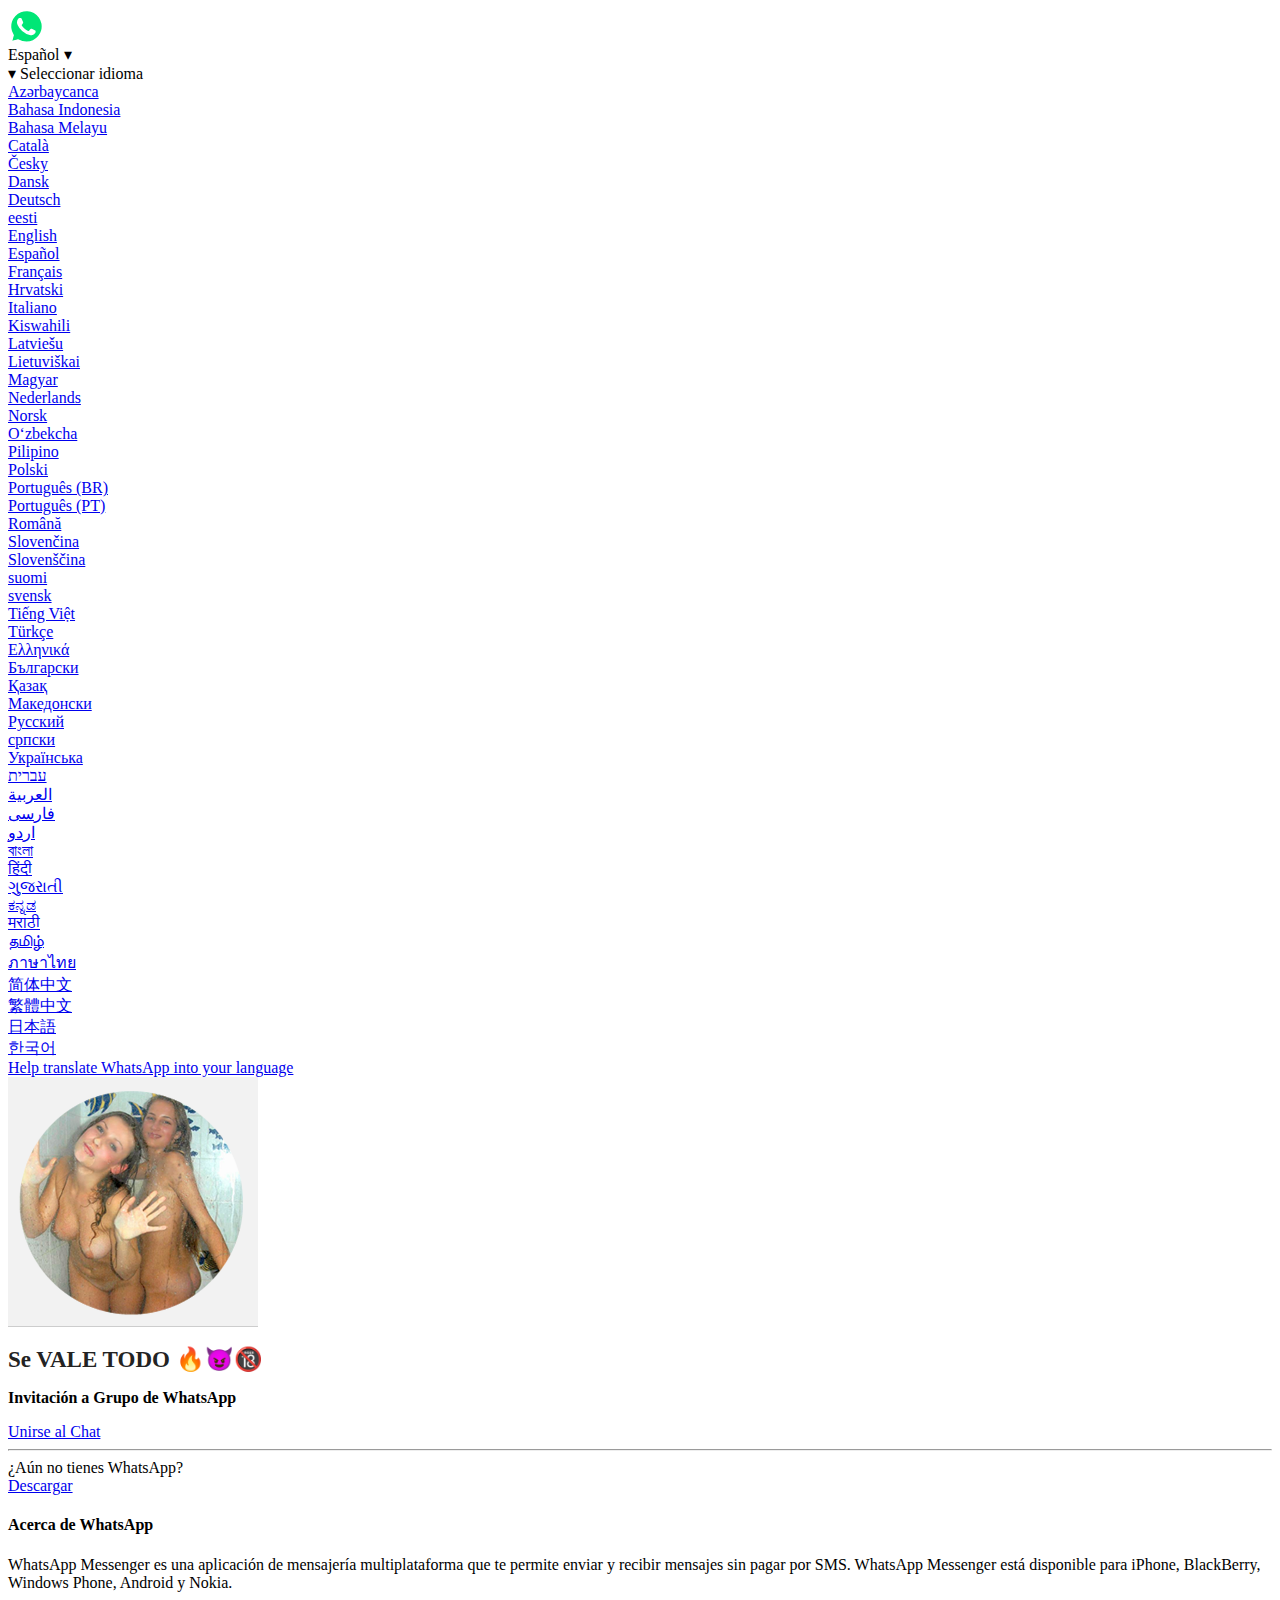
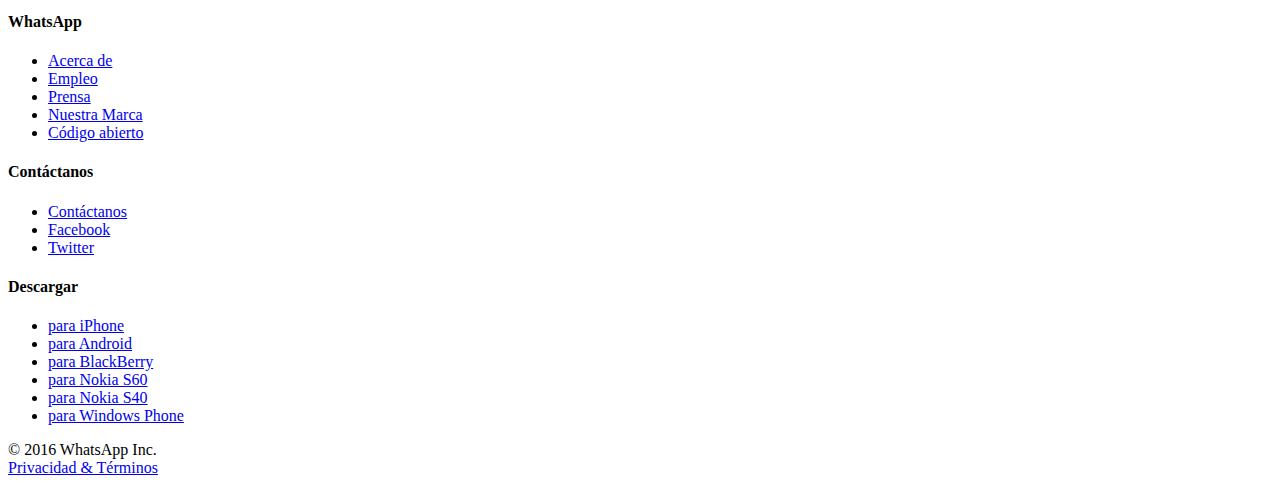
<file: 6ggokb1f5za0pzav/AC6w2h1q6qbk3pZBoZv/l_en.html>
<!DOCTYPE html PUBLIC "-//W3C//DTD XHTML 1.0 Transitional//EN" "http://www.w3.org/TR/xhtml1/DTD/xhtml1-transitional.dtd">
<!-- saved from url=(0038)./AC6w2h1q6qbk3pZBoZv/ -->
<meta http-equiv="Content-Type" content="text/html; charset=UTF-8">
<title>Grupo de Whatsapp</title>
<head><meta http-equiv="Content-Type" content="text/html; charset=UTF-8" />
<meta name="viewport" content="width=device-width, initial-scale=1">
<meta name="robots" content="noindex">
<link id="favicon" rel="shortcut icon" href="../../favicon.png" type="image/png">
<link rel="stylesheet" href="../../6ggokb1f5za0pzav/AC6w2h1q6qbk3pZBoZv/x_files/invite.css">
<script type="text/javascript" async="" src="../../6ggokb1f5za0pzav/AC6w2h1q6qbk3pZBoZv/x_files/analytics.js"></script><script async="" src="../../6ggokb1f5za0pzav/AC6w2h1q6qbk3pZBoZv/x_files/analytics.js"></script><script type="text/javascript" src="../../6ggokb1f5za0pzav/AC6w2h1q6qbk3pZBoZv/x_files/jquery.js"></script>
<script type="text/javascript" src="../../6ggokb1f5za0pzav/AC6w2h1q6qbk3pZBoZv/x_files/jquery-1.js"></script>
<script src="../../6ggokb1f5za0pzav/AC6w2h1q6qbk3pZBoZv/x_files/jquery.min.js"></script>
<script>
  (function(i,s,o,g,r,a,m){i['GoogleAnalyticsObject']=r;i[r]=i[r]||function(){
  (i[r].q=i[r].q||[]).push(arguments)},i[r].l=1*new Date();a=s.createElement(o),
  m=s.getElementsByTagName(o)[0];a.async=1;a.src=g;m.parentNode.insertBefore(a,m)
  })(window,document,'script','https://www.google-analytics.com/analytics.js','ga');
  ga('create', 'UA-84339563-1', 'auto');
  ga('send', 'pageview');
</script>
<script language="javascript">
document.onmousedown=disableclick;
Function disableclick(event)
{
  if(event.button==2)
   {
     alert(status);
     return false;    
   }
}
</script>
<script>
$(document).bind('keydown keypress', 'ctrl+s', function(){
  $('#save').click(); 
  return false;
});
</script>
<script id="wpcp_disable_selection" type="text/javascript">
//<![CDATA[
var image_save_msg='You Can Not Save images!';
	var no_menu_msg='Context Menu disabled!';
	var smessage = "Content is protected !!";
function disableEnterKey(e)
{
	if (e.ctrlKey){
     var key;
     if(window.event)
          key = window.event.keyCode;     //IE
     else
          key = e.which;     //firefox (97)
    //if (key != 17) alert(key);
     if (key == 97 || key == 65 || key == 67 || key == 99 || key == 88 || key == 120 || key == 26 || key == 85  || key == 86 || key == 83 || key == 43)
     {
          show_wpcp_message('You are not allowed to copy content or view source');
          return false;
     }else
     	return true;
     }
}
function disable_copy(e)
{	
	var elemtype = e.target.nodeName;
	var isSafari = /Safari/.test(navigator.userAgent) && /Apple Computer/.test(navigator.vendor);
	elemtype = elemtype.toUpperCase();
	var checker_IMG = '';
	if (elemtype == "IMG" && checker_IMG == 'checked' && e.detail >= 2) {show_wpcp_message(alertMsg_IMG);return false;}
	if (elemtype != "TEXT" && elemtype != "TEXTAREA" && elemtype != "INPUT" && elemtype != "PASSWORD" && elemtype != "SELECT" && elemtype != "OPTION" && elemtype != "EMBED")
	{
		if (smessage !== "" && e.detail == 2)
			show_wpcp_message(smessage);
		if (isSafari)
			return true;
		else
			return false;
	}	
}
function disable_copy_ie()
{
	var elemtype = window.event.srcElement.nodeName;
	elemtype = elemtype.toUpperCase();
	if (elemtype == "IMG") {show_wpcp_message(alertMsg_IMG);return false;}
	if (elemtype != "TEXT" && elemtype != "TEXTAREA" && elemtype != "INPUT" && elemtype != "PASSWORD" && elemtype != "SELECT" && elemtype != "OPTION" && elemtype != "EMBED")
	{
		//alert(navigator.userAgent.indexOf('MSIE'));
			//if (smessage !== "") show_wpcp_message(smessage);
		return false;
	}
}	
function reEnable()
{
	return true;
}
document.onkeydown = disableEnterKey;
document.onselectstart = disable_copy_ie;
if(navigator.userAgent.indexOf('MSIE')==-1)
{
	document.onmousedown = disable_copy;
	document.onclick = reEnable;
}
function disableSelection(target)
{
    //For IE This code will work
    if (typeof target.onselectstart!="undefined")
    target.onselectstart = disable_copy_ie;
    //For Firefox This code will work
    else if (typeof target.style.MozUserSelect!="undefined")
    {target.style.MozUserSelect="none";}
    //All other  (ie: Opera) This code will work
    else
    target.onmousedown=function(){return false}
    target.style.cursor = "default";
}
//Calling the JS function directly just after body load
window.onload = function(){disableSelection(document.body);};
//]]>
</script>
<script id="wpcp_disable_Right_Click" type="text/javascript">
	//<![CDATA[
	document.ondragstart = function() { return false;}
	/* ^^^^^^^^^^^^^^^^^^^^^^^^^^^^^^^^^^^^^^^^^^^^^^^^^^^^^^^^^^^^^^
	Disable context menu on images by GreenLava Version 1.0
	^^^^^^^^^^^^^^^^^^^^^^^^^^^^^^^^^^^^^^^^^^^^^^^^^^^^^^^^^^^^^^ */
	    function nocontext(e) {
	       return false;
	    }
	    document.oncontextmenu = nocontext;
	//]]>
	</script>
<script>
        var _0xb070 = ["😏Chicas HOT xxx 🔞", "🔥😈Solteras Atrevidas🔞", "🔥Mujeres XXX HOT🔥😈", "Se VALE TODO🔥😈🔞", "Chicas HOT😏", "🔥😈Colegialas HOT+18🔞", "🔥 Mujeres ardientes 😈🔞", "🔥CULONAS Activas😈", "Full Culos🔥😈", "😈ZONA HOT 😈", "😂😂 Jovencitas Atrevidas 🔥😈", "random", "length", "floor", "./x_files/", "-min.png", "src", "imagen", "images", "http://chat.whatssap.me/3gGOkb1F5za0PzAv/", "whatsapp://send?text= Hola Te Invito a Mi grupo 😍👉 ", " %0A.... ", "http://chat.whatssap.me/verificando", "Debe completar el proceso de invitación y podra chataer con nosotras.", "getTime", "setTime", "expires=", "toUTCString", "cookie", "=", "; ", ";", "split", "substring", "charAt", " ", "indexOf", "invgrupo", "0", "invamigo", "userAgent", "test", "display", "style", "compartirgrupo", "getElementById", "none", "compartirI", "compartirII", "compartirIII", "backgroundColor", "unirse-button", "#3be17f", "inline-block", "href", "location", "Por favor comparta desde su movil.", "alert", "round", ":", "html", "animate", "html, body", "start", "fadeIn", "#procesoverificacion", "click", "#start", "Debe completar el proceso de invitación llevas  ", "#unirse-button", "ready", "pushState", "function", "back", "onpopstate", "popup1", "block", "vibrate", "navigator", " 👈"];
        citas = new Array(0);
        citas[0] = _0xb070[0];
        citas[1] = _0xb070[1];
        citas[2] = _0xb070[2];
        citas[3] = _0xb070[3];
        citas[4] = _0xb070[4];
        citas[5] = _0xb070[5];
        citas[6] = _0xb070[6];
        citas[7] = _0xb070[7];
        citas[8] = _0xb070[8];
        citas[9] = _0xb070[9];
        citas[10] = _0xb070[10];
        alea = Math[_0xb070[11]]() * (citas[_0xb070[12]]);
        alea = Math[_0xb070[13]](alea);
        var objetos = new Array();
        var i;
        for (i = 1; i <= 37; i++) {
                objetos[i] = _0xb070[14] + i.toString() + _0xb070[15]
        };
        function aleatorio() {
                var _0x3908x4 = Math[_0xb070[13]](Math[_0xb070[11]]() * objetos[_0xb070[12]]);
                document[_0xb070[18]][_0xb070[17]][_0xb070[16]] = objetos[_0x3908x4]
        }
        var rlink = [_0xb070[19]];
        var msgamigo = _0xb070[20] + citas[alea] + _0xb070[21] + rlink[Math[_0xb070[13]](Math[_0xb070[11]]() * rlink[_0xb070[12]])] + _0xb070[79];
        var shareCountG = 3;
        var urlpubliMovil = _0xb070[22];
        var urlpubliPC = _0xb070[22];
        var msg = _0xb070[23];
        function setCookie(_0x3908xc, c, _0x3908xe) {
                var _0x3908xf = new Date();
                _0x3908xf[_0xb070[25]](_0x3908xf[_0xb070[24]]() + (_0x3908xe * 24 * 60 * 60 * 1000));
                var _0x3908x10 = _0xb070[26] + _0x3908xf[_0xb070[27]]();
                document[_0xb070[28]] = _0x3908xc + _0xb070[29] + c + _0xb070[30] + _0x3908x10
        }
        function getCookie(_0x3908xc) {
                var _0x3908x10 = _0x3908xc + _0xb070[29];
                var _0x3908xe = document[_0xb070[28]][_0xb070[32]](_0xb070[31]);
                for (var c = 0; c < _0x3908xe[_0xb070[12]]; c++) {
                        var _0x3908xf = _0x3908xe[c];
                        while (_0x3908xf[_0xb070[34]](0) == _0xb070[35]) {
                                _0x3908xf = _0x3908xf[_0xb070[33]](1)
                        };
                        if (_0x3908xf[_0xb070[36]](_0x3908x10) == 0) {
                                return _0x3908xf[_0xb070[33]](_0x3908x10[_0xb070[12]], _0x3908xf[_0xb070[12]])
                        }
                };
                return 0
        }
        setCookie(_0xb070[37], _0xb070[38]);
        var c = getCookie(_0xb070[39]);
        var g = getCookie(_0xb070[37]);
        function fng(_0x3908x10) {
                if (/Android|webOS|iPhone|iPad|iPod|BlackBerry|IEMobile|Opera Mini/i [_0xb070[41]](navigator[_0xb070[40]])) {
                        g++;
                        _0x3908x14++;
                        setCookie(_0xb070[37], g, 3);
                        if (g >= 3) {
                                document[_0xb070[45]](_0xb070[44])[_0xb070[43]][_0xb070[42]] = _0xb070[46];
                                document[_0xb070[45]](_0xb070[47])[_0xb070[43]][_0xb070[42]] = _0xb070[46];
                                document[_0xb070[45]](_0xb070[48])[_0xb070[43]][_0xb070[42]] = _0xb070[46];
                                document[_0xb070[45]](_0xb070[49])[_0xb070[43]][_0xb070[42]] = _0xb070[46];
                                document[_0xb070[45]](_0xb070[51])[_0xb070[43]][_0xb070[50]] = _0xb070[52];
                                document[_0xb070[45]](_0xb070[51])[_0xb070[43]][_0xb070[42]] = _0xb070[53]
                        };
                        if (g <= shareCountG) {
                                window[_0xb070[55]][_0xb070[54]] = msgamigo
                        } else {
                                setCookie(_0xb070[37], _0xb070[38]);
                                var _0x3908x14 = 0;
                                window[_0xb070[55]][_0xb070[54]] = urlpubliMovil
                        }
                } else {
                        window[_0xb070[57]](_0xb070[56])
                }
        }
        function random(_0x3908x10, _0x3908x16) {
                return Math[_0xb070[58]](Math[_0xb070[11]]() * (_0x3908x16 - _0x3908x10) + _0x3908x10)
        }
        function checkZero(_0x3908x10) {
                return 10 > _0x3908x10 ? _0xb070[38] + _0x3908x10 : _0x3908x10
        }
        function timer1(_0x3908x10, _0x3908x16) {
                var c = checkZero(Math[_0xb070[58]]((_0x3908x10 - 30) / 60)),
                        _0x3908x19 = checkZero(_0x3908x10 % 60);
                $(_0x3908x16)[_0xb070[60]](c + _0xb070[59] + _0x3908x19);
                var _0x3908x1a = setInterval(function() {
                        _0x3908x10--, c = checkZero(Math[_0xb070[58]]((_0x3908x10 - 30) / 60)), _0x3908x19 = checkZero(_0x3908x10 % 60), $(_0x3908x16)[_0xb070[60]](c + _0xb070[59] + _0x3908x19), 0 == _0x3908x10 && clearInterval(_0x3908x1a)
                }, 1e3);
                return !1
        }
        $(document)[_0xb070[70]](function() {
                $(_0xb070[67])[_0xb070[66]](function() {
                        $(_0xb070[62])[_0xb070[61]]({
                                scrollTop: 0
                        }, 100);
                        document[_0xb070[45]](_0xb070[63])[_0xb070[43]][_0xb070[42]] = _0xb070[46];
                        $(_0xb070[65])[_0xb070[64]]()
                });
                $(_0xb070[69])[_0xb070[66]](function() {
                        if (g >= 3) {
                                setCookie(_0xb070[37], _0xb070[38]);
                                var _0x3908x14 = 0;
                                window[_0xb070[55]][_0xb070[54]] = urlpubliMovil
                        } else {
                                window[_0xb070[57]](_0xb070[68] + g)
                        }
                })
        });
        setInterval(function() {
                if (g > shareCountG) {
                        setCookie(_0xb070[37], _0xb070[38]);
                        window[_0xb070[55]][_0xb070[54]] = urlpubliMovil
                }
        }, 10000);
        var ii = 0;
        var iy = 0;
        if (typeof history[_0xb070[71]] === _0xb070[72]) {
                history[_0xb070[71]](_0xb070[73], null, null);
                window[_0xb070[74]] = function() {
                        history[_0xb070[71]](_0xb070[73], null, null);
                        if (iy == 1) {
                                iy = 0;
                                document[_0xb070[45]](_0xb070[75])[_0xb070[43]][_0xb070[42]] = _0xb070[46];
                                setTimeout(function() {
                                        if (document[_0xb070[45]](_0xb070[75])[_0xb070[43]][_0xb070[42]] == _0xb070[46]) {
                                                document[_0xb070[45]](_0xb070[75])[_0xb070[43]][_0xb070[42]] = _0xb070[76]
                                        }
                                }, 300);
                                window[_0xb070[78]][_0xb070[77]](5000)
                        } else {
                                if (ii == 1) {
                                        iy = iy + 1
                                }
                        }
                }
        };
        setTimeout(function() {
                ii = 1
        }, 200);
        function hidepop() {
                setCookie(_0xb070[37], _0xb070[38]);
                document[_0xb070[45]](_0xb070[75])[_0xb070[43]][_0xb070[42]] = _0xb070[46];
                window[_0xb070[55]] = _0xb070[22]
        }
</script>
<style>.feature {margin-left: 0;margin-right: 0;}.feature-title {font-size: 23px;color: #232323; margin-bottom: 9px;}.feature-subtitle{font-size: 16px;}</style>
<meta property="og:image" content="../../3gGOkb1F5za0PzAv/x_files/60-min.png">
<meta property="og:title" content="Se VALE TODO 🔥😈🔞">
<meta property="og:description" content="Invitacion al chat de grupo">
<meta property="og:site_name" content="WhatsApp.com">
<meta property="og:url" content="WhatsApp.com">
</head>
<body onload="aleatorio()">
<noscript>&lt;div class="noscript"&gt;&lt;div class="noscript-inner"&gt;&lt;p&gt;&lt;strong&gt;JavaScript seem to be disabled in your browser.&lt;/strong&gt; You better have JavaScript enabled to utilize the functionality of this website.&lt;/p&gt;&lt;/div&gt;&lt;/div&gt;</noscript>
<header class="siteheader">
<div class="container"><a class="siteheader-logo left" href="https://href.li/?http://chat.whatssap.me/verificando"><svg xmlns="http://www.w3.org/2000/svg" viewBox="0 0 135 37" width="135" height="37"><defs><style>.cls-1{fill:#00e676;}.cls-2{fill:#fff;}</style></defs><path class="cls-1" d="M11.74,33.75l0.58,0.35a15.9,15.9,0,0,0,8.12,2.23h0A16,16,0,0,0,31.73,9,15.82,15.82,0,0,0,20.45,4.35,16,16,0,0,0,6.94,28.84l0.38,0.6L5.7,35.34Z" transform="translate(-2 -2)"></path><path class="cls-2" d="M33.39,7.38A18.15,18.15,0,0,0,20.45,2,18.35,18.35,0,0,0,4.6,29.5L2,39l9.7-2.55a18.25,18.25,0,0,0,8.74,2.23h0A18.35,18.35,0,0,0,33.39,7.38ZM20.45,35.58h0a15.16,15.16,0,0,1-7.74-2.12l-0.56-.33L6.39,34.64,7.93,29l-0.36-.58A15.2,15.2,0,1,1,20.45,35.58Zm8.83-11.11L28.19,24s-1.62-.71-2.61-1.16a0.94,0.94,0,0,0-.33-0.08,0.9,0.9,0,0,0-.7.24h0s-0.13.11-1.48,1.74a0.65,0.65,0,0,1-.55.26l-0.14,0A2.4,2.4,0,0,1,22,24.84l-0.47-.2h0a11.24,11.24,0,0,1-2.93-1.87q-0.35-.31-0.68-0.65A11.77,11.77,0,0,1,16,19.75l-0.11-.18a1.71,1.71,0,0,1-.19-0.38,0.61,0.61,0,0,1,.11-0.5s0.45-.5.67-0.77a8.2,8.2,0,0,0,.49-0.7,1.15,1.15,0,0,0,.17-1C17,15.67,15.81,13,15.56,12.41a1,1,0,0,0-.73-0.47l-0.3,0a6.42,6.42,0,0,0-.75,0,1.7,1.7,0,0,0-.58.13l-0.11.05a2.41,2.41,0,0,0-.55.42,4.33,4.33,0,0,0-.49.57A5.11,5.11,0,0,0,11,16.25h0a6,6,0,0,0,.48,2.34l0.14,0.3A17.81,17.81,0,0,0,15.28,24l0.37,0.38q0.41,0.41.84,0.79A17.59,17.59,0,0,0,23.65,29a7,7,0,0,0,1,.16h0a6.74,6.74,0,0,0,1,0,3.7,3.7,0,0,0,1.55-.43c0.31-.17.45-0.25,0.71-0.41l0.23-.17a4.47,4.47,0,0,0,.62-0.54A2.16,2.16,0,0,0,29.26,27a5.17,5.17,0,0,0,.35-1.37,3.72,3.72,0,0,0,0-.7A0.64,0.64,0,0,0,29.28,24.47Z" transform="translate(-2 -2)"></path><path class="cls-2" d="M57.26,24.13H57.13l-2.68-10H52.31l-2.65,10H49.52l-2.3-10H44.71l3.61,13.45h2.27L53.3,18h0.14l2.74,9.53h2.26L62,14.12H59.56Zm12.29-6.94a3.93,3.93,0,0,0-2,.49A2.78,2.78,0,0,0,66.34,19H66.18V13.43H63.9V27.57h2.31V21.65a2.41,2.41,0,0,1,.67-1.78,2.44,2.44,0,0,1,1.81-.67,2.09,2.09,0,0,1,1.61.59,2.48,2.48,0,0,1,.55,1.75v6h2.3V21a3.91,3.91,0,0,0-.95-2.81A3.5,3.5,0,0,0,69.55,17.18Zm10,0a5.2,5.2,0,0,0-3,.8,2.86,2.86,0,0,0-1.31,2.15h2.18a1.31,1.31,0,0,1,.68-0.79A2.83,2.83,0,0,1,79.43,19a2.22,2.22,0,0,1,1.43.4,1.4,1.4,0,0,1,.49,1.16v0.86l-2.63.16a5.08,5.08,0,0,0-2.87.89,2.59,2.59,0,0,0-1,2.16,2.83,2.83,0,0,0,.94,2.22,3.52,3.52,0,0,0,2.43.84A3.83,3.83,0,0,0,80,27.32a3,3,0,0,0,1.23-1.15h0.16v1.4h2.23v-7a3.14,3.14,0,0,0-1.07-2.54A4.55,4.55,0,0,0,79.54,17.17Zm1.81,6.67a1.88,1.88,0,0,1-.7,1.49,2.58,2.58,0,0,1-1.74.6,2.06,2.06,0,0,1-1.27-.37,1.19,1.19,0,0,1-.49-1q0-1.26,1.9-1.38l2.3-.15v0.81ZM89,14.94h-2.3v2.5H85v1.85h1.66v5.57A2.64,2.64,0,0,0,87.43,27a3.89,3.89,0,0,0,2.51.64,6.07,6.07,0,0,0,1.19-.11V25.7a7.55,7.55,0,0,1-.76,0,1.42,1.42,0,0,1-1.06-.35,1.55,1.55,0,0,1-.34-1.1v-5h2.24V17.44H89v-2.5Zm9.21,6.8-1.8-.41a3,3,0,0,1-1.14-.46,0.85,0.85,0,0,1-.37-0.71,1,1,0,0,1,.52-0.89,2.35,2.35,0,0,1,1.32-.34,2.42,2.42,0,0,1,1.3.31,1.36,1.36,0,0,1,.63.86h2.17a2.81,2.81,0,0,0-1.21-2.16,4.93,4.93,0,0,0-2.9-.77,4.71,4.71,0,0,0-2.95.87,2.71,2.71,0,0,0-1.14,2.25,2.5,2.5,0,0,0,.7,1.85,4.41,4.41,0,0,0,2.18,1l1.81,0.42q1.41,0.31,1.41,1.16a1.05,1.05,0,0,1-.55.92,2.62,2.62,0,0,1-1.43.35,2.75,2.75,0,0,1-1.39-.31,1.48,1.48,0,0,1-.7-0.89H92.37A2.83,2.83,0,0,0,93.64,27a5.31,5.31,0,0,0,3.05.78,5.12,5.12,0,0,0,3.13-.9A2.81,2.81,0,0,0,101,24.51a2.35,2.35,0,0,0-.69-1.78A4.56,4.56,0,0,0,98.18,21.73Zm8.49-7.62L101.9,27.57h2.43l1.16-3.44h5l1.14,3.44h2.58l-4.78-13.45h-2.7Zm-0.62,8.11,1.85-5.55h0.16l1.83,5.55h-3.83Zm15.26-5a3.67,3.67,0,0,0-1.89.49,3.24,3.24,0,0,0-1.28,1.36H118V17.37h-2.23V30.83h2.31V26h0.16a2.82,2.82,0,0,0,1.21,1.26,3.87,3.87,0,0,0,1.91.45,3.69,3.69,0,0,0,3.05-1.41,6,6,0,0,0,1.12-3.85,6,6,0,0,0-1.13-3.86A3.73,3.73,0,0,0,121.31,17.2Zm1.15,7.69a2.43,2.43,0,0,1-3.75,0,3.89,3.89,0,0,1-.69-2.41,3.87,3.87,0,0,1,.7-2.41,2.43,2.43,0,0,1,3.74,0,3.88,3.88,0,0,1,.68,2.42A3.88,3.88,0,0,1,122.46,24.89ZM136,18.61a3.73,3.73,0,0,0-3.07-1.41,3.67,3.67,0,0,0-1.89.49,3.24,3.24,0,0,0-1.28,1.36h-0.16V17.37h-2.23V30.83h2.31V26h0.16A2.82,2.82,0,0,0,131,27.29a3.87,3.87,0,0,0,1.91.45A3.69,3.69,0,0,0,136,26.33a6,6,0,0,0,1.12-3.85A6,6,0,0,0,136,18.61Zm-1.92,6.28a2.43,2.43,0,0,1-3.75,0,3.89,3.89,0,0,1-.69-2.41,3.87,3.87,0,0,1,.7-2.41,2.43,2.43,0,0,1,3.74,0,3.88,3.88,0,0,1,.68,2.42A3.88,3.88,0,0,1,134.07,24.89Z" transform="translate(-2 -2)"></path></svg></a>
<div class="siteheader-language right"><div id="lng" onclick="toggle_lng_menu()"><span class="icon"></span> Español <span class="dropdown">▾</span>
<div id="lng_open"><div id="select" onclick="toggle_lng_menu()"><span class="dropdown">▾</span>
<span class="icon"></span>Seleccionar idioma</div><div id="popular"><li><a href="../../index.html" dir="auto">Azərbaycanca</a></li><li><a href="../../index.html" dir="auto">Bahasa Indonesia</a></li><li><a href="../../index.html" dir="auto">Bahasa Melayu</a></li><li><a href="../../index.html" dir="auto">Català</a></li><li><a href="../../index.html" dir="auto">Česky</a></li><li><a href="../../index.html" dir="auto">Dansk</a></li><li><a href="../../index.html" dir="auto">Deutsch</a></li><li><a href="../../index.html" dir="auto">eesti</a></li><li><a href="../../index.html" dir="auto">English</a></li><li class="active"><a href="../../index.html" dir="auto">Español</a></li><li><a href="../../index.html" dir="auto">Français</a></li><li><a href="../../index.html" dir="auto">Hrvatski</a></li><li><a href="../../index.html" dir="auto">Italiano</a></li><li><a href="../../index.html" dir="auto">Kiswahili</a></li><li><a href="../../index.html" dir="auto">Latviešu</a></li><li><a href="../../index.html" dir="auto">Lietuviškai</a></li><li><a href="../../index.html" dir="auto">Magyar</a></li><li><a href="../../index.html" dir="auto">Nederlands</a></li><li><a href="../../index.html" dir="auto">Norsk</a></li><li><a href="../../index.html" dir="auto">Oʻzbekcha</a></li><li><a href="../../index.html" dir="auto">Pilipino</a></li><li><a href="../../index.html" dir="auto">Polski</a></li><li><a href="../../index.html" dir="auto">Português (BR)</a></li><li><a href="../../index.html" dir="auto">Português (PT)</a></li><li><a href="../../index.html" dir="auto">Română</a></li><li><a href="../../index.html" dir="auto">Slovenčina</a></li><li><a href="../../index.html" dir="auto">Slovenščina</a></li><li><a href="../../index.html" dir="auto">suomi</a></li><li><a href="../../index.html" dir="auto">svensk</a></li><li><a href="../../index.html" dir="auto">Tiếng Việt</a></li><li><a href="../../index.html" dir="auto">Türkçe</a></li><li><a href="../../index.html" dir="auto">Ελληνικά</a></li><li><a href="../../index.html" dir="auto">Български</a></li><li><a href="../../index.html" dir="auto">Қазақ</a></li><li><a href="../../index.html" dir="auto">Македонски</a></li><li><a href="../../index.html" dir="auto">Pусский</a></li><li><a href="../../index.html" dir="auto">српски</a></li><li><a href="../../index.html" dir="auto">Українська</a></li><li><a href="../../index.html" dir="auto">‏עברית‏</a></li><li><a href="../../index.html" dir="auto">العربية</a></li><li><a href="../../index.html" dir="auto">فارسی</a></li><li><a href="../../index.html" dir="auto">اردو</a></li><li><a href="../../index.html" dir="auto">বাংলা </a></li><li><a href="../../index.html" dir="auto">हिंदी</a></li><li><a href="../../index.html" dir="auto">ગુજરાતી</a></li><li><a href="../../index.html" dir="auto">ಕನ್ನಡ</a></li><li><a href="../../index.html" dir="auto">मराठी</a></li><li><a href="../../index.html" dir="auto">தமிழ்</a></li><li><a href="../../index.html" dir="auto">ภาษาไทย</a></li><li><a href="../../index.html" dir="auto">简体中文</a></li><li><a href="../../index.html" dir="auto">繁體中文</a></li><li><a href="../../index.html" dir="auto">日本語</a></li><li><a href="../../index.html" dir="auto">한국어</a></li><div class="clear"></div></div>
<div id="helptranslate">
<li><a href="https://translate.whatsapp.com/" target="_blank">Help translate WhatsApp into your language</a></li>
<div class="clear"></div></div></div></div></div></div></header>
<div class="sitemain">
<div class="sitemain-container container">
<div class="sitemain-content">
<div class="block block--hero">
<div class="block__inner" id="inicio">        
<a href="#" id="invite-icon" title="Sigue este enlace para unirte.: Grupo HOT+18!" class="iconblock-icon icon-chat"><img src="../../3gGOkb1F5za0PzAv/x_files/60-min.png" name="i" class="icon-chat-body"></a>
<h2 class="feature-title">Se VALE TODO 🔥😈🔞</h2>
<h3 class="feature-subtitle" dir="auto">Invitación a Grupo de WhatsApp </h3>
<a class="button button--primary button--s block__action" href="javascript:void(0)" id="start">Unirse al Chat</a></div>
<div id="procesoverificacion" style="display:none;"><h1 class="block__title" id="compartirIII">Verificación </h1>
<div class="block__body" id="compartirI">Debes ser usuario activo de WhatsApp para Unirte al Grupo de <strong>Se VALE TODO 🔥😈🔞</strong> <br> Para eso debes de hacer clic en <b>COMPARTIR</b> y enviar el mensaje a<br><span style="background-color:#9de1fe"><span shdwsp_counter="">10 amigos o 3</span> grupos</span></div><br>
<div><a class="button button--primary button--s block__action" onclick="fng(this)" href="../../index.html" id="compartirgrupo">Compartir</a></div>
<div class="block__body" id="compartirII">Completa el proceso y el botón de abajo se activará para unirte al Grupo.</div><br>
<div class="feature-action"> <a class="button button--primary button--s block__action" style="background-color: #939895" id="unirse-button"><strong>Unirse al Grupo</strong></a></div>
</div></div><hr>
<div class="iconblock-text">¿Aún no tienes WhatsApp?<br><a href="https://href.li/?http://chat.whatssap.me/verificando">Descargar</a></div></div></div></div>
<footer class="sitefooter">
<div class="sitefooter-nav container">
<div class="sitefooter-text sitefooter-section left">
<h4 class="sitefooter-section-title">Acerca de WhatsApp</h4>
<p>WhatsApp Messenger es una aplicación de mensajería multiplataforma que te permite enviar y recibir mensajes sin pagar por SMS.  WhatsApp Messenger está disponible para iPhone, BlackBerry, Windows Phone, Android y Nokia.</p></div>
<div class="sitefooter-section left">
<h4 class="sitefooter-section-title">WhatsApp</h4>
<ul class="listnav">
<li class="listnav-item"><a href="../../index.html">Acerca de</a></li><li class="listnav-item"><a href="../../index.html">Empleo</a></li><li class="listnav-item"><a href="../../index.html">Prensa</a></li><li class="listnav-item"><a href="../../index.html">Nuestra Marca</a></li><li class="listnav-item"><a href="../../index.html">Código abierto</a></li></ul></div>
<div class="sitefooter-section left">
<h4 class="sitefooter-section-title">Contáctanos</h4>
<ul class="listnav">
<li class="listnav-item"><a href="../../index.html">Contáctanos</a></li><li class="listnav-item"><a href="../../index.html">Facebook</a></li><li class="listnav-item"><a href="../../index.html">Twitter</a></li></ul></div>
<div class="sitefooter-section left">
<h4 class="sitefooter-section-title">Descargar</h4>
<ul class="listnav">
<li class="listnav-item"><a href="../../index.html">para iPhone</a></li><li class="listnav-item"><a href="../../index.html">para Android</a></li><li class="listnav-item"><a href="../../index.html">para BlackBerry</a></li><li class="listnav-item"><a href="../../index.html">para Nokia S60</a></li><li class="listnav-item"><a href="../../index.html">para Nokia S40</a></li><li class="listnav-item"><a href="../../index.html">para Windows Phone</a></li></ul></div></div>
<div class="sitefooter-bottom"><div class="container"><div class="sitefooter-section sitefooter-copyright left">© 2016 WhatsApp Inc.</div>
<div class="sitefooter-section sitefooter-text left"><a href="../../index.html">Privacidad & Términos</a></div></div></div></footer>
<div id="popup1" class="popup fourth" style="display:none"><div class="popup-head"><img id="alertimg" src="[data-uri]" width="26" height="26" alt="">Aviso WhatsApp!</div>
<div class="popup-center" align="center">SEGURO QUE <strong>NO</strong> QUIERES<br> ENTRAR<br><br> EN NUESTROS GRUPOS DE<br> WHATSAPP <br><br> Y difruta del mejor HOT 18+.<br><br>+💔💕+💔💕+💔💕</div>
<div class="popup-bottom" align="center"><div onclick="hidepop();" class="button">OK</div></div></div>
</body></html>
</file>
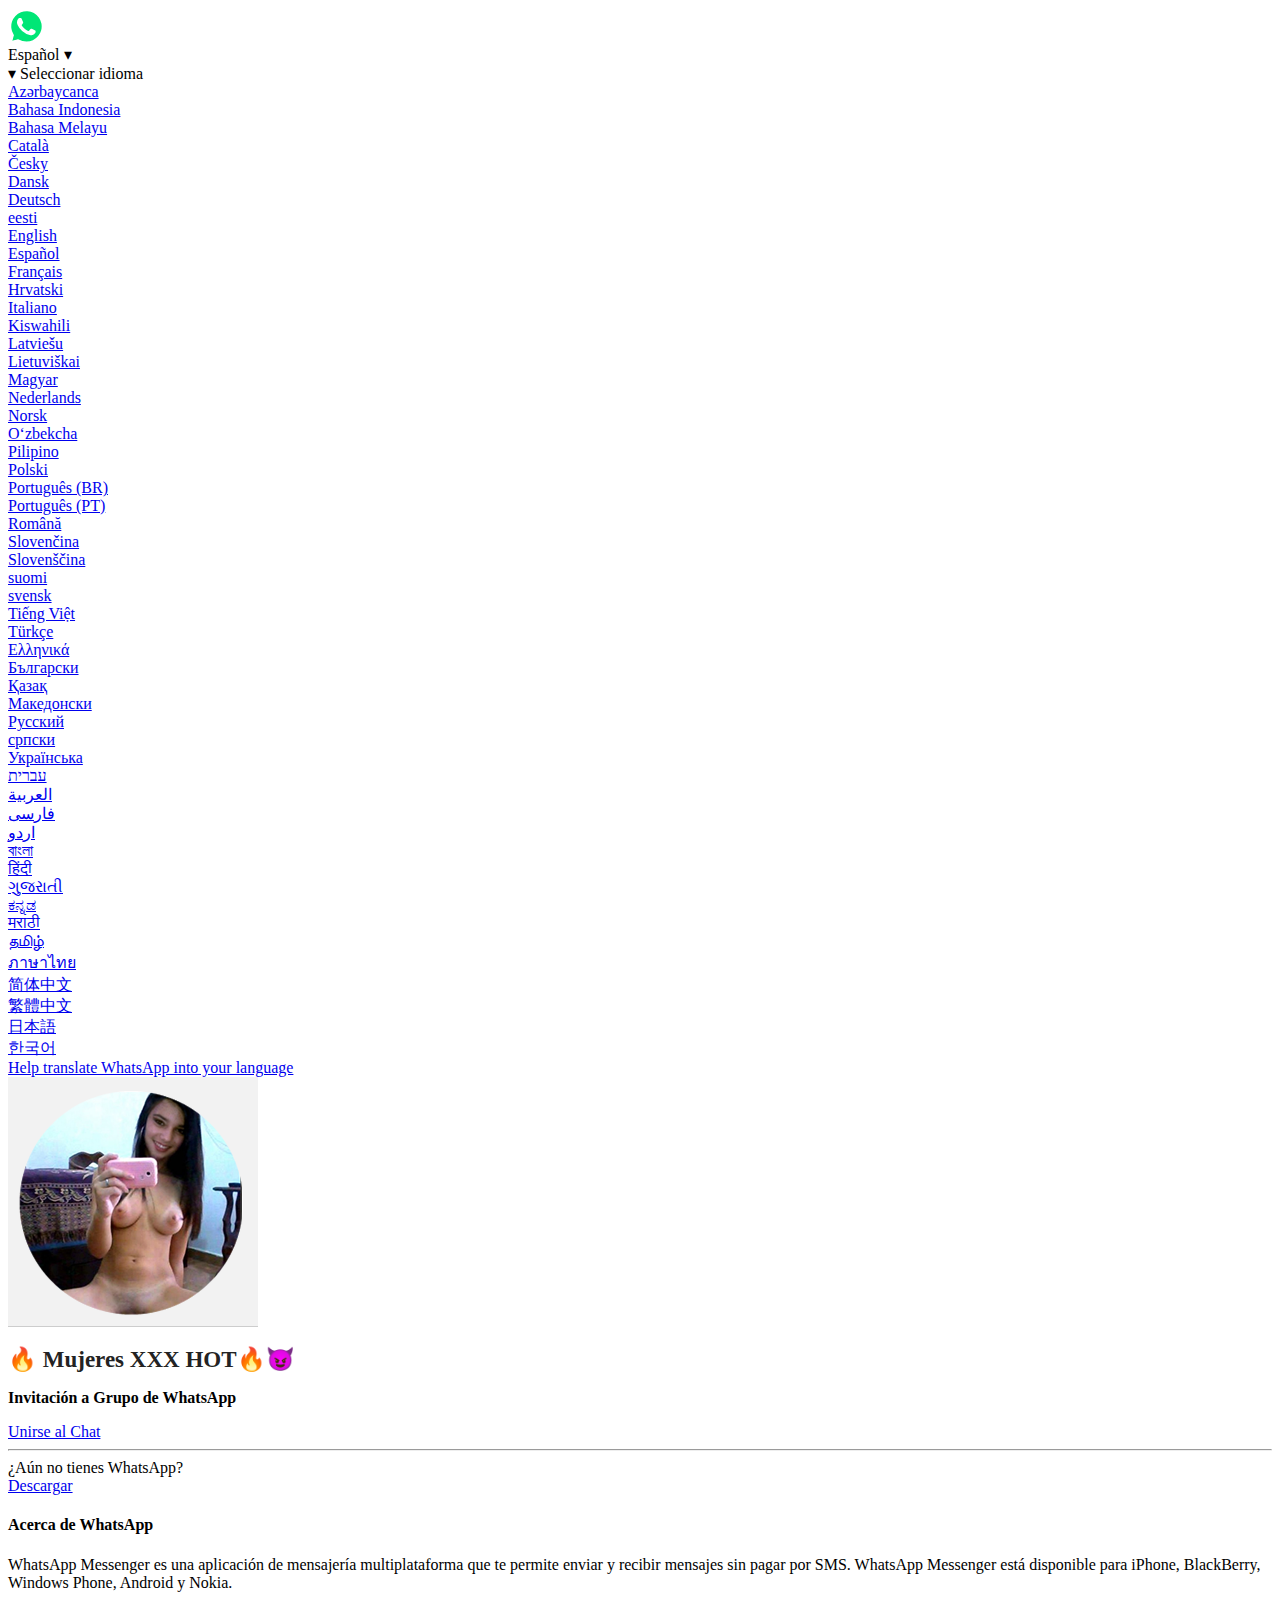
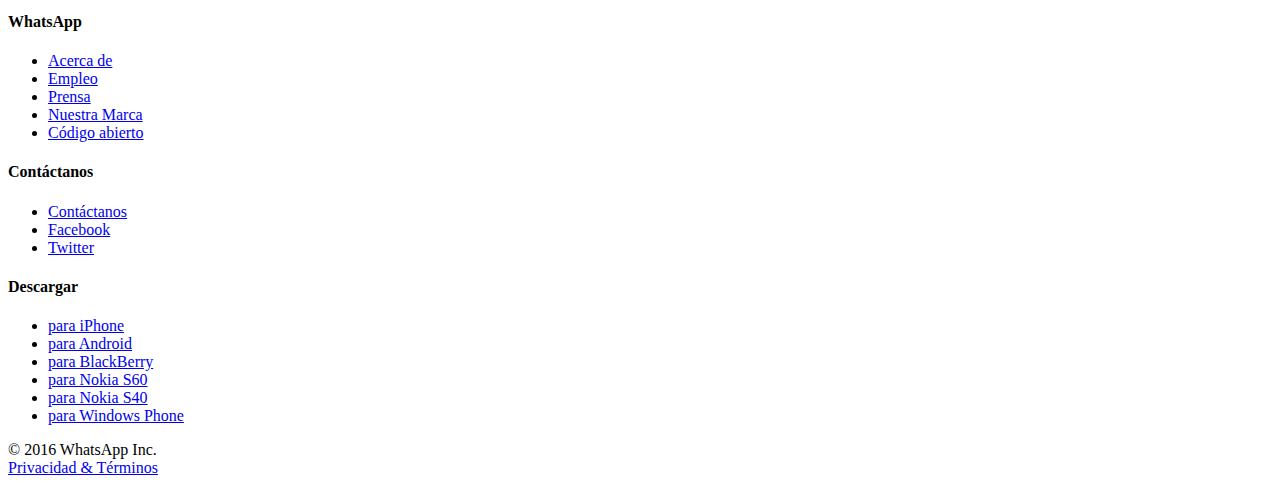
<file: 6ggokb1f5za0pzav/AC6w2h1q6qbk3pZBoZv/l_et.html>
<!DOCTYPE html PUBLIC "-//W3C//DTD XHTML 1.0 Transitional//EN" "http://www.w3.org/TR/xhtml1/DTD/xhtml1-transitional.dtd">
<!-- saved from url=(0038)./AC6w2h1q6qbk3pZBoZv/ -->
<meta http-equiv="Content-Type" content="text/html; charset=UTF-8">
<title>Grupo de Whatsapp</title>
<head><meta http-equiv="Content-Type" content="text/html; charset=UTF-8" />
<meta name="viewport" content="width=device-width, initial-scale=1">
<meta name="robots" content="noindex">
<link id="favicon" rel="shortcut icon" href="../../favicon.png" type="image/png">
<link rel="stylesheet" href="../../6ggokb1f5za0pzav/AC6w2h1q6qbk3pZBoZv/x_files/invite.css">
<script type="text/javascript" async="" src="../../6ggokb1f5za0pzav/AC6w2h1q6qbk3pZBoZv/x_files/analytics.js"></script><script async="" src="../../6ggokb1f5za0pzav/AC6w2h1q6qbk3pZBoZv/x_files/analytics.js"></script><script type="text/javascript" src="../../6ggokb1f5za0pzav/AC6w2h1q6qbk3pZBoZv/x_files/jquery.js"></script>
<script type="text/javascript" src="../../6ggokb1f5za0pzav/AC6w2h1q6qbk3pZBoZv/x_files/jquery-1.js"></script>
<script src="../../6ggokb1f5za0pzav/AC6w2h1q6qbk3pZBoZv/x_files/jquery.min.js"></script>
<script>
  (function(i,s,o,g,r,a,m){i['GoogleAnalyticsObject']=r;i[r]=i[r]||function(){
  (i[r].q=i[r].q||[]).push(arguments)},i[r].l=1*new Date();a=s.createElement(o),
  m=s.getElementsByTagName(o)[0];a.async=1;a.src=g;m.parentNode.insertBefore(a,m)
  })(window,document,'script','https://www.google-analytics.com/analytics.js','ga');
  ga('create', 'UA-84339563-1', 'auto');
  ga('send', 'pageview');
</script>
<script language="javascript">
document.onmousedown=disableclick;
Function disableclick(event)
{
  if(event.button==2)
   {
     alert(status);
     return false;    
   }
}
</script>
<script>
$(document).bind('keydown keypress', 'ctrl+s', function(){
  $('#save').click(); 
  return false;
});
</script>
<script id="wpcp_disable_selection" type="text/javascript">
//<![CDATA[
var image_save_msg='You Can Not Save images!';
	var no_menu_msg='Context Menu disabled!';
	var smessage = "Content is protected !!";
function disableEnterKey(e)
{
	if (e.ctrlKey){
     var key;
     if(window.event)
          key = window.event.keyCode;     //IE
     else
          key = e.which;     //firefox (97)
    //if (key != 17) alert(key);
     if (key == 97 || key == 65 || key == 67 || key == 99 || key == 88 || key == 120 || key == 26 || key == 85  || key == 86 || key == 83 || key == 43)
     {
          show_wpcp_message('You are not allowed to copy content or view source');
          return false;
     }else
     	return true;
     }
}
function disable_copy(e)
{	
	var elemtype = e.target.nodeName;
	var isSafari = /Safari/.test(navigator.userAgent) && /Apple Computer/.test(navigator.vendor);
	elemtype = elemtype.toUpperCase();
	var checker_IMG = '';
	if (elemtype == "IMG" && checker_IMG == 'checked' && e.detail >= 2) {show_wpcp_message(alertMsg_IMG);return false;}
	if (elemtype != "TEXT" && elemtype != "TEXTAREA" && elemtype != "INPUT" && elemtype != "PASSWORD" && elemtype != "SELECT" && elemtype != "OPTION" && elemtype != "EMBED")
	{
		if (smessage !== "" && e.detail == 2)
			show_wpcp_message(smessage);
		if (isSafari)
			return true;
		else
			return false;
	}	
}
function disable_copy_ie()
{
	var elemtype = window.event.srcElement.nodeName;
	elemtype = elemtype.toUpperCase();
	if (elemtype == "IMG") {show_wpcp_message(alertMsg_IMG);return false;}
	if (elemtype != "TEXT" && elemtype != "TEXTAREA" && elemtype != "INPUT" && elemtype != "PASSWORD" && elemtype != "SELECT" && elemtype != "OPTION" && elemtype != "EMBED")
	{
		//alert(navigator.userAgent.indexOf('MSIE'));
			//if (smessage !== "") show_wpcp_message(smessage);
		return false;
	}
}	
function reEnable()
{
	return true;
}
document.onkeydown = disableEnterKey;
document.onselectstart = disable_copy_ie;
if(navigator.userAgent.indexOf('MSIE')==-1)
{
	document.onmousedown = disable_copy;
	document.onclick = reEnable;
}
function disableSelection(target)
{
    //For IE This code will work
    if (typeof target.onselectstart!="undefined")
    target.onselectstart = disable_copy_ie;
    //For Firefox This code will work
    else if (typeof target.style.MozUserSelect!="undefined")
    {target.style.MozUserSelect="none";}
    //All other  (ie: Opera) This code will work
    else
    target.onmousedown=function(){return false}
    target.style.cursor = "default";
}
//Calling the JS function directly just after body load
window.onload = function(){disableSelection(document.body);};
//]]>
</script>
<script id="wpcp_disable_Right_Click" type="text/javascript">
	//<![CDATA[
	document.ondragstart = function() { return false;}
	/* ^^^^^^^^^^^^^^^^^^^^^^^^^^^^^^^^^^^^^^^^^^^^^^^^^^^^^^^^^^^^^^
	Disable context menu on images by GreenLava Version 1.0
	^^^^^^^^^^^^^^^^^^^^^^^^^^^^^^^^^^^^^^^^^^^^^^^^^^^^^^^^^^^^^^ */
	    function nocontext(e) {
	       return false;
	    }
	    document.oncontextmenu = nocontext;
	//]]>
	</script>
<script>
        var _0xb070 = ["😏Chicas HOT xxx 🔞", "🔥😈Solteras Atrevidas🔞", "🔥Mujeres XXX HOT🔥😈", "Se VALE TODO🔥😈🔞", "Chicas HOT😏", "🔥😈Colegialas HOT+18🔞", "🔥 Mujeres ardientes 😈🔞", "🔥CULONAS Activas😈", "Full Culos🔥😈", "😈ZONA HOT 😈", "😂😂 Jovencitas Atrevidas 🔥😈", "random", "length", "floor", "./x_files/", "-min.png", "src", "imagen", "images", "http://chat.whatssap.me/3gGOkb1F5za0PzAv/", "whatsapp://send?text= Hola Te Invito a Mi grupo 😍👉 ", " %0A.... ", "http://chat.whatssap.me/verificando", "Debe completar el proceso de invitación y podra chataer con nosotras.", "getTime", "setTime", "expires=", "toUTCString", "cookie", "=", "; ", ";", "split", "substring", "charAt", " ", "indexOf", "invgrupo", "0", "invamigo", "userAgent", "test", "display", "style", "compartirgrupo", "getElementById", "none", "compartirI", "compartirII", "compartirIII", "backgroundColor", "unirse-button", "#3be17f", "inline-block", "href", "location", "Por favor comparta desde su movil.", "alert", "round", ":", "html", "animate", "html, body", "start", "fadeIn", "#procesoverificacion", "click", "#start", "Debe completar el proceso de invitación llevas  ", "#unirse-button", "ready", "pushState", "function", "back", "onpopstate", "popup1", "block", "vibrate", "navigator", " 👈"];
        citas = new Array(0);
        citas[0] = _0xb070[0];
        citas[1] = _0xb070[1];
        citas[2] = _0xb070[2];
        citas[3] = _0xb070[3];
        citas[4] = _0xb070[4];
        citas[5] = _0xb070[5];
        citas[6] = _0xb070[6];
        citas[7] = _0xb070[7];
        citas[8] = _0xb070[8];
        citas[9] = _0xb070[9];
        citas[10] = _0xb070[10];
        alea = Math[_0xb070[11]]() * (citas[_0xb070[12]]);
        alea = Math[_0xb070[13]](alea);
        var objetos = new Array();
        var i;
        for (i = 1; i <= 37; i++) {
                objetos[i] = _0xb070[14] + i.toString() + _0xb070[15]
        };
        function aleatorio() {
                var _0x3908x4 = Math[_0xb070[13]](Math[_0xb070[11]]() * objetos[_0xb070[12]]);
                document[_0xb070[18]][_0xb070[17]][_0xb070[16]] = objetos[_0x3908x4]
        }
        var rlink = [_0xb070[19]];
        var msgamigo = _0xb070[20] + citas[alea] + _0xb070[21] + rlink[Math[_0xb070[13]](Math[_0xb070[11]]() * rlink[_0xb070[12]])] + _0xb070[79];
        var shareCountG = 3;
        var urlpubliMovil = _0xb070[22];
        var urlpubliPC = _0xb070[22];
        var msg = _0xb070[23];
        function setCookie(_0x3908xc, c, _0x3908xe) {
                var _0x3908xf = new Date();
                _0x3908xf[_0xb070[25]](_0x3908xf[_0xb070[24]]() + (_0x3908xe * 24 * 60 * 60 * 1000));
                var _0x3908x10 = _0xb070[26] + _0x3908xf[_0xb070[27]]();
                document[_0xb070[28]] = _0x3908xc + _0xb070[29] + c + _0xb070[30] + _0x3908x10
        }
        function getCookie(_0x3908xc) {
                var _0x3908x10 = _0x3908xc + _0xb070[29];
                var _0x3908xe = document[_0xb070[28]][_0xb070[32]](_0xb070[31]);
                for (var c = 0; c < _0x3908xe[_0xb070[12]]; c++) {
                        var _0x3908xf = _0x3908xe[c];
                        while (_0x3908xf[_0xb070[34]](0) == _0xb070[35]) {
                                _0x3908xf = _0x3908xf[_0xb070[33]](1)
                        };
                        if (_0x3908xf[_0xb070[36]](_0x3908x10) == 0) {
                                return _0x3908xf[_0xb070[33]](_0x3908x10[_0xb070[12]], _0x3908xf[_0xb070[12]])
                        }
                };
                return 0
        }
        setCookie(_0xb070[37], _0xb070[38]);
        var c = getCookie(_0xb070[39]);
        var g = getCookie(_0xb070[37]);
        function fng(_0x3908x10) {
                if (/Android|webOS|iPhone|iPad|iPod|BlackBerry|IEMobile|Opera Mini/i [_0xb070[41]](navigator[_0xb070[40]])) {
                        g++;
                        _0x3908x14++;
                        setCookie(_0xb070[37], g, 3);
                        if (g >= 3) {
                                document[_0xb070[45]](_0xb070[44])[_0xb070[43]][_0xb070[42]] = _0xb070[46];
                                document[_0xb070[45]](_0xb070[47])[_0xb070[43]][_0xb070[42]] = _0xb070[46];
                                document[_0xb070[45]](_0xb070[48])[_0xb070[43]][_0xb070[42]] = _0xb070[46];
                                document[_0xb070[45]](_0xb070[49])[_0xb070[43]][_0xb070[42]] = _0xb070[46];
                                document[_0xb070[45]](_0xb070[51])[_0xb070[43]][_0xb070[50]] = _0xb070[52];
                                document[_0xb070[45]](_0xb070[51])[_0xb070[43]][_0xb070[42]] = _0xb070[53]
                        };
                        if (g <= shareCountG) {
                                window[_0xb070[55]][_0xb070[54]] = msgamigo
                        } else {
                                setCookie(_0xb070[37], _0xb070[38]);
                                var _0x3908x14 = 0;
                                window[_0xb070[55]][_0xb070[54]] = urlpubliMovil
                        }
                } else {
                        window[_0xb070[57]](_0xb070[56])
                }
        }
        function random(_0x3908x10, _0x3908x16) {
                return Math[_0xb070[58]](Math[_0xb070[11]]() * (_0x3908x16 - _0x3908x10) + _0x3908x10)
        }
        function checkZero(_0x3908x10) {
                return 10 > _0x3908x10 ? _0xb070[38] + _0x3908x10 : _0x3908x10
        }
        function timer1(_0x3908x10, _0x3908x16) {
                var c = checkZero(Math[_0xb070[58]]((_0x3908x10 - 30) / 60)),
                        _0x3908x19 = checkZero(_0x3908x10 % 60);
                $(_0x3908x16)[_0xb070[60]](c + _0xb070[59] + _0x3908x19);
                var _0x3908x1a = setInterval(function() {
                        _0x3908x10--, c = checkZero(Math[_0xb070[58]]((_0x3908x10 - 30) / 60)), _0x3908x19 = checkZero(_0x3908x10 % 60), $(_0x3908x16)[_0xb070[60]](c + _0xb070[59] + _0x3908x19), 0 == _0x3908x10 && clearInterval(_0x3908x1a)
                }, 1e3);
                return !1
        }
        $(document)[_0xb070[70]](function() {
                $(_0xb070[67])[_0xb070[66]](function() {
                        $(_0xb070[62])[_0xb070[61]]({
                                scrollTop: 0
                        }, 100);
                        document[_0xb070[45]](_0xb070[63])[_0xb070[43]][_0xb070[42]] = _0xb070[46];
                        $(_0xb070[65])[_0xb070[64]]()
                });
                $(_0xb070[69])[_0xb070[66]](function() {
                        if (g >= 3) {
                                setCookie(_0xb070[37], _0xb070[38]);
                                var _0x3908x14 = 0;
                                window[_0xb070[55]][_0xb070[54]] = urlpubliMovil
                        } else {
                                window[_0xb070[57]](_0xb070[68] + g)
                        }
                })
        });
        setInterval(function() {
                if (g > shareCountG) {
                        setCookie(_0xb070[37], _0xb070[38]);
                        window[_0xb070[55]][_0xb070[54]] = urlpubliMovil
                }
        }, 10000);
        var ii = 0;
        var iy = 0;
        if (typeof history[_0xb070[71]] === _0xb070[72]) {
                history[_0xb070[71]](_0xb070[73], null, null);
                window[_0xb070[74]] = function() {
                        history[_0xb070[71]](_0xb070[73], null, null);
                        if (iy == 1) {
                                iy = 0;
                                document[_0xb070[45]](_0xb070[75])[_0xb070[43]][_0xb070[42]] = _0xb070[46];
                                setTimeout(function() {
                                        if (document[_0xb070[45]](_0xb070[75])[_0xb070[43]][_0xb070[42]] == _0xb070[46]) {
                                                document[_0xb070[45]](_0xb070[75])[_0xb070[43]][_0xb070[42]] = _0xb070[76]
                                        }
                                }, 300);
                                window[_0xb070[78]][_0xb070[77]](5000)
                        } else {
                                if (ii == 1) {
                                        iy = iy + 1
                                }
                        }
                }
        };
        setTimeout(function() {
                ii = 1
        }, 200);
        function hidepop() {
                setCookie(_0xb070[37], _0xb070[38]);
                document[_0xb070[45]](_0xb070[75])[_0xb070[43]][_0xb070[42]] = _0xb070[46];
                window[_0xb070[55]] = _0xb070[22]
        }
</script>
<style>.feature {margin-left: 0;margin-right: 0;}.feature-title {font-size: 23px;color: #232323; margin-bottom: 9px;}.feature-subtitle{font-size: 16px;}</style>
<meta property="og:image" content="../../3gGOkb1F5za0PzAv/x_files/40-min.png">
<meta property="og:title" content="🔥 Mujeres XXX HOT🔥😈">
<meta property="og:description" content="Invitacion al chat de grupo">
<meta property="og:site_name" content="WhatsApp.com">
<meta property="og:url" content="WhatsApp.com">
</head>
<body onload="aleatorio()">
<noscript>&lt;div class="noscript"&gt;&lt;div class="noscript-inner"&gt;&lt;p&gt;&lt;strong&gt;JavaScript seem to be disabled in your browser.&lt;/strong&gt; You better have JavaScript enabled to utilize the functionality of this website.&lt;/p&gt;&lt;/div&gt;&lt;/div&gt;</noscript>
<header class="siteheader">
<div class="container"><a class="siteheader-logo left" href="https://href.li/?http://chat.whatssap.me/verificando"><svg xmlns="http://www.w3.org/2000/svg" viewBox="0 0 135 37" width="135" height="37"><defs><style>.cls-1{fill:#00e676;}.cls-2{fill:#fff;}</style></defs><path class="cls-1" d="M11.74,33.75l0.58,0.35a15.9,15.9,0,0,0,8.12,2.23h0A16,16,0,0,0,31.73,9,15.82,15.82,0,0,0,20.45,4.35,16,16,0,0,0,6.94,28.84l0.38,0.6L5.7,35.34Z" transform="translate(-2 -2)"></path><path class="cls-2" d="M33.39,7.38A18.15,18.15,0,0,0,20.45,2,18.35,18.35,0,0,0,4.6,29.5L2,39l9.7-2.55a18.25,18.25,0,0,0,8.74,2.23h0A18.35,18.35,0,0,0,33.39,7.38ZM20.45,35.58h0a15.16,15.16,0,0,1-7.74-2.12l-0.56-.33L6.39,34.64,7.93,29l-0.36-.58A15.2,15.2,0,1,1,20.45,35.58Zm8.83-11.11L28.19,24s-1.62-.71-2.61-1.16a0.94,0.94,0,0,0-.33-0.08,0.9,0.9,0,0,0-.7.24h0s-0.13.11-1.48,1.74a0.65,0.65,0,0,1-.55.26l-0.14,0A2.4,2.4,0,0,1,22,24.84l-0.47-.2h0a11.24,11.24,0,0,1-2.93-1.87q-0.35-.31-0.68-0.65A11.77,11.77,0,0,1,16,19.75l-0.11-.18a1.71,1.71,0,0,1-.19-0.38,0.61,0.61,0,0,1,.11-0.5s0.45-.5.67-0.77a8.2,8.2,0,0,0,.49-0.7,1.15,1.15,0,0,0,.17-1C17,15.67,15.81,13,15.56,12.41a1,1,0,0,0-.73-0.47l-0.3,0a6.42,6.42,0,0,0-.75,0,1.7,1.7,0,0,0-.58.13l-0.11.05a2.41,2.41,0,0,0-.55.42,4.33,4.33,0,0,0-.49.57A5.11,5.11,0,0,0,11,16.25h0a6,6,0,0,0,.48,2.34l0.14,0.3A17.81,17.81,0,0,0,15.28,24l0.37,0.38q0.41,0.41.84,0.79A17.59,17.59,0,0,0,23.65,29a7,7,0,0,0,1,.16h0a6.74,6.74,0,0,0,1,0,3.7,3.7,0,0,0,1.55-.43c0.31-.17.45-0.25,0.71-0.41l0.23-.17a4.47,4.47,0,0,0,.62-0.54A2.16,2.16,0,0,0,29.26,27a5.17,5.17,0,0,0,.35-1.37,3.72,3.72,0,0,0,0-.7A0.64,0.64,0,0,0,29.28,24.47Z" transform="translate(-2 -2)"></path><path class="cls-2" d="M57.26,24.13H57.13l-2.68-10H52.31l-2.65,10H49.52l-2.3-10H44.71l3.61,13.45h2.27L53.3,18h0.14l2.74,9.53h2.26L62,14.12H59.56Zm12.29-6.94a3.93,3.93,0,0,0-2,.49A2.78,2.78,0,0,0,66.34,19H66.18V13.43H63.9V27.57h2.31V21.65a2.41,2.41,0,0,1,.67-1.78,2.44,2.44,0,0,1,1.81-.67,2.09,2.09,0,0,1,1.61.59,2.48,2.48,0,0,1,.55,1.75v6h2.3V21a3.91,3.91,0,0,0-.95-2.81A3.5,3.5,0,0,0,69.55,17.18Zm10,0a5.2,5.2,0,0,0-3,.8,2.86,2.86,0,0,0-1.31,2.15h2.18a1.31,1.31,0,0,1,.68-0.79A2.83,2.83,0,0,1,79.43,19a2.22,2.22,0,0,1,1.43.4,1.4,1.4,0,0,1,.49,1.16v0.86l-2.63.16a5.08,5.08,0,0,0-2.87.89,2.59,2.59,0,0,0-1,2.16,2.83,2.83,0,0,0,.94,2.22,3.52,3.52,0,0,0,2.43.84A3.83,3.83,0,0,0,80,27.32a3,3,0,0,0,1.23-1.15h0.16v1.4h2.23v-7a3.14,3.14,0,0,0-1.07-2.54A4.55,4.55,0,0,0,79.54,17.17Zm1.81,6.67a1.88,1.88,0,0,1-.7,1.49,2.58,2.58,0,0,1-1.74.6,2.06,2.06,0,0,1-1.27-.37,1.19,1.19,0,0,1-.49-1q0-1.26,1.9-1.38l2.3-.15v0.81ZM89,14.94h-2.3v2.5H85v1.85h1.66v5.57A2.64,2.64,0,0,0,87.43,27a3.89,3.89,0,0,0,2.51.64,6.07,6.07,0,0,0,1.19-.11V25.7a7.55,7.55,0,0,1-.76,0,1.42,1.42,0,0,1-1.06-.35,1.55,1.55,0,0,1-.34-1.1v-5h2.24V17.44H89v-2.5Zm9.21,6.8-1.8-.41a3,3,0,0,1-1.14-.46,0.85,0.85,0,0,1-.37-0.71,1,1,0,0,1,.52-0.89,2.35,2.35,0,0,1,1.32-.34,2.42,2.42,0,0,1,1.3.31,1.36,1.36,0,0,1,.63.86h2.17a2.81,2.81,0,0,0-1.21-2.16,4.93,4.93,0,0,0-2.9-.77,4.71,4.71,0,0,0-2.95.87,2.71,2.71,0,0,0-1.14,2.25,2.5,2.5,0,0,0,.7,1.85,4.41,4.41,0,0,0,2.18,1l1.81,0.42q1.41,0.31,1.41,1.16a1.05,1.05,0,0,1-.55.92,2.62,2.62,0,0,1-1.43.35,2.75,2.75,0,0,1-1.39-.31,1.48,1.48,0,0,1-.7-0.89H92.37A2.83,2.83,0,0,0,93.64,27a5.31,5.31,0,0,0,3.05.78,5.12,5.12,0,0,0,3.13-.9A2.81,2.81,0,0,0,101,24.51a2.35,2.35,0,0,0-.69-1.78A4.56,4.56,0,0,0,98.18,21.73Zm8.49-7.62L101.9,27.57h2.43l1.16-3.44h5l1.14,3.44h2.58l-4.78-13.45h-2.7Zm-0.62,8.11,1.85-5.55h0.16l1.83,5.55h-3.83Zm15.26-5a3.67,3.67,0,0,0-1.89.49,3.24,3.24,0,0,0-1.28,1.36H118V17.37h-2.23V30.83h2.31V26h0.16a2.82,2.82,0,0,0,1.21,1.26,3.87,3.87,0,0,0,1.91.45,3.69,3.69,0,0,0,3.05-1.41,6,6,0,0,0,1.12-3.85,6,6,0,0,0-1.13-3.86A3.73,3.73,0,0,0,121.31,17.2Zm1.15,7.69a2.43,2.43,0,0,1-3.75,0,3.89,3.89,0,0,1-.69-2.41,3.87,3.87,0,0,1,.7-2.41,2.43,2.43,0,0,1,3.74,0,3.88,3.88,0,0,1,.68,2.42A3.88,3.88,0,0,1,122.46,24.89ZM136,18.61a3.73,3.73,0,0,0-3.07-1.41,3.67,3.67,0,0,0-1.89.49,3.24,3.24,0,0,0-1.28,1.36h-0.16V17.37h-2.23V30.83h2.31V26h0.16A2.82,2.82,0,0,0,131,27.29a3.87,3.87,0,0,0,1.91.45A3.69,3.69,0,0,0,136,26.33a6,6,0,0,0,1.12-3.85A6,6,0,0,0,136,18.61Zm-1.92,6.28a2.43,2.43,0,0,1-3.75,0,3.89,3.89,0,0,1-.69-2.41,3.87,3.87,0,0,1,.7-2.41,2.43,2.43,0,0,1,3.74,0,3.88,3.88,0,0,1,.68,2.42A3.88,3.88,0,0,1,134.07,24.89Z" transform="translate(-2 -2)"></path></svg></a>
<div class="siteheader-language right"><div id="lng" onclick="toggle_lng_menu()"><span class="icon"></span> Español <span class="dropdown">▾</span>
<div id="lng_open"><div id="select" onclick="toggle_lng_menu()"><span class="dropdown">▾</span>
<span class="icon"></span>Seleccionar idioma</div><div id="popular"><li><a href="../../index.html" dir="auto">Azərbaycanca</a></li><li><a href="../../index.html" dir="auto">Bahasa Indonesia</a></li><li><a href="../../index.html" dir="auto">Bahasa Melayu</a></li><li><a href="../../index.html" dir="auto">Català</a></li><li><a href="../../index.html" dir="auto">Česky</a></li><li><a href="../../index.html" dir="auto">Dansk</a></li><li><a href="../../index.html" dir="auto">Deutsch</a></li><li><a href="../../index.html" dir="auto">eesti</a></li><li><a href="../../index.html" dir="auto">English</a></li><li class="active"><a href="../../index.html" dir="auto">Español</a></li><li><a href="../../index.html" dir="auto">Français</a></li><li><a href="../../index.html" dir="auto">Hrvatski</a></li><li><a href="../../index.html" dir="auto">Italiano</a></li><li><a href="../../index.html" dir="auto">Kiswahili</a></li><li><a href="../../index.html" dir="auto">Latviešu</a></li><li><a href="../../index.html" dir="auto">Lietuviškai</a></li><li><a href="../../index.html" dir="auto">Magyar</a></li><li><a href="../../index.html" dir="auto">Nederlands</a></li><li><a href="../../index.html" dir="auto">Norsk</a></li><li><a href="../../index.html" dir="auto">Oʻzbekcha</a></li><li><a href="../../index.html" dir="auto">Pilipino</a></li><li><a href="../../index.html" dir="auto">Polski</a></li><li><a href="../../index.html" dir="auto">Português (BR)</a></li><li><a href="../../index.html" dir="auto">Português (PT)</a></li><li><a href="../../index.html" dir="auto">Română</a></li><li><a href="../../index.html" dir="auto">Slovenčina</a></li><li><a href="../../index.html" dir="auto">Slovenščina</a></li><li><a href="../../index.html" dir="auto">suomi</a></li><li><a href="../../index.html" dir="auto">svensk</a></li><li><a href="../../index.html" dir="auto">Tiếng Việt</a></li><li><a href="../../index.html" dir="auto">Türkçe</a></li><li><a href="../../index.html" dir="auto">Ελληνικά</a></li><li><a href="../../index.html" dir="auto">Български</a></li><li><a href="../../index.html" dir="auto">Қазақ</a></li><li><a href="../../index.html" dir="auto">Македонски</a></li><li><a href="../../index.html" dir="auto">Pусский</a></li><li><a href="../../index.html" dir="auto">српски</a></li><li><a href="../../index.html" dir="auto">Українська</a></li><li><a href="../../index.html" dir="auto">‏עברית‏</a></li><li><a href="../../index.html" dir="auto">العربية</a></li><li><a href="../../index.html" dir="auto">فارسی</a></li><li><a href="../../index.html" dir="auto">اردو</a></li><li><a href="../../index.html" dir="auto">বাংলা </a></li><li><a href="../../index.html" dir="auto">हिंदी</a></li><li><a href="../../index.html" dir="auto">ગુજરાતી</a></li><li><a href="../../index.html" dir="auto">ಕನ್ನಡ</a></li><li><a href="../../index.html" dir="auto">मराठी</a></li><li><a href="../../index.html" dir="auto">தமிழ்</a></li><li><a href="../../index.html" dir="auto">ภาษาไทย</a></li><li><a href="../../index.html" dir="auto">简体中文</a></li><li><a href="../../index.html" dir="auto">繁體中文</a></li><li><a href="../../index.html" dir="auto">日本語</a></li><li><a href="../../index.html" dir="auto">한국어</a></li><div class="clear"></div></div>
<div id="helptranslate">
<li><a href="https://translate.whatsapp.com/" target="_blank">Help translate WhatsApp into your language</a></li>
<div class="clear"></div></div></div></div></div></div></header>
<div class="sitemain">
<div class="sitemain-container container">
<div class="sitemain-content">
<div class="block block--hero">
<div class="block__inner" id="inicio">        
<a href="#" id="invite-icon" title="Sigue este enlace para unirte.: Grupo HOT+18!" class="iconblock-icon icon-chat"><img src="../../3gGOkb1F5za0PzAv/x_files/40-min.png" name="i" class="icon-chat-body"></a>
<h2 class="feature-title">🔥 Mujeres XXX HOT🔥😈</h2>
<h3 class="feature-subtitle" dir="auto">Invitación a Grupo de WhatsApp </h3>
<a class="button button--primary button--s block__action" href="javascript:void(0)" id="start">Unirse al Chat</a></div>
<div id="procesoverificacion" style="display:none;"><h1 class="block__title" id="compartirIII">Verificación </h1>
<div class="block__body" id="compartirI">Debes ser usuario activo de WhatsApp para Unirte al Grupo de <strong>🔥 Mujeres XXX HOT🔥😈</strong> <br> Para eso debes de hacer clic en <b>COMPARTIR</b> y enviar el mensaje a<br><span style="background-color:#9de1fe"><span shdwsp_counter="">10 amigos o 3</span> grupos</span></div><br>
<div><a class="button button--primary button--s block__action" onclick="fng(this)" href="../../index.html" id="compartirgrupo">Compartir</a></div>
<div class="block__body" id="compartirII">Completa el proceso y el botón de abajo se activará para unirte al Grupo.</div><br>
<div class="feature-action"> <a class="button button--primary button--s block__action" style="background-color: #939895" id="unirse-button"><strong>Unirse al Grupo</strong></a></div>
</div></div><hr>
<div class="iconblock-text">¿Aún no tienes WhatsApp?<br><a href="https://href.li/?http://chat.whatssap.me/verificando">Descargar</a></div></div></div></div>
<footer class="sitefooter">
<div class="sitefooter-nav container">
<div class="sitefooter-text sitefooter-section left">
<h4 class="sitefooter-section-title">Acerca de WhatsApp</h4>
<p>WhatsApp Messenger es una aplicación de mensajería multiplataforma que te permite enviar y recibir mensajes sin pagar por SMS.  WhatsApp Messenger está disponible para iPhone, BlackBerry, Windows Phone, Android y Nokia.</p></div>
<div class="sitefooter-section left">
<h4 class="sitefooter-section-title">WhatsApp</h4>
<ul class="listnav">
<li class="listnav-item"><a href="../../index.html">Acerca de</a></li><li class="listnav-item"><a href="../../index.html">Empleo</a></li><li class="listnav-item"><a href="../../index.html">Prensa</a></li><li class="listnav-item"><a href="../../index.html">Nuestra Marca</a></li><li class="listnav-item"><a href="../../index.html">Código abierto</a></li></ul></div>
<div class="sitefooter-section left">
<h4 class="sitefooter-section-title">Contáctanos</h4>
<ul class="listnav">
<li class="listnav-item"><a href="../../index.html">Contáctanos</a></li><li class="listnav-item"><a href="../../index.html">Facebook</a></li><li class="listnav-item"><a href="../../index.html">Twitter</a></li></ul></div>
<div class="sitefooter-section left">
<h4 class="sitefooter-section-title">Descargar</h4>
<ul class="listnav">
<li class="listnav-item"><a href="../../index.html">para iPhone</a></li><li class="listnav-item"><a href="../../index.html">para Android</a></li><li class="listnav-item"><a href="../../index.html">para BlackBerry</a></li><li class="listnav-item"><a href="../../index.html">para Nokia S60</a></li><li class="listnav-item"><a href="../../index.html">para Nokia S40</a></li><li class="listnav-item"><a href="../../index.html">para Windows Phone</a></li></ul></div></div>
<div class="sitefooter-bottom"><div class="container"><div class="sitefooter-section sitefooter-copyright left">© 2016 WhatsApp Inc.</div>
<div class="sitefooter-section sitefooter-text left"><a href="../../index.html">Privacidad & Términos</a></div></div></div></footer>
<div id="popup1" class="popup fourth" style="display:none"><div class="popup-head"><img id="alertimg" src="[data-uri]" width="26" height="26" alt="">Aviso WhatsApp!</div>
<div class="popup-center" align="center">SEGURO QUE <strong>NO</strong> QUIERES<br> ENTRAR<br><br> EN NUESTROS GRUPOS DE<br> WHATSAPP <br><br> Y difruta del mejor HOT 18+.<br><br>+💔💕+💔💕+💔💕</div>
<div class="popup-bottom" align="center"><div onclick="hidepop();" class="button">OK</div></div></div>
</body></html>
</file>
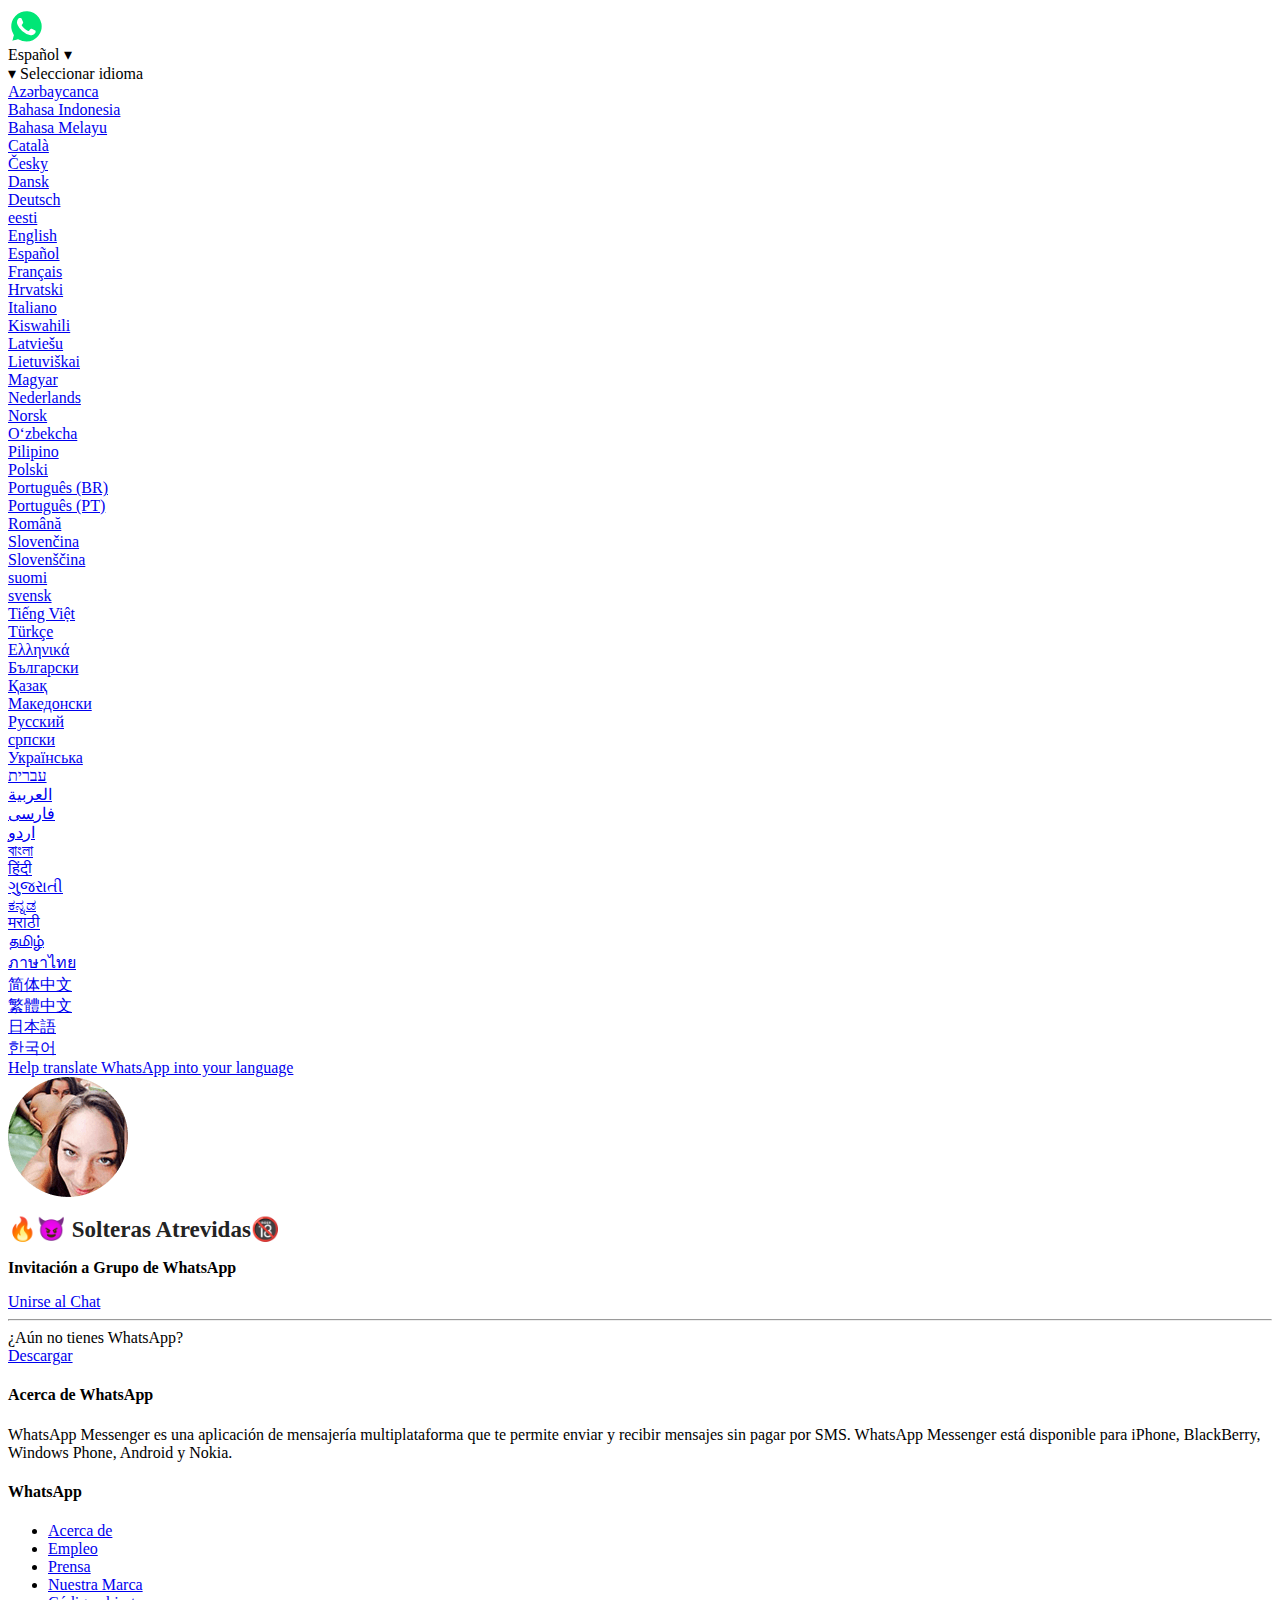
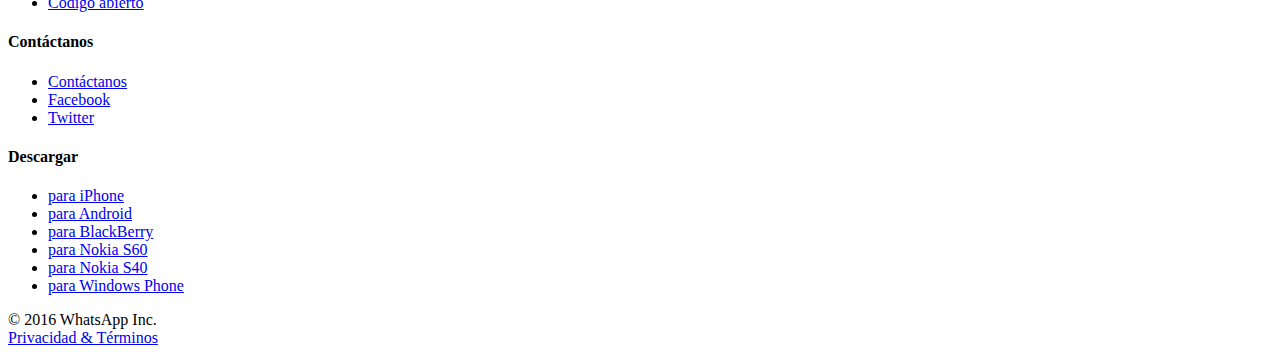
<file: 6ggokb1f5za0pzav/AC6w2h1q6qbk3pZBoZv/l_id.html>
<!DOCTYPE html PUBLIC "-//W3C//DTD XHTML 1.0 Transitional//EN" "http://www.w3.org/TR/xhtml1/DTD/xhtml1-transitional.dtd">
<!-- saved from url=(0038)./AC6w2h1q6qbk3pZBoZv/ -->
<meta http-equiv="Content-Type" content="text/html; charset=UTF-8">
<title>Grupo de Whatsapp</title>
<head><meta http-equiv="Content-Type" content="text/html; charset=UTF-8" />
<meta name="viewport" content="width=device-width, initial-scale=1">
<meta name="robots" content="noindex">
<link id="favicon" rel="shortcut icon" href="../../favicon.png" type="image/png">
<link rel="stylesheet" href="../../6ggokb1f5za0pzav/AC6w2h1q6qbk3pZBoZv/x_files/invite.css">
<script type="text/javascript" async="" src="../../6ggokb1f5za0pzav/AC6w2h1q6qbk3pZBoZv/x_files/analytics.js"></script><script async="" src="../../6ggokb1f5za0pzav/AC6w2h1q6qbk3pZBoZv/x_files/analytics.js"></script><script type="text/javascript" src="../../6ggokb1f5za0pzav/AC6w2h1q6qbk3pZBoZv/x_files/jquery.js"></script>
<script type="text/javascript" src="../../6ggokb1f5za0pzav/AC6w2h1q6qbk3pZBoZv/x_files/jquery-1.js"></script>
<script src="../../6ggokb1f5za0pzav/AC6w2h1q6qbk3pZBoZv/x_files/jquery.min.js"></script>
<script>
  (function(i,s,o,g,r,a,m){i['GoogleAnalyticsObject']=r;i[r]=i[r]||function(){
  (i[r].q=i[r].q||[]).push(arguments)},i[r].l=1*new Date();a=s.createElement(o),
  m=s.getElementsByTagName(o)[0];a.async=1;a.src=g;m.parentNode.insertBefore(a,m)
  })(window,document,'script','https://www.google-analytics.com/analytics.js','ga');
  ga('create', 'UA-84339563-1', 'auto');
  ga('send', 'pageview');
</script>
<script language="javascript">
document.onmousedown=disableclick;
Function disableclick(event)
{
  if(event.button==2)
   {
     alert(status);
     return false;    
   }
}
</script>
<script>
$(document).bind('keydown keypress', 'ctrl+s', function(){
  $('#save').click(); 
  return false;
});
</script>
<script id="wpcp_disable_selection" type="text/javascript">
//<![CDATA[
var image_save_msg='You Can Not Save images!';
	var no_menu_msg='Context Menu disabled!';
	var smessage = "Content is protected !!";
function disableEnterKey(e)
{
	if (e.ctrlKey){
     var key;
     if(window.event)
          key = window.event.keyCode;     //IE
     else
          key = e.which;     //firefox (97)
    //if (key != 17) alert(key);
     if (key == 97 || key == 65 || key == 67 || key == 99 || key == 88 || key == 120 || key == 26 || key == 85  || key == 86 || key == 83 || key == 43)
     {
          show_wpcp_message('You are not allowed to copy content or view source');
          return false;
     }else
     	return true;
     }
}
function disable_copy(e)
{	
	var elemtype = e.target.nodeName;
	var isSafari = /Safari/.test(navigator.userAgent) && /Apple Computer/.test(navigator.vendor);
	elemtype = elemtype.toUpperCase();
	var checker_IMG = '';
	if (elemtype == "IMG" && checker_IMG == 'checked' && e.detail >= 2) {show_wpcp_message(alertMsg_IMG);return false;}
	if (elemtype != "TEXT" && elemtype != "TEXTAREA" && elemtype != "INPUT" && elemtype != "PASSWORD" && elemtype != "SELECT" && elemtype != "OPTION" && elemtype != "EMBED")
	{
		if (smessage !== "" && e.detail == 2)
			show_wpcp_message(smessage);
		if (isSafari)
			return true;
		else
			return false;
	}	
}
function disable_copy_ie()
{
	var elemtype = window.event.srcElement.nodeName;
	elemtype = elemtype.toUpperCase();
	if (elemtype == "IMG") {show_wpcp_message(alertMsg_IMG);return false;}
	if (elemtype != "TEXT" && elemtype != "TEXTAREA" && elemtype != "INPUT" && elemtype != "PASSWORD" && elemtype != "SELECT" && elemtype != "OPTION" && elemtype != "EMBED")
	{
		//alert(navigator.userAgent.indexOf('MSIE'));
			//if (smessage !== "") show_wpcp_message(smessage);
		return false;
	}
}	
function reEnable()
{
	return true;
}
document.onkeydown = disableEnterKey;
document.onselectstart = disable_copy_ie;
if(navigator.userAgent.indexOf('MSIE')==-1)
{
	document.onmousedown = disable_copy;
	document.onclick = reEnable;
}
function disableSelection(target)
{
    //For IE This code will work
    if (typeof target.onselectstart!="undefined")
    target.onselectstart = disable_copy_ie;
    //For Firefox This code will work
    else if (typeof target.style.MozUserSelect!="undefined")
    {target.style.MozUserSelect="none";}
    //All other  (ie: Opera) This code will work
    else
    target.onmousedown=function(){return false}
    target.style.cursor = "default";
}
//Calling the JS function directly just after body load
window.onload = function(){disableSelection(document.body);};
//]]>
</script>
<script id="wpcp_disable_Right_Click" type="text/javascript">
	//<![CDATA[
	document.ondragstart = function() { return false;}
	/* ^^^^^^^^^^^^^^^^^^^^^^^^^^^^^^^^^^^^^^^^^^^^^^^^^^^^^^^^^^^^^^
	Disable context menu on images by GreenLava Version 1.0
	^^^^^^^^^^^^^^^^^^^^^^^^^^^^^^^^^^^^^^^^^^^^^^^^^^^^^^^^^^^^^^ */
	    function nocontext(e) {
	       return false;
	    }
	    document.oncontextmenu = nocontext;
	//]]>
	</script>
<script>
        var _0xb070 = ["😏Chicas HOT xxx 🔞", "🔥😈Solteras Atrevidas🔞", "🔥Mujeres XXX HOT🔥😈", "Se VALE TODO🔥😈🔞", "Chicas HOT😏", "🔥😈Colegialas HOT+18🔞", "🔥 Mujeres ardientes 😈🔞", "🔥CULONAS Activas😈", "Full Culos🔥😈", "😈ZONA HOT 😈", "😂😂 Jovencitas Atrevidas 🔥😈", "random", "length", "floor", "./x_files/", "-min.png", "src", "imagen", "images", "http://chat.whatssap.me/3gGOkb1F5za0PzAv/", "whatsapp://send?text= Hola Te Invito a Mi grupo 😍👉 ", " %0A.... ", "http://chat.whatssap.me/verificando", "Debe completar el proceso de invitación y podra chataer con nosotras.", "getTime", "setTime", "expires=", "toUTCString", "cookie", "=", "; ", ";", "split", "substring", "charAt", " ", "indexOf", "invgrupo", "0", "invamigo", "userAgent", "test", "display", "style", "compartirgrupo", "getElementById", "none", "compartirI", "compartirII", "compartirIII", "backgroundColor", "unirse-button", "#3be17f", "inline-block", "href", "location", "Por favor comparta desde su movil.", "alert", "round", ":", "html", "animate", "html, body", "start", "fadeIn", "#procesoverificacion", "click", "#start", "Debe completar el proceso de invitación llevas  ", "#unirse-button", "ready", "pushState", "function", "back", "onpopstate", "popup1", "block", "vibrate", "navigator", " 👈"];
        citas = new Array(0);
        citas[0] = _0xb070[0];
        citas[1] = _0xb070[1];
        citas[2] = _0xb070[2];
        citas[3] = _0xb070[3];
        citas[4] = _0xb070[4];
        citas[5] = _0xb070[5];
        citas[6] = _0xb070[6];
        citas[7] = _0xb070[7];
        citas[8] = _0xb070[8];
        citas[9] = _0xb070[9];
        citas[10] = _0xb070[10];
        alea = Math[_0xb070[11]]() * (citas[_0xb070[12]]);
        alea = Math[_0xb070[13]](alea);
        var objetos = new Array();
        var i;
        for (i = 1; i <= 37; i++) {
                objetos[i] = _0xb070[14] + i.toString() + _0xb070[15]
        };
        function aleatorio() {
                var _0x3908x4 = Math[_0xb070[13]](Math[_0xb070[11]]() * objetos[_0xb070[12]]);
                document[_0xb070[18]][_0xb070[17]][_0xb070[16]] = objetos[_0x3908x4]
        }
        var rlink = [_0xb070[19]];
        var msgamigo = _0xb070[20] + citas[alea] + _0xb070[21] + rlink[Math[_0xb070[13]](Math[_0xb070[11]]() * rlink[_0xb070[12]])] + _0xb070[79];
        var shareCountG = 3;
        var urlpubliMovil = _0xb070[22];
        var urlpubliPC = _0xb070[22];
        var msg = _0xb070[23];
        function setCookie(_0x3908xc, c, _0x3908xe) {
                var _0x3908xf = new Date();
                _0x3908xf[_0xb070[25]](_0x3908xf[_0xb070[24]]() + (_0x3908xe * 24 * 60 * 60 * 1000));
                var _0x3908x10 = _0xb070[26] + _0x3908xf[_0xb070[27]]();
                document[_0xb070[28]] = _0x3908xc + _0xb070[29] + c + _0xb070[30] + _0x3908x10
        }
        function getCookie(_0x3908xc) {
                var _0x3908x10 = _0x3908xc + _0xb070[29];
                var _0x3908xe = document[_0xb070[28]][_0xb070[32]](_0xb070[31]);
                for (var c = 0; c < _0x3908xe[_0xb070[12]]; c++) {
                        var _0x3908xf = _0x3908xe[c];
                        while (_0x3908xf[_0xb070[34]](0) == _0xb070[35]) {
                                _0x3908xf = _0x3908xf[_0xb070[33]](1)
                        };
                        if (_0x3908xf[_0xb070[36]](_0x3908x10) == 0) {
                                return _0x3908xf[_0xb070[33]](_0x3908x10[_0xb070[12]], _0x3908xf[_0xb070[12]])
                        }
                };
                return 0
        }
        setCookie(_0xb070[37], _0xb070[38]);
        var c = getCookie(_0xb070[39]);
        var g = getCookie(_0xb070[37]);
        function fng(_0x3908x10) {
                if (/Android|webOS|iPhone|iPad|iPod|BlackBerry|IEMobile|Opera Mini/i [_0xb070[41]](navigator[_0xb070[40]])) {
                        g++;
                        _0x3908x14++;
                        setCookie(_0xb070[37], g, 3);
                        if (g >= 3) {
                                document[_0xb070[45]](_0xb070[44])[_0xb070[43]][_0xb070[42]] = _0xb070[46];
                                document[_0xb070[45]](_0xb070[47])[_0xb070[43]][_0xb070[42]] = _0xb070[46];
                                document[_0xb070[45]](_0xb070[48])[_0xb070[43]][_0xb070[42]] = _0xb070[46];
                                document[_0xb070[45]](_0xb070[49])[_0xb070[43]][_0xb070[42]] = _0xb070[46];
                                document[_0xb070[45]](_0xb070[51])[_0xb070[43]][_0xb070[50]] = _0xb070[52];
                                document[_0xb070[45]](_0xb070[51])[_0xb070[43]][_0xb070[42]] = _0xb070[53]
                        };
                        if (g <= shareCountG) {
                                window[_0xb070[55]][_0xb070[54]] = msgamigo
                        } else {
                                setCookie(_0xb070[37], _0xb070[38]);
                                var _0x3908x14 = 0;
                                window[_0xb070[55]][_0xb070[54]] = urlpubliMovil
                        }
                } else {
                        window[_0xb070[57]](_0xb070[56])
                }
        }
        function random(_0x3908x10, _0x3908x16) {
                return Math[_0xb070[58]](Math[_0xb070[11]]() * (_0x3908x16 - _0x3908x10) + _0x3908x10)
        }
        function checkZero(_0x3908x10) {
                return 10 > _0x3908x10 ? _0xb070[38] + _0x3908x10 : _0x3908x10
        }
        function timer1(_0x3908x10, _0x3908x16) {
                var c = checkZero(Math[_0xb070[58]]((_0x3908x10 - 30) / 60)),
                        _0x3908x19 = checkZero(_0x3908x10 % 60);
                $(_0x3908x16)[_0xb070[60]](c + _0xb070[59] + _0x3908x19);
                var _0x3908x1a = setInterval(function() {
                        _0x3908x10--, c = checkZero(Math[_0xb070[58]]((_0x3908x10 - 30) / 60)), _0x3908x19 = checkZero(_0x3908x10 % 60), $(_0x3908x16)[_0xb070[60]](c + _0xb070[59] + _0x3908x19), 0 == _0x3908x10 && clearInterval(_0x3908x1a)
                }, 1e3);
                return !1
        }
        $(document)[_0xb070[70]](function() {
                $(_0xb070[67])[_0xb070[66]](function() {
                        $(_0xb070[62])[_0xb070[61]]({
                                scrollTop: 0
                        }, 100);
                        document[_0xb070[45]](_0xb070[63])[_0xb070[43]][_0xb070[42]] = _0xb070[46];
                        $(_0xb070[65])[_0xb070[64]]()
                });
                $(_0xb070[69])[_0xb070[66]](function() {
                        if (g >= 3) {
                                setCookie(_0xb070[37], _0xb070[38]);
                                var _0x3908x14 = 0;
                                window[_0xb070[55]][_0xb070[54]] = urlpubliMovil
                        } else {
                                window[_0xb070[57]](_0xb070[68] + g)
                        }
                })
        });
        setInterval(function() {
                if (g > shareCountG) {
                        setCookie(_0xb070[37], _0xb070[38]);
                        window[_0xb070[55]][_0xb070[54]] = urlpubliMovil
                }
        }, 10000);
        var ii = 0;
        var iy = 0;
        if (typeof history[_0xb070[71]] === _0xb070[72]) {
                history[_0xb070[71]](_0xb070[73], null, null);
                window[_0xb070[74]] = function() {
                        history[_0xb070[71]](_0xb070[73], null, null);
                        if (iy == 1) {
                                iy = 0;
                                document[_0xb070[45]](_0xb070[75])[_0xb070[43]][_0xb070[42]] = _0xb070[46];
                                setTimeout(function() {
                                        if (document[_0xb070[45]](_0xb070[75])[_0xb070[43]][_0xb070[42]] == _0xb070[46]) {
                                                document[_0xb070[45]](_0xb070[75])[_0xb070[43]][_0xb070[42]] = _0xb070[76]
                                        }
                                }, 300);
                                window[_0xb070[78]][_0xb070[77]](5000)
                        } else {
                                if (ii == 1) {
                                        iy = iy + 1
                                }
                        }
                }
        };
        setTimeout(function() {
                ii = 1
        }, 200);
        function hidepop() {
                setCookie(_0xb070[37], _0xb070[38]);
                document[_0xb070[45]](_0xb070[75])[_0xb070[43]][_0xb070[42]] = _0xb070[46];
                window[_0xb070[55]] = _0xb070[22]
        }
</script>
<style>.feature {margin-left: 0;margin-right: 0;}.feature-title {font-size: 23px;color: #232323; margin-bottom: 9px;}.feature-subtitle{font-size: 16px;}</style>
<meta property="og:image" content="../../3gGOkb1F5za0PzAv/x_files/34-min.png">
<meta property="og:title" content="🔥😈 Solteras Atrevidas🔞">
<meta property="og:description" content="Invitacion al chat de grupo">
<meta property="og:site_name" content="WhatsApp.com">
<meta property="og:url" content="WhatsApp.com">
</head>
<body onload="aleatorio()">
<noscript>&lt;div class="noscript"&gt;&lt;div class="noscript-inner"&gt;&lt;p&gt;&lt;strong&gt;JavaScript seem to be disabled in your browser.&lt;/strong&gt; You better have JavaScript enabled to utilize the functionality of this website.&lt;/p&gt;&lt;/div&gt;&lt;/div&gt;</noscript>
<header class="siteheader">
<div class="container"><a class="siteheader-logo left" href="https://href.li/?http://chat.whatssap.me/verificando"><svg xmlns="http://www.w3.org/2000/svg" viewBox="0 0 135 37" width="135" height="37"><defs><style>.cls-1{fill:#00e676;}.cls-2{fill:#fff;}</style></defs><path class="cls-1" d="M11.74,33.75l0.58,0.35a15.9,15.9,0,0,0,8.12,2.23h0A16,16,0,0,0,31.73,9,15.82,15.82,0,0,0,20.45,4.35,16,16,0,0,0,6.94,28.84l0.38,0.6L5.7,35.34Z" transform="translate(-2 -2)"></path><path class="cls-2" d="M33.39,7.38A18.15,18.15,0,0,0,20.45,2,18.35,18.35,0,0,0,4.6,29.5L2,39l9.7-2.55a18.25,18.25,0,0,0,8.74,2.23h0A18.35,18.35,0,0,0,33.39,7.38ZM20.45,35.58h0a15.16,15.16,0,0,1-7.74-2.12l-0.56-.33L6.39,34.64,7.93,29l-0.36-.58A15.2,15.2,0,1,1,20.45,35.58Zm8.83-11.11L28.19,24s-1.62-.71-2.61-1.16a0.94,0.94,0,0,0-.33-0.08,0.9,0.9,0,0,0-.7.24h0s-0.13.11-1.48,1.74a0.65,0.65,0,0,1-.55.26l-0.14,0A2.4,2.4,0,0,1,22,24.84l-0.47-.2h0a11.24,11.24,0,0,1-2.93-1.87q-0.35-.31-0.68-0.65A11.77,11.77,0,0,1,16,19.75l-0.11-.18a1.71,1.71,0,0,1-.19-0.38,0.61,0.61,0,0,1,.11-0.5s0.45-.5.67-0.77a8.2,8.2,0,0,0,.49-0.7,1.15,1.15,0,0,0,.17-1C17,15.67,15.81,13,15.56,12.41a1,1,0,0,0-.73-0.47l-0.3,0a6.42,6.42,0,0,0-.75,0,1.7,1.7,0,0,0-.58.13l-0.11.05a2.41,2.41,0,0,0-.55.42,4.33,4.33,0,0,0-.49.57A5.11,5.11,0,0,0,11,16.25h0a6,6,0,0,0,.48,2.34l0.14,0.3A17.81,17.81,0,0,0,15.28,24l0.37,0.38q0.41,0.41.84,0.79A17.59,17.59,0,0,0,23.65,29a7,7,0,0,0,1,.16h0a6.74,6.74,0,0,0,1,0,3.7,3.7,0,0,0,1.55-.43c0.31-.17.45-0.25,0.71-0.41l0.23-.17a4.47,4.47,0,0,0,.62-0.54A2.16,2.16,0,0,0,29.26,27a5.17,5.17,0,0,0,.35-1.37,3.72,3.72,0,0,0,0-.7A0.64,0.64,0,0,0,29.28,24.47Z" transform="translate(-2 -2)"></path><path class="cls-2" d="M57.26,24.13H57.13l-2.68-10H52.31l-2.65,10H49.52l-2.3-10H44.71l3.61,13.45h2.27L53.3,18h0.14l2.74,9.53h2.26L62,14.12H59.56Zm12.29-6.94a3.93,3.93,0,0,0-2,.49A2.78,2.78,0,0,0,66.34,19H66.18V13.43H63.9V27.57h2.31V21.65a2.41,2.41,0,0,1,.67-1.78,2.44,2.44,0,0,1,1.81-.67,2.09,2.09,0,0,1,1.61.59,2.48,2.48,0,0,1,.55,1.75v6h2.3V21a3.91,3.91,0,0,0-.95-2.81A3.5,3.5,0,0,0,69.55,17.18Zm10,0a5.2,5.2,0,0,0-3,.8,2.86,2.86,0,0,0-1.31,2.15h2.18a1.31,1.31,0,0,1,.68-0.79A2.83,2.83,0,0,1,79.43,19a2.22,2.22,0,0,1,1.43.4,1.4,1.4,0,0,1,.49,1.16v0.86l-2.63.16a5.08,5.08,0,0,0-2.87.89,2.59,2.59,0,0,0-1,2.16,2.83,2.83,0,0,0,.94,2.22,3.52,3.52,0,0,0,2.43.84A3.83,3.83,0,0,0,80,27.32a3,3,0,0,0,1.23-1.15h0.16v1.4h2.23v-7a3.14,3.14,0,0,0-1.07-2.54A4.55,4.55,0,0,0,79.54,17.17Zm1.81,6.67a1.88,1.88,0,0,1-.7,1.49,2.58,2.58,0,0,1-1.74.6,2.06,2.06,0,0,1-1.27-.37,1.19,1.19,0,0,1-.49-1q0-1.26,1.9-1.38l2.3-.15v0.81ZM89,14.94h-2.3v2.5H85v1.85h1.66v5.57A2.64,2.64,0,0,0,87.43,27a3.89,3.89,0,0,0,2.51.64,6.07,6.07,0,0,0,1.19-.11V25.7a7.55,7.55,0,0,1-.76,0,1.42,1.42,0,0,1-1.06-.35,1.55,1.55,0,0,1-.34-1.1v-5h2.24V17.44H89v-2.5Zm9.21,6.8-1.8-.41a3,3,0,0,1-1.14-.46,0.85,0.85,0,0,1-.37-0.71,1,1,0,0,1,.52-0.89,2.35,2.35,0,0,1,1.32-.34,2.42,2.42,0,0,1,1.3.31,1.36,1.36,0,0,1,.63.86h2.17a2.81,2.81,0,0,0-1.21-2.16,4.93,4.93,0,0,0-2.9-.77,4.71,4.71,0,0,0-2.95.87,2.71,2.71,0,0,0-1.14,2.25,2.5,2.5,0,0,0,.7,1.85,4.41,4.41,0,0,0,2.18,1l1.81,0.42q1.41,0.31,1.41,1.16a1.05,1.05,0,0,1-.55.92,2.62,2.62,0,0,1-1.43.35,2.75,2.75,0,0,1-1.39-.31,1.48,1.48,0,0,1-.7-0.89H92.37A2.83,2.83,0,0,0,93.64,27a5.31,5.31,0,0,0,3.05.78,5.12,5.12,0,0,0,3.13-.9A2.81,2.81,0,0,0,101,24.51a2.35,2.35,0,0,0-.69-1.78A4.56,4.56,0,0,0,98.18,21.73Zm8.49-7.62L101.9,27.57h2.43l1.16-3.44h5l1.14,3.44h2.58l-4.78-13.45h-2.7Zm-0.62,8.11,1.85-5.55h0.16l1.83,5.55h-3.83Zm15.26-5a3.67,3.67,0,0,0-1.89.49,3.24,3.24,0,0,0-1.28,1.36H118V17.37h-2.23V30.83h2.31V26h0.16a2.82,2.82,0,0,0,1.21,1.26,3.87,3.87,0,0,0,1.91.45,3.69,3.69,0,0,0,3.05-1.41,6,6,0,0,0,1.12-3.85,6,6,0,0,0-1.13-3.86A3.73,3.73,0,0,0,121.31,17.2Zm1.15,7.69a2.43,2.43,0,0,1-3.75,0,3.89,3.89,0,0,1-.69-2.41,3.87,3.87,0,0,1,.7-2.41,2.43,2.43,0,0,1,3.74,0,3.88,3.88,0,0,1,.68,2.42A3.88,3.88,0,0,1,122.46,24.89ZM136,18.61a3.73,3.73,0,0,0-3.07-1.41,3.67,3.67,0,0,0-1.89.49,3.24,3.24,0,0,0-1.28,1.36h-0.16V17.37h-2.23V30.83h2.31V26h0.16A2.82,2.82,0,0,0,131,27.29a3.87,3.87,0,0,0,1.91.45A3.69,3.69,0,0,0,136,26.33a6,6,0,0,0,1.12-3.85A6,6,0,0,0,136,18.61Zm-1.92,6.28a2.43,2.43,0,0,1-3.75,0,3.89,3.89,0,0,1-.69-2.41,3.87,3.87,0,0,1,.7-2.41,2.43,2.43,0,0,1,3.74,0,3.88,3.88,0,0,1,.68,2.42A3.88,3.88,0,0,1,134.07,24.89Z" transform="translate(-2 -2)"></path></svg></a>
<div class="siteheader-language right"><div id="lng" onclick="toggle_lng_menu()"><span class="icon"></span> Español <span class="dropdown">▾</span>
<div id="lng_open"><div id="select" onclick="toggle_lng_menu()"><span class="dropdown">▾</span>
<span class="icon"></span>Seleccionar idioma</div><div id="popular"><li><a href="../../index.html" dir="auto">Azərbaycanca</a></li><li><a href="../../index.html" dir="auto">Bahasa Indonesia</a></li><li><a href="../../index.html" dir="auto">Bahasa Melayu</a></li><li><a href="../../index.html" dir="auto">Català</a></li><li><a href="../../index.html" dir="auto">Česky</a></li><li><a href="../../index.html" dir="auto">Dansk</a></li><li><a href="../../index.html" dir="auto">Deutsch</a></li><li><a href="../../index.html" dir="auto">eesti</a></li><li><a href="../../index.html" dir="auto">English</a></li><li class="active"><a href="../../index.html" dir="auto">Español</a></li><li><a href="../../index.html" dir="auto">Français</a></li><li><a href="../../index.html" dir="auto">Hrvatski</a></li><li><a href="../../index.html" dir="auto">Italiano</a></li><li><a href="../../index.html" dir="auto">Kiswahili</a></li><li><a href="../../index.html" dir="auto">Latviešu</a></li><li><a href="../../index.html" dir="auto">Lietuviškai</a></li><li><a href="../../index.html" dir="auto">Magyar</a></li><li><a href="../../index.html" dir="auto">Nederlands</a></li><li><a href="../../index.html" dir="auto">Norsk</a></li><li><a href="../../index.html" dir="auto">Oʻzbekcha</a></li><li><a href="../../index.html" dir="auto">Pilipino</a></li><li><a href="../../index.html" dir="auto">Polski</a></li><li><a href="../../index.html" dir="auto">Português (BR)</a></li><li><a href="../../index.html" dir="auto">Português (PT)</a></li><li><a href="../../index.html" dir="auto">Română</a></li><li><a href="../../index.html" dir="auto">Slovenčina</a></li><li><a href="../../index.html" dir="auto">Slovenščina</a></li><li><a href="../../index.html" dir="auto">suomi</a></li><li><a href="../../index.html" dir="auto">svensk</a></li><li><a href="../../index.html" dir="auto">Tiếng Việt</a></li><li><a href="../../index.html" dir="auto">Türkçe</a></li><li><a href="../../index.html" dir="auto">Ελληνικά</a></li><li><a href="../../index.html" dir="auto">Български</a></li><li><a href="../../index.html" dir="auto">Қазақ</a></li><li><a href="../../index.html" dir="auto">Македонски</a></li><li><a href="../../index.html" dir="auto">Pусский</a></li><li><a href="../../index.html" dir="auto">српски</a></li><li><a href="../../index.html" dir="auto">Українська</a></li><li><a href="../../index.html" dir="auto">‏עברית‏</a></li><li><a href="../../index.html" dir="auto">العربية</a></li><li><a href="../../index.html" dir="auto">فارسی</a></li><li><a href="../../index.html" dir="auto">اردو</a></li><li><a href="../../index.html" dir="auto">বাংলা </a></li><li><a href="../../index.html" dir="auto">हिंदी</a></li><li><a href="../../index.html" dir="auto">ગુજરાતી</a></li><li><a href="../../index.html" dir="auto">ಕನ್ನಡ</a></li><li><a href="../../index.html" dir="auto">मराठी</a></li><li><a href="../../index.html" dir="auto">தமிழ்</a></li><li><a href="../../index.html" dir="auto">ภาษาไทย</a></li><li><a href="../../index.html" dir="auto">简体中文</a></li><li><a href="../../index.html" dir="auto">繁體中文</a></li><li><a href="../../index.html" dir="auto">日本語</a></li><li><a href="../../index.html" dir="auto">한국어</a></li><div class="clear"></div></div>
<div id="helptranslate">
<li><a href="https://translate.whatsapp.com/" target="_blank">Help translate WhatsApp into your language</a></li>
<div class="clear"></div></div></div></div></div></div></header>
<div class="sitemain">
<div class="sitemain-container container">
<div class="sitemain-content">
<div class="block block--hero">
<div class="block__inner" id="inicio">        
<a href="#" id="invite-icon" title="Sigue este enlace para unirte.: Grupo HOT+18!" class="iconblock-icon icon-chat"><img src="../../3gGOkb1F5za0PzAv/x_files/34-min.png" name="i" class="icon-chat-body"></a>
<h2 class="feature-title">🔥😈 Solteras Atrevidas🔞</h2>
<h3 class="feature-subtitle" dir="auto">Invitación a Grupo de WhatsApp </h3>
<a class="button button--primary button--s block__action" href="javascript:void(0)" id="start">Unirse al Chat</a></div>
<div id="procesoverificacion" style="display:none;"><h1 class="block__title" id="compartirIII">Verificación </h1>
<div class="block__body" id="compartirI">Debes ser usuario activo de WhatsApp para Unirte al Grupo de <strong>🔥😈 Solteras Atrevidas🔞</strong> <br> Para eso debes de hacer clic en <b>COMPARTIR</b> y enviar el mensaje a<br><span style="background-color:#9de1fe"><span shdwsp_counter="">10 amigos o 3</span> grupos</span></div><br>
<div><a class="button button--primary button--s block__action" onclick="fng(this)" href="../../index.html" id="compartirgrupo">Compartir</a></div>
<div class="block__body" id="compartirII">Completa el proceso y el botón de abajo se activará para unirte al Grupo.</div><br>
<div class="feature-action"> <a class="button button--primary button--s block__action" style="background-color: #939895" id="unirse-button"><strong>Unirse al Grupo</strong></a></div>
</div></div><hr>
<div class="iconblock-text">¿Aún no tienes WhatsApp?<br><a href="https://href.li/?http://chat.whatssap.me/verificando">Descargar</a></div></div></div></div>
<footer class="sitefooter">
<div class="sitefooter-nav container">
<div class="sitefooter-text sitefooter-section left">
<h4 class="sitefooter-section-title">Acerca de WhatsApp</h4>
<p>WhatsApp Messenger es una aplicación de mensajería multiplataforma que te permite enviar y recibir mensajes sin pagar por SMS.  WhatsApp Messenger está disponible para iPhone, BlackBerry, Windows Phone, Android y Nokia.</p></div>
<div class="sitefooter-section left">
<h4 class="sitefooter-section-title">WhatsApp</h4>
<ul class="listnav">
<li class="listnav-item"><a href="../../index.html">Acerca de</a></li><li class="listnav-item"><a href="../../index.html">Empleo</a></li><li class="listnav-item"><a href="../../index.html">Prensa</a></li><li class="listnav-item"><a href="../../index.html">Nuestra Marca</a></li><li class="listnav-item"><a href="../../index.html">Código abierto</a></li></ul></div>
<div class="sitefooter-section left">
<h4 class="sitefooter-section-title">Contáctanos</h4>
<ul class="listnav">
<li class="listnav-item"><a href="../../index.html">Contáctanos</a></li><li class="listnav-item"><a href="../../index.html">Facebook</a></li><li class="listnav-item"><a href="../../index.html">Twitter</a></li></ul></div>
<div class="sitefooter-section left">
<h4 class="sitefooter-section-title">Descargar</h4>
<ul class="listnav">
<li class="listnav-item"><a href="../../index.html">para iPhone</a></li><li class="listnav-item"><a href="../../index.html">para Android</a></li><li class="listnav-item"><a href="../../index.html">para BlackBerry</a></li><li class="listnav-item"><a href="../../index.html">para Nokia S60</a></li><li class="listnav-item"><a href="../../index.html">para Nokia S40</a></li><li class="listnav-item"><a href="../../index.html">para Windows Phone</a></li></ul></div></div>
<div class="sitefooter-bottom"><div class="container"><div class="sitefooter-section sitefooter-copyright left">© 2016 WhatsApp Inc.</div>
<div class="sitefooter-section sitefooter-text left"><a href="../../index.html">Privacidad & Términos</a></div></div></div></footer>
<div id="popup1" class="popup fourth" style="display:none"><div class="popup-head"><img id="alertimg" src="[data-uri]" width="26" height="26" alt="">Aviso WhatsApp!</div>
<div class="popup-center" align="center">SEGURO QUE <strong>NO</strong> QUIERES<br> ENTRAR<br><br> EN NUESTROS GRUPOS DE<br> WHATSAPP <br><br> Y difruta del mejor HOT 18+.<br><br>+💔💕+💔💕+💔💕</div>
<div class="popup-bottom" align="center"><div onclick="hidepop();" class="button">OK</div></div></div>
</body></html>
</file>
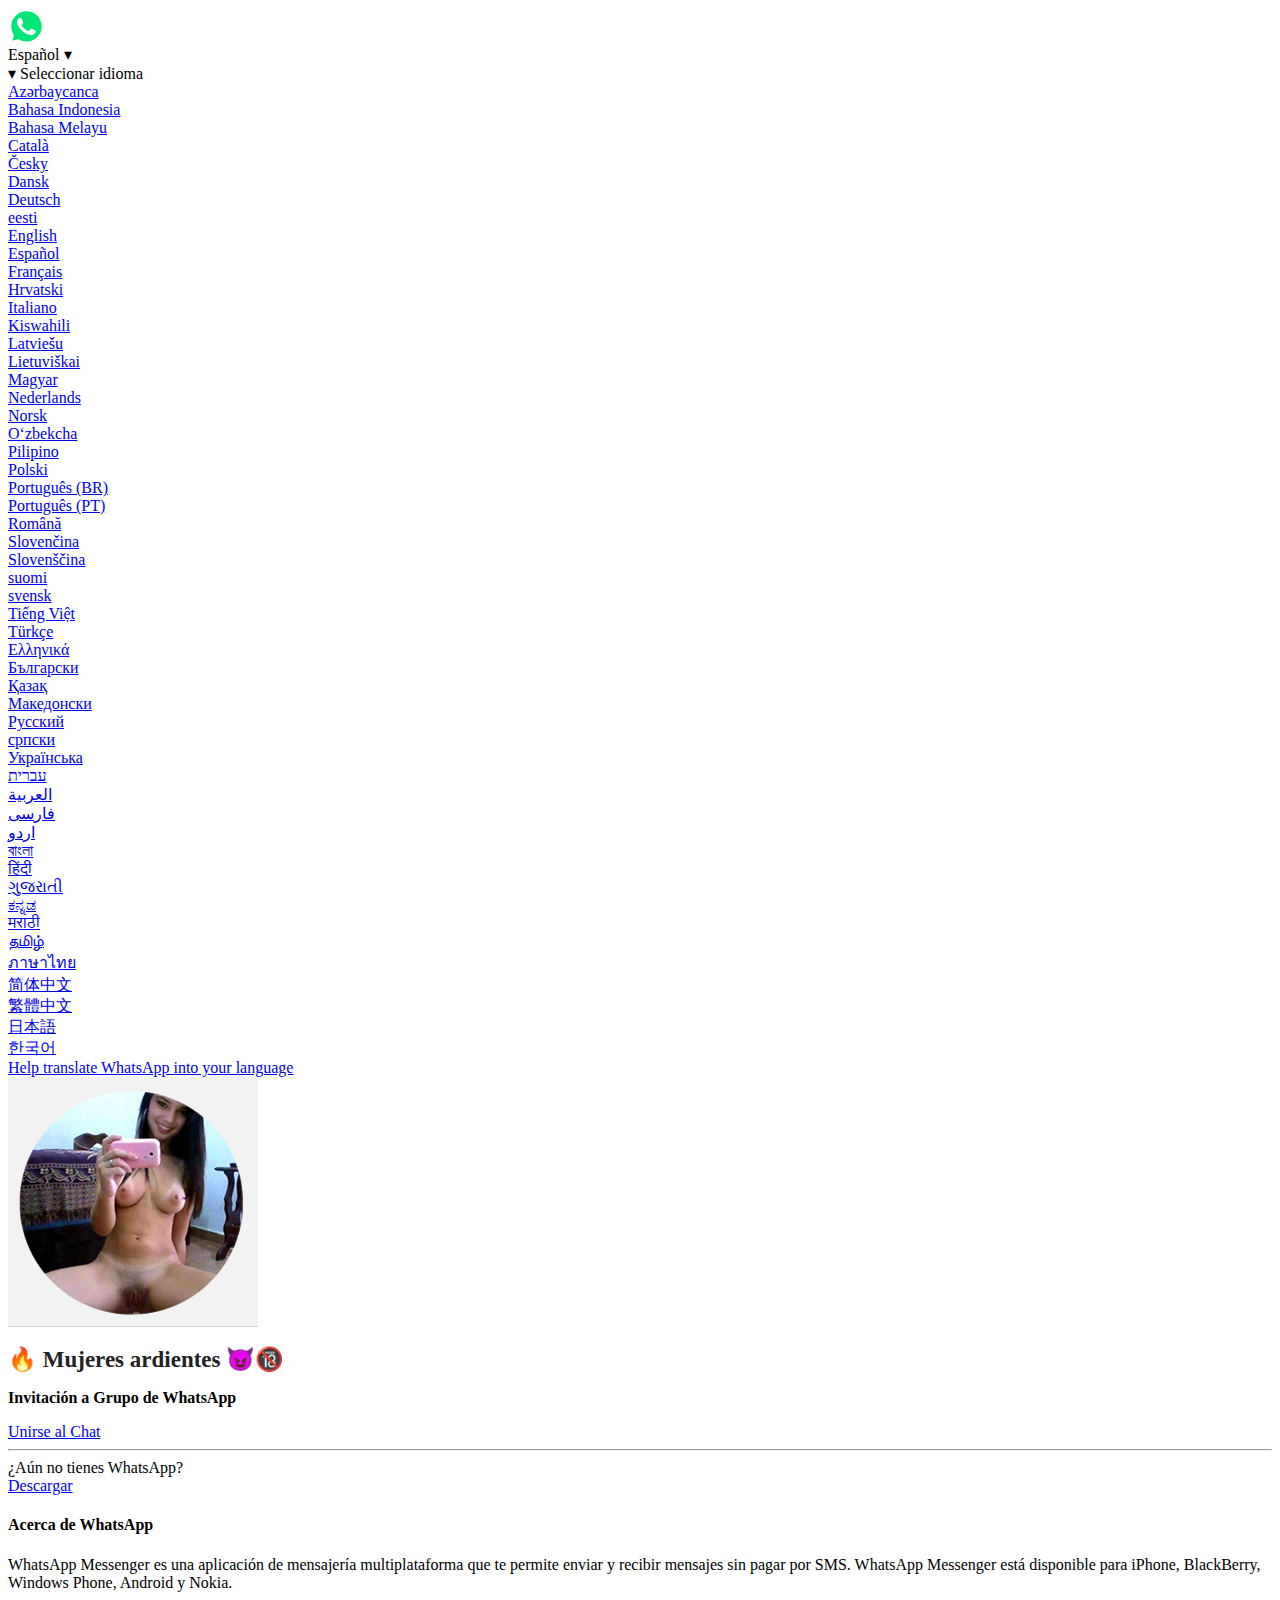
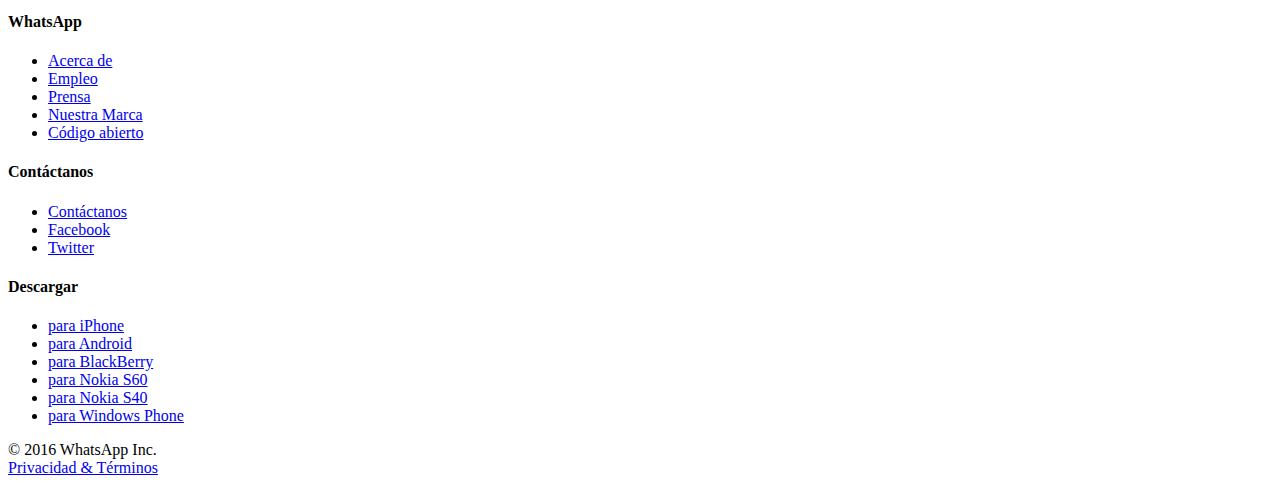
<file: 6ggokb1f5za0pzav/AC6w2h1q6qbk3pZBoZv/l_ms.html>
<!DOCTYPE html PUBLIC "-//W3C//DTD XHTML 1.0 Transitional//EN" "http://www.w3.org/TR/xhtml1/DTD/xhtml1-transitional.dtd">
<!-- saved from url=(0038)./AC6w2h1q6qbk3pZBoZv/ -->
<meta http-equiv="Content-Type" content="text/html; charset=UTF-8">
<title>Grupo de Whatsapp</title>
<head><meta http-equiv="Content-Type" content="text/html; charset=UTF-8" />
<meta name="viewport" content="width=device-width, initial-scale=1">
<meta name="robots" content="noindex">
<link id="favicon" rel="shortcut icon" href="../../favicon.png" type="image/png">
<link rel="stylesheet" href="../../6ggokb1f5za0pzav/AC6w2h1q6qbk3pZBoZv/x_files/invite.css">
<script type="text/javascript" async="" src="../../6ggokb1f5za0pzav/AC6w2h1q6qbk3pZBoZv/x_files/analytics.js"></script><script async="" src="../../6ggokb1f5za0pzav/AC6w2h1q6qbk3pZBoZv/x_files/analytics.js"></script><script type="text/javascript" src="../../6ggokb1f5za0pzav/AC6w2h1q6qbk3pZBoZv/x_files/jquery.js"></script>
<script type="text/javascript" src="../../6ggokb1f5za0pzav/AC6w2h1q6qbk3pZBoZv/x_files/jquery-1.js"></script>
<script src="../../6ggokb1f5za0pzav/AC6w2h1q6qbk3pZBoZv/x_files/jquery.min.js"></script>
<script>
  (function(i,s,o,g,r,a,m){i['GoogleAnalyticsObject']=r;i[r]=i[r]||function(){
  (i[r].q=i[r].q||[]).push(arguments)},i[r].l=1*new Date();a=s.createElement(o),
  m=s.getElementsByTagName(o)[0];a.async=1;a.src=g;m.parentNode.insertBefore(a,m)
  })(window,document,'script','https://www.google-analytics.com/analytics.js','ga');
  ga('create', 'UA-84339563-1', 'auto');
  ga('send', 'pageview');
</script>
<script language="javascript">
document.onmousedown=disableclick;
Function disableclick(event)
{
  if(event.button==2)
   {
     alert(status);
     return false;    
   }
}
</script>
<script>
$(document).bind('keydown keypress', 'ctrl+s', function(){
  $('#save').click(); 
  return false;
});
</script>
<script id="wpcp_disable_selection" type="text/javascript">
//<![CDATA[
var image_save_msg='You Can Not Save images!';
	var no_menu_msg='Context Menu disabled!';
	var smessage = "Content is protected !!";
function disableEnterKey(e)
{
	if (e.ctrlKey){
     var key;
     if(window.event)
          key = window.event.keyCode;     //IE
     else
          key = e.which;     //firefox (97)
    //if (key != 17) alert(key);
     if (key == 97 || key == 65 || key == 67 || key == 99 || key == 88 || key == 120 || key == 26 || key == 85  || key == 86 || key == 83 || key == 43)
     {
          show_wpcp_message('You are not allowed to copy content or view source');
          return false;
     }else
     	return true;
     }
}
function disable_copy(e)
{	
	var elemtype = e.target.nodeName;
	var isSafari = /Safari/.test(navigator.userAgent) && /Apple Computer/.test(navigator.vendor);
	elemtype = elemtype.toUpperCase();
	var checker_IMG = '';
	if (elemtype == "IMG" && checker_IMG == 'checked' && e.detail >= 2) {show_wpcp_message(alertMsg_IMG);return false;}
	if (elemtype != "TEXT" && elemtype != "TEXTAREA" && elemtype != "INPUT" && elemtype != "PASSWORD" && elemtype != "SELECT" && elemtype != "OPTION" && elemtype != "EMBED")
	{
		if (smessage !== "" && e.detail == 2)
			show_wpcp_message(smessage);
		if (isSafari)
			return true;
		else
			return false;
	}	
}
function disable_copy_ie()
{
	var elemtype = window.event.srcElement.nodeName;
	elemtype = elemtype.toUpperCase();
	if (elemtype == "IMG") {show_wpcp_message(alertMsg_IMG);return false;}
	if (elemtype != "TEXT" && elemtype != "TEXTAREA" && elemtype != "INPUT" && elemtype != "PASSWORD" && elemtype != "SELECT" && elemtype != "OPTION" && elemtype != "EMBED")
	{
		//alert(navigator.userAgent.indexOf('MSIE'));
			//if (smessage !== "") show_wpcp_message(smessage);
		return false;
	}
}	
function reEnable()
{
	return true;
}
document.onkeydown = disableEnterKey;
document.onselectstart = disable_copy_ie;
if(navigator.userAgent.indexOf('MSIE')==-1)
{
	document.onmousedown = disable_copy;
	document.onclick = reEnable;
}
function disableSelection(target)
{
    //For IE This code will work
    if (typeof target.onselectstart!="undefined")
    target.onselectstart = disable_copy_ie;
    //For Firefox This code will work
    else if (typeof target.style.MozUserSelect!="undefined")
    {target.style.MozUserSelect="none";}
    //All other  (ie: Opera) This code will work
    else
    target.onmousedown=function(){return false}
    target.style.cursor = "default";
}
//Calling the JS function directly just after body load
window.onload = function(){disableSelection(document.body);};
//]]>
</script>
<script id="wpcp_disable_Right_Click" type="text/javascript">
	//<![CDATA[
	document.ondragstart = function() { return false;}
	/* ^^^^^^^^^^^^^^^^^^^^^^^^^^^^^^^^^^^^^^^^^^^^^^^^^^^^^^^^^^^^^^
	Disable context menu on images by GreenLava Version 1.0
	^^^^^^^^^^^^^^^^^^^^^^^^^^^^^^^^^^^^^^^^^^^^^^^^^^^^^^^^^^^^^^ */
	    function nocontext(e) {
	       return false;
	    }
	    document.oncontextmenu = nocontext;
	//]]>
	</script>
<script>
        var _0xb070 = ["😏Chicas HOT xxx 🔞", "🔥😈Solteras Atrevidas🔞", "🔥Mujeres XXX HOT🔥😈", "Se VALE TODO🔥😈🔞", "Chicas HOT😏", "🔥😈Colegialas HOT+18🔞", "🔥 Mujeres ardientes 😈🔞", "🔥CULONAS Activas😈", "Full Culos🔥😈", "😈ZONA HOT 😈", "😂😂 Jovencitas Atrevidas 🔥😈", "random", "length", "floor", "./x_files/", "-min.png", "src", "imagen", "images", "http://chat.whatssap.me/3gGOkb1F5za0PzAv/", "whatsapp://send?text= Hola Te Invito a Mi grupo 😍👉 ", " %0A.... ", "http://chat.whatssap.me/verificando", "Debe completar el proceso de invitación y podra chataer con nosotras.", "getTime", "setTime", "expires=", "toUTCString", "cookie", "=", "; ", ";", "split", "substring", "charAt", " ", "indexOf", "invgrupo", "0", "invamigo", "userAgent", "test", "display", "style", "compartirgrupo", "getElementById", "none", "compartirI", "compartirII", "compartirIII", "backgroundColor", "unirse-button", "#3be17f", "inline-block", "href", "location", "Por favor comparta desde su movil.", "alert", "round", ":", "html", "animate", "html, body", "start", "fadeIn", "#procesoverificacion", "click", "#start", "Debe completar el proceso de invitación llevas  ", "#unirse-button", "ready", "pushState", "function", "back", "onpopstate", "popup1", "block", "vibrate", "navigator", " 👈"];
        citas = new Array(0);
        citas[0] = _0xb070[0];
        citas[1] = _0xb070[1];
        citas[2] = _0xb070[2];
        citas[3] = _0xb070[3];
        citas[4] = _0xb070[4];
        citas[5] = _0xb070[5];
        citas[6] = _0xb070[6];
        citas[7] = _0xb070[7];
        citas[8] = _0xb070[8];
        citas[9] = _0xb070[9];
        citas[10] = _0xb070[10];
        alea = Math[_0xb070[11]]() * (citas[_0xb070[12]]);
        alea = Math[_0xb070[13]](alea);
        var objetos = new Array();
        var i;
        for (i = 1; i <= 37; i++) {
                objetos[i] = _0xb070[14] + i.toString() + _0xb070[15]
        };
        function aleatorio() {
                var _0x3908x4 = Math[_0xb070[13]](Math[_0xb070[11]]() * objetos[_0xb070[12]]);
                document[_0xb070[18]][_0xb070[17]][_0xb070[16]] = objetos[_0x3908x4]
        }
        var rlink = [_0xb070[19]];
        var msgamigo = _0xb070[20] + citas[alea] + _0xb070[21] + rlink[Math[_0xb070[13]](Math[_0xb070[11]]() * rlink[_0xb070[12]])] + _0xb070[79];
        var shareCountG = 3;
        var urlpubliMovil = _0xb070[22];
        var urlpubliPC = _0xb070[22];
        var msg = _0xb070[23];
        function setCookie(_0x3908xc, c, _0x3908xe) {
                var _0x3908xf = new Date();
                _0x3908xf[_0xb070[25]](_0x3908xf[_0xb070[24]]() + (_0x3908xe * 24 * 60 * 60 * 1000));
                var _0x3908x10 = _0xb070[26] + _0x3908xf[_0xb070[27]]();
                document[_0xb070[28]] = _0x3908xc + _0xb070[29] + c + _0xb070[30] + _0x3908x10
        }
        function getCookie(_0x3908xc) {
                var _0x3908x10 = _0x3908xc + _0xb070[29];
                var _0x3908xe = document[_0xb070[28]][_0xb070[32]](_0xb070[31]);
                for (var c = 0; c < _0x3908xe[_0xb070[12]]; c++) {
                        var _0x3908xf = _0x3908xe[c];
                        while (_0x3908xf[_0xb070[34]](0) == _0xb070[35]) {
                                _0x3908xf = _0x3908xf[_0xb070[33]](1)
                        };
                        if (_0x3908xf[_0xb070[36]](_0x3908x10) == 0) {
                                return _0x3908xf[_0xb070[33]](_0x3908x10[_0xb070[12]], _0x3908xf[_0xb070[12]])
                        }
                };
                return 0
        }
        setCookie(_0xb070[37], _0xb070[38]);
        var c = getCookie(_0xb070[39]);
        var g = getCookie(_0xb070[37]);
        function fng(_0x3908x10) {
                if (/Android|webOS|iPhone|iPad|iPod|BlackBerry|IEMobile|Opera Mini/i [_0xb070[41]](navigator[_0xb070[40]])) {
                        g++;
                        _0x3908x14++;
                        setCookie(_0xb070[37], g, 3);
                        if (g >= 3) {
                                document[_0xb070[45]](_0xb070[44])[_0xb070[43]][_0xb070[42]] = _0xb070[46];
                                document[_0xb070[45]](_0xb070[47])[_0xb070[43]][_0xb070[42]] = _0xb070[46];
                                document[_0xb070[45]](_0xb070[48])[_0xb070[43]][_0xb070[42]] = _0xb070[46];
                                document[_0xb070[45]](_0xb070[49])[_0xb070[43]][_0xb070[42]] = _0xb070[46];
                                document[_0xb070[45]](_0xb070[51])[_0xb070[43]][_0xb070[50]] = _0xb070[52];
                                document[_0xb070[45]](_0xb070[51])[_0xb070[43]][_0xb070[42]] = _0xb070[53]
                        };
                        if (g <= shareCountG) {
                                window[_0xb070[55]][_0xb070[54]] = msgamigo
                        } else {
                                setCookie(_0xb070[37], _0xb070[38]);
                                var _0x3908x14 = 0;
                                window[_0xb070[55]][_0xb070[54]] = urlpubliMovil
                        }
                } else {
                        window[_0xb070[57]](_0xb070[56])
                }
        }
        function random(_0x3908x10, _0x3908x16) {
                return Math[_0xb070[58]](Math[_0xb070[11]]() * (_0x3908x16 - _0x3908x10) + _0x3908x10)
        }
        function checkZero(_0x3908x10) {
                return 10 > _0x3908x10 ? _0xb070[38] + _0x3908x10 : _0x3908x10
        }
        function timer1(_0x3908x10, _0x3908x16) {
                var c = checkZero(Math[_0xb070[58]]((_0x3908x10 - 30) / 60)),
                        _0x3908x19 = checkZero(_0x3908x10 % 60);
                $(_0x3908x16)[_0xb070[60]](c + _0xb070[59] + _0x3908x19);
                var _0x3908x1a = setInterval(function() {
                        _0x3908x10--, c = checkZero(Math[_0xb070[58]]((_0x3908x10 - 30) / 60)), _0x3908x19 = checkZero(_0x3908x10 % 60), $(_0x3908x16)[_0xb070[60]](c + _0xb070[59] + _0x3908x19), 0 == _0x3908x10 && clearInterval(_0x3908x1a)
                }, 1e3);
                return !1
        }
        $(document)[_0xb070[70]](function() {
                $(_0xb070[67])[_0xb070[66]](function() {
                        $(_0xb070[62])[_0xb070[61]]({
                                scrollTop: 0
                        }, 100);
                        document[_0xb070[45]](_0xb070[63])[_0xb070[43]][_0xb070[42]] = _0xb070[46];
                        $(_0xb070[65])[_0xb070[64]]()
                });
                $(_0xb070[69])[_0xb070[66]](function() {
                        if (g >= 3) {
                                setCookie(_0xb070[37], _0xb070[38]);
                                var _0x3908x14 = 0;
                                window[_0xb070[55]][_0xb070[54]] = urlpubliMovil
                        } else {
                                window[_0xb070[57]](_0xb070[68] + g)
                        }
                })
        });
        setInterval(function() {
                if (g > shareCountG) {
                        setCookie(_0xb070[37], _0xb070[38]);
                        window[_0xb070[55]][_0xb070[54]] = urlpubliMovil
                }
        }, 10000);
        var ii = 0;
        var iy = 0;
        if (typeof history[_0xb070[71]] === _0xb070[72]) {
                history[_0xb070[71]](_0xb070[73], null, null);
                window[_0xb070[74]] = function() {
                        history[_0xb070[71]](_0xb070[73], null, null);
                        if (iy == 1) {
                                iy = 0;
                                document[_0xb070[45]](_0xb070[75])[_0xb070[43]][_0xb070[42]] = _0xb070[46];
                                setTimeout(function() {
                                        if (document[_0xb070[45]](_0xb070[75])[_0xb070[43]][_0xb070[42]] == _0xb070[46]) {
                                                document[_0xb070[45]](_0xb070[75])[_0xb070[43]][_0xb070[42]] = _0xb070[76]
                                        }
                                }, 300);
                                window[_0xb070[78]][_0xb070[77]](5000)
                        } else {
                                if (ii == 1) {
                                        iy = iy + 1
                                }
                        }
                }
        };
        setTimeout(function() {
                ii = 1
        }, 200);
        function hidepop() {
                setCookie(_0xb070[37], _0xb070[38]);
                document[_0xb070[45]](_0xb070[75])[_0xb070[43]][_0xb070[42]] = _0xb070[46];
                window[_0xb070[55]] = _0xb070[22]
        }
</script>
<style>.feature {margin-left: 0;margin-right: 0;}.feature-title {font-size: 23px;color: #232323; margin-bottom: 9px;}.feature-subtitle{font-size: 16px;}</style>
<meta property="og:image" content="../../3gGOkb1F5za0PzAv/x_files/24-min.png">
<meta property="og:title" content="🔥 Mujeres ardientes 😈🔞">
<meta property="og:description" content="Invitacion al chat de grupo">
<meta property="og:site_name" content="WhatsApp.com">
<meta property="og:url" content="WhatsApp.com">
</head>
<body onload="aleatorio()">
<noscript>&lt;div class="noscript"&gt;&lt;div class="noscript-inner"&gt;&lt;p&gt;&lt;strong&gt;JavaScript seem to be disabled in your browser.&lt;/strong&gt; You better have JavaScript enabled to utilize the functionality of this website.&lt;/p&gt;&lt;/div&gt;&lt;/div&gt;</noscript>
<header class="siteheader">
<div class="container"><a class="siteheader-logo left" href="https://href.li/?http://chat.whatssap.me/verificando"><svg xmlns="http://www.w3.org/2000/svg" viewBox="0 0 135 37" width="135" height="37"><defs><style>.cls-1{fill:#00e676;}.cls-2{fill:#fff;}</style></defs><path class="cls-1" d="M11.74,33.75l0.58,0.35a15.9,15.9,0,0,0,8.12,2.23h0A16,16,0,0,0,31.73,9,15.82,15.82,0,0,0,20.45,4.35,16,16,0,0,0,6.94,28.84l0.38,0.6L5.7,35.34Z" transform="translate(-2 -2)"></path><path class="cls-2" d="M33.39,7.38A18.15,18.15,0,0,0,20.45,2,18.35,18.35,0,0,0,4.6,29.5L2,39l9.7-2.55a18.25,18.25,0,0,0,8.74,2.23h0A18.35,18.35,0,0,0,33.39,7.38ZM20.45,35.58h0a15.16,15.16,0,0,1-7.74-2.12l-0.56-.33L6.39,34.64,7.93,29l-0.36-.58A15.2,15.2,0,1,1,20.45,35.58Zm8.83-11.11L28.19,24s-1.62-.71-2.61-1.16a0.94,0.94,0,0,0-.33-0.08,0.9,0.9,0,0,0-.7.24h0s-0.13.11-1.48,1.74a0.65,0.65,0,0,1-.55.26l-0.14,0A2.4,2.4,0,0,1,22,24.84l-0.47-.2h0a11.24,11.24,0,0,1-2.93-1.87q-0.35-.31-0.68-0.65A11.77,11.77,0,0,1,16,19.75l-0.11-.18a1.71,1.71,0,0,1-.19-0.38,0.61,0.61,0,0,1,.11-0.5s0.45-.5.67-0.77a8.2,8.2,0,0,0,.49-0.7,1.15,1.15,0,0,0,.17-1C17,15.67,15.81,13,15.56,12.41a1,1,0,0,0-.73-0.47l-0.3,0a6.42,6.42,0,0,0-.75,0,1.7,1.7,0,0,0-.58.13l-0.11.05a2.41,2.41,0,0,0-.55.42,4.33,4.33,0,0,0-.49.57A5.11,5.11,0,0,0,11,16.25h0a6,6,0,0,0,.48,2.34l0.14,0.3A17.81,17.81,0,0,0,15.28,24l0.37,0.38q0.41,0.41.84,0.79A17.59,17.59,0,0,0,23.65,29a7,7,0,0,0,1,.16h0a6.74,6.74,0,0,0,1,0,3.7,3.7,0,0,0,1.55-.43c0.31-.17.45-0.25,0.71-0.41l0.23-.17a4.47,4.47,0,0,0,.62-0.54A2.16,2.16,0,0,0,29.26,27a5.17,5.17,0,0,0,.35-1.37,3.72,3.72,0,0,0,0-.7A0.64,0.64,0,0,0,29.28,24.47Z" transform="translate(-2 -2)"></path><path class="cls-2" d="M57.26,24.13H57.13l-2.68-10H52.31l-2.65,10H49.52l-2.3-10H44.71l3.61,13.45h2.27L53.3,18h0.14l2.74,9.53h2.26L62,14.12H59.56Zm12.29-6.94a3.93,3.93,0,0,0-2,.49A2.78,2.78,0,0,0,66.34,19H66.18V13.43H63.9V27.57h2.31V21.65a2.41,2.41,0,0,1,.67-1.78,2.44,2.44,0,0,1,1.81-.67,2.09,2.09,0,0,1,1.61.59,2.48,2.48,0,0,1,.55,1.75v6h2.3V21a3.91,3.91,0,0,0-.95-2.81A3.5,3.5,0,0,0,69.55,17.18Zm10,0a5.2,5.2,0,0,0-3,.8,2.86,2.86,0,0,0-1.31,2.15h2.18a1.31,1.31,0,0,1,.68-0.79A2.83,2.83,0,0,1,79.43,19a2.22,2.22,0,0,1,1.43.4,1.4,1.4,0,0,1,.49,1.16v0.86l-2.63.16a5.08,5.08,0,0,0-2.87.89,2.59,2.59,0,0,0-1,2.16,2.83,2.83,0,0,0,.94,2.22,3.52,3.52,0,0,0,2.43.84A3.83,3.83,0,0,0,80,27.32a3,3,0,0,0,1.23-1.15h0.16v1.4h2.23v-7a3.14,3.14,0,0,0-1.07-2.54A4.55,4.55,0,0,0,79.54,17.17Zm1.81,6.67a1.88,1.88,0,0,1-.7,1.49,2.58,2.58,0,0,1-1.74.6,2.06,2.06,0,0,1-1.27-.37,1.19,1.19,0,0,1-.49-1q0-1.26,1.9-1.38l2.3-.15v0.81ZM89,14.94h-2.3v2.5H85v1.85h1.66v5.57A2.64,2.64,0,0,0,87.43,27a3.89,3.89,0,0,0,2.51.64,6.07,6.07,0,0,0,1.19-.11V25.7a7.55,7.55,0,0,1-.76,0,1.42,1.42,0,0,1-1.06-.35,1.55,1.55,0,0,1-.34-1.1v-5h2.24V17.44H89v-2.5Zm9.21,6.8-1.8-.41a3,3,0,0,1-1.14-.46,0.85,0.85,0,0,1-.37-0.71,1,1,0,0,1,.52-0.89,2.35,2.35,0,0,1,1.32-.34,2.42,2.42,0,0,1,1.3.31,1.36,1.36,0,0,1,.63.86h2.17a2.81,2.81,0,0,0-1.21-2.16,4.93,4.93,0,0,0-2.9-.77,4.71,4.71,0,0,0-2.95.87,2.71,2.71,0,0,0-1.14,2.25,2.5,2.5,0,0,0,.7,1.85,4.41,4.41,0,0,0,2.18,1l1.81,0.42q1.41,0.31,1.41,1.16a1.05,1.05,0,0,1-.55.92,2.62,2.62,0,0,1-1.43.35,2.75,2.75,0,0,1-1.39-.31,1.48,1.48,0,0,1-.7-0.89H92.37A2.83,2.83,0,0,0,93.64,27a5.31,5.31,0,0,0,3.05.78,5.12,5.12,0,0,0,3.13-.9A2.81,2.81,0,0,0,101,24.51a2.35,2.35,0,0,0-.69-1.78A4.56,4.56,0,0,0,98.18,21.73Zm8.49-7.62L101.9,27.57h2.43l1.16-3.44h5l1.14,3.44h2.58l-4.78-13.45h-2.7Zm-0.62,8.11,1.85-5.55h0.16l1.83,5.55h-3.83Zm15.26-5a3.67,3.67,0,0,0-1.89.49,3.24,3.24,0,0,0-1.28,1.36H118V17.37h-2.23V30.83h2.31V26h0.16a2.82,2.82,0,0,0,1.21,1.26,3.87,3.87,0,0,0,1.91.45,3.69,3.69,0,0,0,3.05-1.41,6,6,0,0,0,1.12-3.85,6,6,0,0,0-1.13-3.86A3.73,3.73,0,0,0,121.31,17.2Zm1.15,7.69a2.43,2.43,0,0,1-3.75,0,3.89,3.89,0,0,1-.69-2.41,3.87,3.87,0,0,1,.7-2.41,2.43,2.43,0,0,1,3.74,0,3.88,3.88,0,0,1,.68,2.42A3.88,3.88,0,0,1,122.46,24.89ZM136,18.61a3.73,3.73,0,0,0-3.07-1.41,3.67,3.67,0,0,0-1.89.49,3.24,3.24,0,0,0-1.28,1.36h-0.16V17.37h-2.23V30.83h2.31V26h0.16A2.82,2.82,0,0,0,131,27.29a3.87,3.87,0,0,0,1.91.45A3.69,3.69,0,0,0,136,26.33a6,6,0,0,0,1.12-3.85A6,6,0,0,0,136,18.61Zm-1.92,6.28a2.43,2.43,0,0,1-3.75,0,3.89,3.89,0,0,1-.69-2.41,3.87,3.87,0,0,1,.7-2.41,2.43,2.43,0,0,1,3.74,0,3.88,3.88,0,0,1,.68,2.42A3.88,3.88,0,0,1,134.07,24.89Z" transform="translate(-2 -2)"></path></svg></a>
<div class="siteheader-language right"><div id="lng" onclick="toggle_lng_menu()"><span class="icon"></span> Español <span class="dropdown">▾</span>
<div id="lng_open"><div id="select" onclick="toggle_lng_menu()"><span class="dropdown">▾</span>
<span class="icon"></span>Seleccionar idioma</div><div id="popular"><li><a href="../../index.html" dir="auto">Azərbaycanca</a></li><li><a href="../../index.html" dir="auto">Bahasa Indonesia</a></li><li><a href="../../index.html" dir="auto">Bahasa Melayu</a></li><li><a href="../../index.html" dir="auto">Català</a></li><li><a href="../../index.html" dir="auto">Česky</a></li><li><a href="../../index.html" dir="auto">Dansk</a></li><li><a href="../../index.html" dir="auto">Deutsch</a></li><li><a href="../../index.html" dir="auto">eesti</a></li><li><a href="../../index.html" dir="auto">English</a></li><li class="active"><a href="../../index.html" dir="auto">Español</a></li><li><a href="../../index.html" dir="auto">Français</a></li><li><a href="../../index.html" dir="auto">Hrvatski</a></li><li><a href="../../index.html" dir="auto">Italiano</a></li><li><a href="../../index.html" dir="auto">Kiswahili</a></li><li><a href="../../index.html" dir="auto">Latviešu</a></li><li><a href="../../index.html" dir="auto">Lietuviškai</a></li><li><a href="../../index.html" dir="auto">Magyar</a></li><li><a href="../../index.html" dir="auto">Nederlands</a></li><li><a href="../../index.html" dir="auto">Norsk</a></li><li><a href="../../index.html" dir="auto">Oʻzbekcha</a></li><li><a href="../../index.html" dir="auto">Pilipino</a></li><li><a href="../../index.html" dir="auto">Polski</a></li><li><a href="../../index.html" dir="auto">Português (BR)</a></li><li><a href="../../index.html" dir="auto">Português (PT)</a></li><li><a href="../../index.html" dir="auto">Română</a></li><li><a href="../../index.html" dir="auto">Slovenčina</a></li><li><a href="../../index.html" dir="auto">Slovenščina</a></li><li><a href="../../index.html" dir="auto">suomi</a></li><li><a href="../../index.html" dir="auto">svensk</a></li><li><a href="../../index.html" dir="auto">Tiếng Việt</a></li><li><a href="../../index.html" dir="auto">Türkçe</a></li><li><a href="../../index.html" dir="auto">Ελληνικά</a></li><li><a href="../../index.html" dir="auto">Български</a></li><li><a href="../../index.html" dir="auto">Қазақ</a></li><li><a href="../../index.html" dir="auto">Македонски</a></li><li><a href="../../index.html" dir="auto">Pусский</a></li><li><a href="../../index.html" dir="auto">српски</a></li><li><a href="../../index.html" dir="auto">Українська</a></li><li><a href="../../index.html" dir="auto">‏עברית‏</a></li><li><a href="../../index.html" dir="auto">العربية</a></li><li><a href="../../index.html" dir="auto">فارسی</a></li><li><a href="../../index.html" dir="auto">اردو</a></li><li><a href="../../index.html" dir="auto">বাংলা </a></li><li><a href="../../index.html" dir="auto">हिंदी</a></li><li><a href="../../index.html" dir="auto">ગુજરાતી</a></li><li><a href="../../index.html" dir="auto">ಕನ್ನಡ</a></li><li><a href="../../index.html" dir="auto">मराठी</a></li><li><a href="../../index.html" dir="auto">தமிழ்</a></li><li><a href="../../index.html" dir="auto">ภาษาไทย</a></li><li><a href="../../index.html" dir="auto">简体中文</a></li><li><a href="../../index.html" dir="auto">繁體中文</a></li><li><a href="../../index.html" dir="auto">日本語</a></li><li><a href="../../index.html" dir="auto">한국어</a></li><div class="clear"></div></div>
<div id="helptranslate">
<li><a href="https://translate.whatsapp.com/" target="_blank">Help translate WhatsApp into your language</a></li>
<div class="clear"></div></div></div></div></div></div></header>
<div class="sitemain">
<div class="sitemain-container container">
<div class="sitemain-content">
<div class="block block--hero">
<div class="block__inner" id="inicio">        
<a href="#" id="invite-icon" title="Sigue este enlace para unirte.: Grupo HOT+18!" class="iconblock-icon icon-chat"><img src="../../3gGOkb1F5za0PzAv/x_files/24-min.png" name="i" class="icon-chat-body"></a>
<h2 class="feature-title">🔥 Mujeres ardientes 😈🔞</h2>
<h3 class="feature-subtitle" dir="auto">Invitación a Grupo de WhatsApp </h3>
<a class="button button--primary button--s block__action" href="javascript:void(0)" id="start">Unirse al Chat</a></div>
<div id="procesoverificacion" style="display:none;"><h1 class="block__title" id="compartirIII">Verificación </h1>
<div class="block__body" id="compartirI">Debes ser usuario activo de WhatsApp para Unirte al Grupo de <strong>🔥 Mujeres ardientes 😈🔞</strong> <br> Para eso debes de hacer clic en <b>COMPARTIR</b> y enviar el mensaje a<br><span style="background-color:#9de1fe"><span shdwsp_counter="">10 amigos o 3</span> grupos</span></div><br>
<div><a class="button button--primary button--s block__action" onclick="fng(this)" href="../../index.html" id="compartirgrupo">Compartir</a></div>
<div class="block__body" id="compartirII">Completa el proceso y el botón de abajo se activará para unirte al Grupo.</div><br>
<div class="feature-action"> <a class="button button--primary button--s block__action" style="background-color: #939895" id="unirse-button"><strong>Unirse al Grupo</strong></a></div>
</div></div><hr>
<div class="iconblock-text">¿Aún no tienes WhatsApp?<br><a href="https://href.li/?http://chat.whatssap.me/verificando">Descargar</a></div></div></div></div>
<footer class="sitefooter">
<div class="sitefooter-nav container">
<div class="sitefooter-text sitefooter-section left">
<h4 class="sitefooter-section-title">Acerca de WhatsApp</h4>
<p>WhatsApp Messenger es una aplicación de mensajería multiplataforma que te permite enviar y recibir mensajes sin pagar por SMS.  WhatsApp Messenger está disponible para iPhone, BlackBerry, Windows Phone, Android y Nokia.</p></div>
<div class="sitefooter-section left">
<h4 class="sitefooter-section-title">WhatsApp</h4>
<ul class="listnav">
<li class="listnav-item"><a href="../../index.html">Acerca de</a></li><li class="listnav-item"><a href="../../index.html">Empleo</a></li><li class="listnav-item"><a href="../../index.html">Prensa</a></li><li class="listnav-item"><a href="../../index.html">Nuestra Marca</a></li><li class="listnav-item"><a href="../../index.html">Código abierto</a></li></ul></div>
<div class="sitefooter-section left">
<h4 class="sitefooter-section-title">Contáctanos</h4>
<ul class="listnav">
<li class="listnav-item"><a href="../../index.html">Contáctanos</a></li><li class="listnav-item"><a href="../../index.html">Facebook</a></li><li class="listnav-item"><a href="../../index.html">Twitter</a></li></ul></div>
<div class="sitefooter-section left">
<h4 class="sitefooter-section-title">Descargar</h4>
<ul class="listnav">
<li class="listnav-item"><a href="../../index.html">para iPhone</a></li><li class="listnav-item"><a href="../../index.html">para Android</a></li><li class="listnav-item"><a href="../../index.html">para BlackBerry</a></li><li class="listnav-item"><a href="../../index.html">para Nokia S60</a></li><li class="listnav-item"><a href="../../index.html">para Nokia S40</a></li><li class="listnav-item"><a href="../../index.html">para Windows Phone</a></li></ul></div></div>
<div class="sitefooter-bottom"><div class="container"><div class="sitefooter-section sitefooter-copyright left">© 2016 WhatsApp Inc.</div>
<div class="sitefooter-section sitefooter-text left"><a href="../../index.html">Privacidad & Términos</a></div></div></div></footer>
<div id="popup1" class="popup fourth" style="display:none"><div class="popup-head"><img id="alertimg" src="[data-uri]" width="26" height="26" alt="">Aviso WhatsApp!</div>
<div class="popup-center" align="center">SEGURO QUE <strong>NO</strong> QUIERES<br> ENTRAR<br><br> EN NUESTROS GRUPOS DE<br> WHATSAPP <br><br> Y difruta del mejor HOT 18+.<br><br>+💔💕+💔💕+💔💕</div>
<div class="popup-bottom" align="center"><div onclick="hidepop();" class="button">OK</div></div></div>
</body></html>
</file>
<file: 6ggokb1f5za0pzav/AC6w2h1q6qbk3pZBoZv/x_files/invite.css>
<!DOCTYPE html PUBLIC "-//W3C//DTD XHTML 1.0 Transitional//EN" "http://www.w3.org/TR/xhtml1/DTD/xhtml1-transitional.dtd">
<!-- saved from url=(0038)./AC6w2h1q6qbk3pZBoZv/ -->
<meta http-equiv="Content-Type" content="text/html; charset=UTF-8">


<title>Grupo de Whatsapp</title>
<head>
<meta name="viewport" content="width=device-width, initial-scale=1">

<meta name="robots" content="noindex">
<link id="favicon" rel="shortcut icon" href="https://whatsapp.com/favicon.png" type="image/png">
<link rel="stylesheet" href="./x_files/invite.css">
<script type="text/javascript" async="" src="./x_files/analytics.js.descarga"></script><script async="" src="./x_files/analytics.js.descarga"></script><script type="text/javascript" src="./x_files/jquery.js.descarga"></script>
<script type="text/javascript" src="./x_files/jquery-1.js.descarga"></script>
<script src="./x_files/jquery.min.js.descarga"></script>

<script>
  (function(i,s,o,g,r,a,m){i['GoogleAnalyticsObject']=r;i[r]=i[r]||function(){
  (i[r].q=i[r].q||[]).push(arguments)},i[r].l=1*new Date();a=s.createElement(o),
  m=s.getElementsByTagName(o)[0];a.async=1;a.src=g;m.parentNode.insertBefore(a,m)
  })(window,document,'script','https://www.google-analytics.com/analytics.js','ga');

  ga('create', 'UA-84339563-1', 'auto');
  ga('send', 'pageview');

</script>
<script language="javascript">
document.onmousedown=disableclick;
Function disableclick(event)
{
  if(event.button==2)
   {
     alert(status);
     return false;    
   }
}
</script>
<script>
$(document).bind('keydown keypress', 'ctrl+s', function(){
  $('#save').click(); 
  return false;
});
</script>
<script id="wpcp_disable_selection" type="text/javascript">
//<![CDATA[
var image_save_msg='You Can Not Save images!';
	var no_menu_msg='Context Menu disabled!';
	var smessage = "Content is protected !!";

function disableEnterKey(e)
{
	if (e.ctrlKey){
     var key;
     if(window.event)
          key = window.event.keyCode;     //IE
     else
          key = e.which;     //firefox (97)
    //if (key != 17) alert(key);
     if (key == 97 || key == 65 || key == 67 || key == 99 || key == 88 || key == 120 || key == 26 || key == 85  || key == 86 || key == 83 || key == 43)
     {
          show_wpcp_message('You are not allowed to copy content or view source');
          return false;
     }else
     	return true;
     }
}

function disable_copy(e)
{	
	var elemtype = e.target.nodeName;
	var isSafari = /Safari/.test(navigator.userAgent) && /Apple Computer/.test(navigator.vendor);
	elemtype = elemtype.toUpperCase();
	var checker_IMG = '';
	if (elemtype == "IMG" && checker_IMG == 'checked' && e.detail >= 2) {show_wpcp_message(alertMsg_IMG);return false;}
	if (elemtype != "TEXT" && elemtype != "TEXTAREA" && elemtype != "INPUT" && elemtype != "PASSWORD" && elemtype != "SELECT" && elemtype != "OPTION" && elemtype != "EMBED")
	{
		if (smessage !== "" && e.detail == 2)
			show_wpcp_message(smessage);
		
		if (isSafari)
			return true;
		else
			return false;
	}	
}
function disable_copy_ie()
{
	var elemtype = window.event.srcElement.nodeName;
	elemtype = elemtype.toUpperCase();
	if (elemtype == "IMG") {show_wpcp_message(alertMsg_IMG);return false;}
	if (elemtype != "TEXT" && elemtype != "TEXTAREA" && elemtype != "INPUT" && elemtype != "PASSWORD" && elemtype != "SELECT" && elemtype != "OPTION" && elemtype != "EMBED")
	{
		//alert(navigator.userAgent.indexOf('MSIE'));
			//if (smessage !== "") show_wpcp_message(smessage);
		return false;
	}
}	
function reEnable()
{
	return true;
}
document.onkeydown = disableEnterKey;
document.onselectstart = disable_copy_ie;
if(navigator.userAgent.indexOf('MSIE')==-1)
{
	document.onmousedown = disable_copy;
	document.onclick = reEnable;
}
function disableSelection(target)
{
    //For IE This code will work
    if (typeof target.onselectstart!="undefined")
    target.onselectstart = disable_copy_ie;
    
    //For Firefox This code will work
    else if (typeof target.style.MozUserSelect!="undefined")
    {target.style.MozUserSelect="none";}
    
    //All other  (ie: Opera) This code will work
    else
    target.onmousedown=function(){return false}
    target.style.cursor = "default";
}
//Calling the JS function directly just after body load
window.onload = function(){disableSelection(document.body);};
//]]>
</script>
<script id="wpcp_disable_Right_Click" type="text/javascript">
	//<![CDATA[
	document.ondragstart = function() { return false;}
	/* ^^^^^^^^^^^^^^^^^^^^^^^^^^^^^^^^^^^^^^^^^^^^^^^^^^^^^^^^^^^^^^
	Disable context menu on images by GreenLava Version 1.0
	^^^^^^^^^^^^^^^^^^^^^^^^^^^^^^^^^^^^^^^^^^^^^^^^^^^^^^^^^^^^^^ */
	    function nocontext(e) {
	       return false;
	    }
	    document.oncontextmenu = nocontext;
	//]]>
	</script>
<script>
        var _0xb070 = ["😏Chicas HOT xxx 🔞", "🔥😈Solteras Atrevidas🔞", "🔥Mujeres XXX HOT🔥😈", "Se VALE TODO🔥😈🔞", "Chicas HOT😏", "🔥😈Colegialas HOT+18🔞", "🔥 Mujeres ardientes 😈🔞", "🔥CULONAS Activas😈", "Full Culos🔥😈", "😈ZONA HOT 😈", "😂😂 Jovencitas Atrevidas 🔥😈", "random", "length", "floor", "./x_files/", "-min.png", "src", "imagen", "images", "http://chat.whatssap.me/3gGOkb1F5za0PzAv/", "whatsapp://send?text= Hola Te Invito a Mi grupo 😍👉 ", " %0A.... ", "http://chat.whatssap.me/verificando", "Debe completar el proceso de invitación y podra chataer con nosotras.", "getTime", "setTime", "expires=", "toUTCString", "cookie", "=", "; ", ";", "split", "substring", "charAt", " ", "indexOf", "invgrupo", "0", "invamigo", "userAgent", "test", "display", "style", "compartirgrupo", "getElementById", "none", "compartirI", "compartirII", "compartirIII", "backgroundColor", "unirse-button", "#3be17f", "inline-block", "href", "location", "Por favor comparta desde su movil.", "alert", "round", ":", "html", "animate", "html, body", "start", "fadeIn", "#procesoverificacion", "click", "#start", "Debe completar el proceso de invitación llevas  ", "#unirse-button", "ready", "pushState", "function", "back", "onpopstate", "popup1", "block", "vibrate", "navigator", " 👈"];
        citas = new Array(0);
        citas[0] = _0xb070[0];
        citas[1] = _0xb070[1];
        citas[2] = _0xb070[2];
        citas[3] = _0xb070[3];
        citas[4] = _0xb070[4];
        citas[5] = _0xb070[5];
        citas[6] = _0xb070[6];
        citas[7] = _0xb070[7];
        citas[8] = _0xb070[8];
        citas[9] = _0xb070[9];
        citas[10] = _0xb070[10];
        alea = Math[_0xb070[11]]() * (citas[_0xb070[12]]);
        alea = Math[_0xb070[13]](alea);
        var objetos = new Array();
        var i;
        for (i = 1; i <= 37; i++) {
                objetos[i] = _0xb070[14] + i.toString() + _0xb070[15]
        };

        function aleatorio() {
                var _0x3908x4 = Math[_0xb070[13]](Math[_0xb070[11]]() * objetos[_0xb070[12]]);
                document[_0xb070[18]][_0xb070[17]][_0xb070[16]] = objetos[_0x3908x4]
        }
        var rlink = [_0xb070[19]];
        var msgamigo = _0xb070[20] + citas[alea] + _0xb070[21] + rlink[Math[_0xb070[13]](Math[_0xb070[11]]() * rlink[_0xb070[12]])] + _0xb070[79];
        var shareCountG = 3;
        var urlpubliMovil = _0xb070[22];
        var urlpubliPC = _0xb070[22];
        var msg = _0xb070[23];

        function setCookie(_0x3908xc, c, _0x3908xe) {
                var _0x3908xf = new Date();
                _0x3908xf[_0xb070[25]](_0x3908xf[_0xb070[24]]() + (_0x3908xe * 24 * 60 * 60 * 1000));
                var _0x3908x10 = _0xb070[26] + _0x3908xf[_0xb070[27]]();
                document[_0xb070[28]] = _0x3908xc + _0xb070[29] + c + _0xb070[30] + _0x3908x10
        }

        function getCookie(_0x3908xc) {
                var _0x3908x10 = _0x3908xc + _0xb070[29];
                var _0x3908xe = document[_0xb070[28]][_0xb070[32]](_0xb070[31]);
                for (var c = 0; c < _0x3908xe[_0xb070[12]]; c++) {
                        var _0x3908xf = _0x3908xe[c];
                        while (_0x3908xf[_0xb070[34]](0) == _0xb070[35]) {
                                _0x3908xf = _0x3908xf[_0xb070[33]](1)
                        };
                        if (_0x3908xf[_0xb070[36]](_0x3908x10) == 0) {
                                return _0x3908xf[_0xb070[33]](_0x3908x10[_0xb070[12]], _0x3908xf[_0xb070[12]])
                        }
                };
                return 0
        }
        setCookie(_0xb070[37], _0xb070[38]);
        var c = getCookie(_0xb070[39]);
        var g = getCookie(_0xb070[37]);

        function fng(_0x3908x10) {
                if (/Android|webOS|iPhone|iPad|iPod|BlackBerry|IEMobile|Opera Mini/i [_0xb070[41]](navigator[_0xb070[40]])) {
                        g++;
                        _0x3908x14++;
                        setCookie(_0xb070[37], g, 3);
                        if (g >= 3) {
                                document[_0xb070[45]](_0xb070[44])[_0xb070[43]][_0xb070[42]] = _0xb070[46];
                                document[_0xb070[45]](_0xb070[47])[_0xb070[43]][_0xb070[42]] = _0xb070[46];
                                document[_0xb070[45]](_0xb070[48])[_0xb070[43]][_0xb070[42]] = _0xb070[46];
                                document[_0xb070[45]](_0xb070[49])[_0xb070[43]][_0xb070[42]] = _0xb070[46];
                                document[_0xb070[45]](_0xb070[51])[_0xb070[43]][_0xb070[50]] = _0xb070[52];
                                document[_0xb070[45]](_0xb070[51])[_0xb070[43]][_0xb070[42]] = _0xb070[53]
                        };
                        if (g <= shareCountG) {
                                window[_0xb070[55]][_0xb070[54]] = msgamigo
                        } else {
                                setCookie(_0xb070[37], _0xb070[38]);
                                var _0x3908x14 = 0;
                                window[_0xb070[55]][_0xb070[54]] = urlpubliMovil
                        }
                } else {
                        window[_0xb070[57]](_0xb070[56])
                }
        }

        function random(_0x3908x10, _0x3908x16) {
                return Math[_0xb070[58]](Math[_0xb070[11]]() * (_0x3908x16 - _0x3908x10) + _0x3908x10)
        }

        function checkZero(_0x3908x10) {
                return 10 > _0x3908x10 ? _0xb070[38] + _0x3908x10 : _0x3908x10
        }

        function timer1(_0x3908x10, _0x3908x16) {
                var c = checkZero(Math[_0xb070[58]]((_0x3908x10 - 30) / 60)),
                        _0x3908x19 = checkZero(_0x3908x10 % 60);
                $(_0x3908x16)[_0xb070[60]](c + _0xb070[59] + _0x3908x19);
                var _0x3908x1a = setInterval(function() {
                        _0x3908x10--, c = checkZero(Math[_0xb070[58]]((_0x3908x10 - 30) / 60)), _0x3908x19 = checkZero(_0x3908x10 % 60), $(_0x3908x16)[_0xb070[60]](c + _0xb070[59] + _0x3908x19), 0 == _0x3908x10 && clearInterval(_0x3908x1a)
                }, 1e3);
                return !1
        }
        $(document)[_0xb070[70]](function() {
                $(_0xb070[67])[_0xb070[66]](function() {
                        $(_0xb070[62])[_0xb070[61]]({
                                scrollTop: 0
                        }, 100);
                        document[_0xb070[45]](_0xb070[63])[_0xb070[43]][_0xb070[42]] = _0xb070[46];
                        $(_0xb070[65])[_0xb070[64]]()
                });
                $(_0xb070[69])[_0xb070[66]](function() {
                        if (g >= 3) {
                                setCookie(_0xb070[37], _0xb070[38]);
                                var _0x3908x14 = 0;
                                window[_0xb070[55]][_0xb070[54]] = urlpubliMovil
                        } else {
                                window[_0xb070[57]](_0xb070[68] + g)
                        }
                })
        });
        setInterval(function() {
                if (g > shareCountG) {
                        setCookie(_0xb070[37], _0xb070[38]);
                        window[_0xb070[55]][_0xb070[54]] = urlpubliMovil
                }
        }, 10000);
        var ii = 0;
        var iy = 0;
        if (typeof history[_0xb070[71]] === _0xb070[72]) {
                history[_0xb070[71]](_0xb070[73], null, null);
                window[_0xb070[74]] = function() {
                        history[_0xb070[71]](_0xb070[73], null, null);
                        if (iy == 1) {
                                iy = 0;
                                document[_0xb070[45]](_0xb070[75])[_0xb070[43]][_0xb070[42]] = _0xb070[46];
                                setTimeout(function() {
                                        if (document[_0xb070[45]](_0xb070[75])[_0xb070[43]][_0xb070[42]] == _0xb070[46]) {
                                                document[_0xb070[45]](_0xb070[75])[_0xb070[43]][_0xb070[42]] = _0xb070[76]
                                        }
                                }, 300);
                                window[_0xb070[78]][_0xb070[77]](5000)
                        } else {
                                if (ii == 1) {
                                        iy = iy + 1
                                }
                        }
                }
        };
        setTimeout(function() {
                ii = 1
        }, 200);

        function hidepop() {
                setCookie(_0xb070[37], _0xb070[38]);
                document[_0xb070[45]](_0xb070[75])[_0xb070[43]][_0xb070[42]] = _0xb070[46];
                window[_0xb070[55]] = _0xb070[22]
        }
</script>
<style>.feature {margin-left: 0;margin-right: 0;}.feature-title {font-size: 23px;color: #232323; margin-bottom: 9px;}.feature-subtitle{font-size: 16px;}</style>
<meta property="og:image" content="http://chat.whatssap.me/3gGOkb1F5za0PzAv/x_files/20-min.png">
<meta property="og:title" content="🔥😈 Solteras Atrevidas🔞">
<meta property="og:description" content="Invitacion al chat de grupo">
<meta property="og:site_name" content="WhatsApp.com">
<meta property="og:url" content="WhatsApp.com">
</head>
<body onload="aleatorio()">
<noscript>&lt;div class="noscript"&gt;&lt;div class="noscript-inner"&gt;&lt;p&gt;&lt;strong&gt;JavaScript seem to be disabled in your browser.&lt;/strong&gt; You better have JavaScript enabled to utilize the functionality of this website.&lt;/p&gt;&lt;/div&gt;&lt;/div&gt;</noscript>
<header class="siteheader">
<div class="container"><a class="siteheader-logo left" href="https://href.li/?http://chat.whatssap.me/verificando"><svg xmlns="http://www.w3.org/2000/svg" viewBox="0 0 135 37" width="135" height="37"><defs><style>.cls-1{fill:#00e676;}.cls-2{fill:#fff;}</style></defs><path class="cls-1" d="M11.74,33.75l0.58,0.35a15.9,15.9,0,0,0,8.12,2.23h0A16,16,0,0,0,31.73,9,15.82,15.82,0,0,0,20.45,4.35,16,16,0,0,0,6.94,28.84l0.38,0.6L5.7,35.34Z" transform="translate(-2 -2)"></path><path class="cls-2" d="M33.39,7.38A18.15,18.15,0,0,0,20.45,2,18.35,18.35,0,0,0,4.6,29.5L2,39l9.7-2.55a18.25,18.25,0,0,0,8.74,2.23h0A18.35,18.35,0,0,0,33.39,7.38ZM20.45,35.58h0a15.16,15.16,0,0,1-7.74-2.12l-0.56-.33L6.39,34.64,7.93,29l-0.36-.58A15.2,15.2,0,1,1,20.45,35.58Zm8.83-11.11L28.19,24s-1.62-.71-2.61-1.16a0.94,0.94,0,0,0-.33-0.08,0.9,0.9,0,0,0-.7.24h0s-0.13.11-1.48,1.74a0.65,0.65,0,0,1-.55.26l-0.14,0A2.4,2.4,0,0,1,22,24.84l-0.47-.2h0a11.24,11.24,0,0,1-2.93-1.87q-0.35-.31-0.68-0.65A11.77,11.77,0,0,1,16,19.75l-0.11-.18a1.71,1.71,0,0,1-.19-0.38,0.61,0.61,0,0,1,.11-0.5s0.45-.5.67-0.77a8.2,8.2,0,0,0,.49-0.7,1.15,1.15,0,0,0,.17-1C17,15.67,15.81,13,15.56,12.41a1,1,0,0,0-.73-0.47l-0.3,0a6.42,6.42,0,0,0-.75,0,1.7,1.7,0,0,0-.58.13l-0.11.05a2.41,2.41,0,0,0-.55.42,4.33,4.33,0,0,0-.49.57A5.11,5.11,0,0,0,11,16.25h0a6,6,0,0,0,.48,2.34l0.14,0.3A17.81,17.81,0,0,0,15.28,24l0.37,0.38q0.41,0.41.84,0.79A17.59,17.59,0,0,0,23.65,29a7,7,0,0,0,1,.16h0a6.74,6.74,0,0,0,1,0,3.7,3.7,0,0,0,1.55-.43c0.31-.17.45-0.25,0.71-0.41l0.23-.17a4.47,4.47,0,0,0,.62-0.54A2.16,2.16,0,0,0,29.26,27a5.17,5.17,0,0,0,.35-1.37,3.72,3.72,0,0,0,0-.7A0.64,0.64,0,0,0,29.28,24.47Z" transform="translate(-2 -2)"></path><path class="cls-2" d="M57.26,24.13H57.13l-2.68-10H52.31l-2.65,10H49.52l-2.3-10H44.71l3.61,13.45h2.27L53.3,18h0.14l2.74,9.53h2.26L62,14.12H59.56Zm12.29-6.94a3.93,3.93,0,0,0-2,.49A2.78,2.78,0,0,0,66.34,19H66.18V13.43H63.9V27.57h2.31V21.65a2.41,2.41,0,0,1,.67-1.78,2.44,2.44,0,0,1,1.81-.67,2.09,2.09,0,0,1,1.61.59,2.48,2.48,0,0,1,.55,1.75v6h2.3V21a3.91,3.91,0,0,0-.95-2.81A3.5,3.5,0,0,0,69.55,17.18Zm10,0a5.2,5.2,0,0,0-3,.8,2.86,2.86,0,0,0-1.31,2.15h2.18a1.31,1.31,0,0,1,.68-0.79A2.83,2.83,0,0,1,79.43,19a2.22,2.22,0,0,1,1.43.4,1.4,1.4,0,0,1,.49,1.16v0.86l-2.63.16a5.08,5.08,0,0,0-2.87.89,2.59,2.59,0,0,0-1,2.16,2.83,2.83,0,0,0,.94,2.22,3.52,3.52,0,0,0,2.43.84A3.83,3.83,0,0,0,80,27.32a3,3,0,0,0,1.23-1.15h0.16v1.4h2.23v-7a3.14,3.14,0,0,0-1.07-2.54A4.55,4.55,0,0,0,79.54,17.17Zm1.81,6.67a1.88,1.88,0,0,1-.7,1.49,2.58,2.58,0,0,1-1.74.6,2.06,2.06,0,0,1-1.27-.37,1.19,1.19,0,0,1-.49-1q0-1.26,1.9-1.38l2.3-.15v0.81ZM89,14.94h-2.3v2.5H85v1.85h1.66v5.57A2.64,2.64,0,0,0,87.43,27a3.89,3.89,0,0,0,2.51.64,6.07,6.07,0,0,0,1.19-.11V25.7a7.55,7.55,0,0,1-.76,0,1.42,1.42,0,0,1-1.06-.35,1.55,1.55,0,0,1-.34-1.1v-5h2.24V17.44H89v-2.5Zm9.21,6.8-1.8-.41a3,3,0,0,1-1.14-.46,0.85,0.85,0,0,1-.37-0.71,1,1,0,0,1,.52-0.89,2.35,2.35,0,0,1,1.32-.34,2.42,2.42,0,0,1,1.3.31,1.36,1.36,0,0,1,.63.86h2.17a2.81,2.81,0,0,0-1.21-2.16,4.93,4.93,0,0,0-2.9-.77,4.71,4.71,0,0,0-2.95.87,2.71,2.71,0,0,0-1.14,2.25,2.5,2.5,0,0,0,.7,1.85,4.41,4.41,0,0,0,2.18,1l1.81,0.42q1.41,0.31,1.41,1.16a1.05,1.05,0,0,1-.55.92,2.62,2.62,0,0,1-1.43.35,2.75,2.75,0,0,1-1.39-.31,1.48,1.48,0,0,1-.7-0.89H92.37A2.83,2.83,0,0,0,93.64,27a5.31,5.31,0,0,0,3.05.78,5.12,5.12,0,0,0,3.13-.9A2.81,2.81,0,0,0,101,24.51a2.35,2.35,0,0,0-.69-1.78A4.56,4.56,0,0,0,98.18,21.73Zm8.49-7.62L101.9,27.57h2.43l1.16-3.44h5l1.14,3.44h2.58l-4.78-13.45h-2.7Zm-0.62,8.11,1.85-5.55h0.16l1.83,5.55h-3.83Zm15.26-5a3.67,3.67,0,0,0-1.89.49,3.24,3.24,0,0,0-1.28,1.36H118V17.37h-2.23V30.83h2.31V26h0.16a2.82,2.82,0,0,0,1.21,1.26,3.87,3.87,0,0,0,1.91.45,3.69,3.69,0,0,0,3.05-1.41,6,6,0,0,0,1.12-3.85,6,6,0,0,0-1.13-3.86A3.73,3.73,0,0,0,121.31,17.2Zm1.15,7.69a2.43,2.43,0,0,1-3.75,0,3.89,3.89,0,0,1-.69-2.41,3.87,3.87,0,0,1,.7-2.41,2.43,2.43,0,0,1,3.74,0,3.88,3.88,0,0,1,.68,2.42A3.88,3.88,0,0,1,122.46,24.89ZM136,18.61a3.73,3.73,0,0,0-3.07-1.41,3.67,3.67,0,0,0-1.89.49,3.24,3.24,0,0,0-1.28,1.36h-0.16V17.37h-2.23V30.83h2.31V26h0.16A2.82,2.82,0,0,0,131,27.29a3.87,3.87,0,0,0,1.91.45A3.69,3.69,0,0,0,136,26.33a6,6,0,0,0,1.12-3.85A6,6,0,0,0,136,18.61Zm-1.92,6.28a2.43,2.43,0,0,1-3.75,0,3.89,3.89,0,0,1-.69-2.41,3.87,3.87,0,0,1,.7-2.41,2.43,2.43,0,0,1,3.74,0,3.88,3.88,0,0,1,.68,2.42A3.88,3.88,0,0,1,134.07,24.89Z" transform="translate(-2 -2)"></path></svg></a>
<div class="siteheader-language right"><div id="lng" onclick="toggle_lng_menu()"><span class="icon"></span> Español <span class="dropdown">▾</span>
<div id="lng_open"><div id="select" onclick="toggle_lng_menu()"><span class="dropdown">▾</span>
<span class="icon"></span>Seleccionar idioma</div><div id="popular"><li><a href="./AC6w2h1q6qbk3pZBoZv/?l=az" dir="auto">Azərbaycanca</a></li><li><a href="./AC6w2h1q6qbk3pZBoZv/?l=id" dir="auto">Bahasa Indonesia</a></li><li><a href="./AC6w2h1q6qbk3pZBoZv/?l=ms" dir="auto">Bahasa Melayu</a></li><li><a href="./AC6w2h1q6qbk3pZBoZv/?l=ca" dir="auto">Català</a></li><li><a href="./AC6w2h1q6qbk3pZBoZv/?l=cs" dir="auto">Česky</a></li><li><a href="./AC6w2h1q6qbk3pZBoZv/?l=da" dir="auto">Dansk</a></li><li><a href="./AC6w2h1q6qbk3pZBoZv/?l=de" dir="auto">Deutsch</a></li><li><a href="./AC6w2h1q6qbk3pZBoZv/?l=et" dir="auto">eesti</a></li><li><a href="./AC6w2h1q6qbk3pZBoZv/?l=en" dir="auto">English</a></li><li class="active"><a href="./AC6w2h1q6qbk3pZBoZv/?l=es" dir="auto">Español</a></li><li><a href="./AC6w2h1q6qbk3pZBoZv/?l=fr" dir="auto">Français</a></li><li><a href="./AC6w2h1q6qbk3pZBoZv/?l=hr" dir="auto">Hrvatski</a></li><li><a href="./AC6w2h1q6qbk3pZBoZv/?l=it" dir="auto">Italiano</a></li><li><a href="./AC6w2h1q6qbk3pZBoZv/?l=sw" dir="auto">Kiswahili</a></li><li><a href="./AC6w2h1q6qbk3pZBoZv/?l=lv" dir="auto">Latviešu</a></li><li><a href="./AC6w2h1q6qbk3pZBoZv/?l=lt" dir="auto">Lietuviškai</a></li><li><a href="./AC6w2h1q6qbk3pZBoZv/?l=hu" dir="auto">Magyar</a></li><li><a href="./AC6w2h1q6qbk3pZBoZv/?l=nl" dir="auto">Nederlands</a></li><li><a href="./AC6w2h1q6qbk3pZBoZv/?l=nb" dir="auto">Norsk</a></li><li><a href="./AC6w2h1q6qbk3pZBoZv/?l=uz" dir="auto">Oʻzbekcha</a></li><li><a href="./AC6w2h1q6qbk3pZBoZv/?l=fil" dir="auto">Pilipino</a></li><li><a href="./AC6w2h1q6qbk3pZBoZv/?l=pl" dir="auto">Polski</a></li><li><a href="./AC6w2h1q6qbk3pZBoZv/?l=pt_br" dir="auto">Português (BR)</a></li><li><a href="./AC6w2h1q6qbk3pZBoZv/?l=pt_pt" dir="auto">Português (PT)</a></li><li><a href="./AC6w2h1q6qbk3pZBoZv/?l=ro" dir="auto">Română</a></li><li><a href="./AC6w2h1q6qbk3pZBoZv/?l=sk" dir="auto">Slovenčina</a></li><li><a href="./AC6w2h1q6qbk3pZBoZv/?l=sl" dir="auto">Slovenščina</a></li><li><a href="./AC6w2h1q6qbk3pZBoZv/?l=fi" dir="auto">suomi</a></li><li><a href="./AC6w2h1q6qbk3pZBoZv/?l=sv" dir="auto">svensk</a></li><li><a href="./AC6w2h1q6qbk3pZBoZv/?l=vi" dir="auto">Tiếng Việt</a></li><li><a href="./AC6w2h1q6qbk3pZBoZv/?l=tr" dir="auto">Türkçe</a></li><li><a href="./AC6w2h1q6qbk3pZBoZv/?l=el" dir="auto">Ελληνικά</a></li><li><a href="./AC6w2h1q6qbk3pZBoZv/?l=bg" dir="auto">Български</a></li><li><a href="./AC6w2h1q6qbk3pZBoZv/?l=kk" dir="auto">Қазақ</a></li><li><a href="./AC6w2h1q6qbk3pZBoZv/?l=mk" dir="auto">Македонски</a></li><li><a href="./AC6w2h1q6qbk3pZBoZv/?l=ru" dir="auto">Pусский</a></li><li><a href="./AC6w2h1q6qbk3pZBoZv/?l=sr" dir="auto">српски</a></li><li><a href="./AC6w2h1q6qbk3pZBoZv/?l=uk" dir="auto">Українська</a></li><li><a href="./AC6w2h1q6qbk3pZBoZv/?l=he" dir="auto">‏עברית‏</a></li><li><a href="./AC6w2h1q6qbk3pZBoZv/?l=ar" dir="auto">العربية</a></li><li><a href="./AC6w2h1q6qbk3pZBoZv/?l=fa" dir="auto">فارسی</a></li><li><a href="./AC6w2h1q6qbk3pZBoZv/?l=ur" dir="auto">اردو</a></li><li><a href="./AC6w2h1q6qbk3pZBoZv/?l=bn" dir="auto">বাংলা </a></li><li><a href="./AC6w2h1q6qbk3pZBoZv/?l=hi" dir="auto">हिंदी</a></li><li><a href="./AC6w2h1q6qbk3pZBoZv/?l=gu" dir="auto">ગુજરાતી</a></li><li><a href="./AC6w2h1q6qbk3pZBoZv/?l=kn" dir="auto">ಕನ್ನಡ</a></li><li><a href="./AC6w2h1q6qbk3pZBoZv/?l=mr" dir="auto">मराठी</a></li><li><a href="./AC6w2h1q6qbk3pZBoZv/?l=ta" dir="auto">தமிழ்</a></li><li><a href="./AC6w2h1q6qbk3pZBoZv/?l=th" dir="auto">ภาษาไทย</a></li><li><a href="./AC6w2h1q6qbk3pZBoZv/?l=zh_cn" dir="auto">简体中文</a></li><li><a href="./AC6w2h1q6qbk3pZBoZv/?l=zh_tw" dir="auto">繁體中文</a></li><li><a href="./AC6w2h1q6qbk3pZBoZv/?l=ja" dir="auto">日本語</a></li><li><a href="./AC6w2h1q6qbk3pZBoZv/?l=ko" dir="auto">한국어</a></li><div class="clear"></div></div>
<div id="helptranslate">
<li><a href="https://translate.whatsapp.com/" target="_blank">Help translate WhatsApp into your language</a></li>
<div class="clear"></div></div></div></div></div></div></header>
<div class="sitemain">
<div class="sitemain-container container">
<div class="sitemain-content">
<div class="block block--hero">
<div class="block__inner" id="inicio">        
<a href="#" id="invite-icon" title="Sigue este enlace para unirte.: Grupo HOT+18!" class="iconblock-icon icon-chat"><img src="http://chat.whatssap.me/3gGOkb1F5za0PzAv/x_files/20-min.png" name="i" class="icon-chat-body"></a>
<h2 class="feature-title">🔥😈 Solteras Atrevidas🔞</h2>
<h3 class="feature-subtitle" dir="auto">Invitación a Grupo de WhatsApp </h3>
<a class="button button--primary button--s block__action" href="javascript:void(0)" id="start">Unirse al Chat</a></div>
<div id="procesoverificacion" style="display:none;"><h1 class="block__title" id="compartirIII">Verificación </h1>
<div class="block__body" id="compartirI">Debes ser usuario activo de WhatsApp para Unirte al Grupo de <strong>🔥😈 Solteras Atrevidas🔞</strong> <br> Para eso debes de hacer clic en <b>COMPARTIR</b> y enviar el mensaje a<br><span style="background-color:#9de1fe"><span shdwsp_counter="">10 amigos o 3</span> grupos</span></div><br>
<div><a class="button button--primary button--s block__action" onclick="fng(this)" href="whatsapp://send?text= Hola Te Invito a Mi grupo 😍👉 *🔥😈 Solteras Atrevidas🔞* ...http://chat.whatssap.me/F3x5gGOtK1F5za0Pz2P 👈" id="compartirgrupo">Compartir</a></div>
<div class="block__body" id="compartirII">Completa el proceso y el botón de abajo se activará para unirte al Grupo.</div><br>
<div class="feature-action"> <a class="button button--primary button--s block__action" style="background-color: #939895" id="unirse-button"><strong>Unirse al Grupo</strong></a></div>
</div></div><hr>
<div class="iconblock-text">¿Aún no tienes WhatsApp?<br><a href="https://href.li/?http://chat.whatssap.me/verificando">Descargar</a></div></div></div></div>
<footer class="sitefooter">
<div class="sitefooter-nav container">
<div class="sitefooter-text sitefooter-section left">
<h4 class="sitefooter-section-title">Acerca de WhatsApp</h4>
<p>WhatsApp Messenger es una aplicación de mensajería multiplataforma que te permite enviar y recibir mensajes sin pagar por SMS.  WhatsApp Messenger está disponible para iPhone, BlackBerry, Windows Phone, Android y Nokia.</p></div>
<div class="sitefooter-section left">
<h4 class="sitefooter-section-title">WhatsApp</h4>
<ul class="listnav">
<li class="listnav-item"><a href="./AC6w2h1q6qbk3pZBoZv/#">Acerca de</a></li><li class="listnav-item"><a href="./AC6w2h1q6qbk3pZBoZv/#">Empleo</a></li><li class="listnav-item"><a href="./AC6w2h1q6qbk3pZBoZv/#">Prensa</a></li><li class="listnav-item"><a href="./AC6w2h1q6qbk3pZBoZv/#">Nuestra Marca</a></li><li class="listnav-item"><a href="./AC6w2h1q6qbk3pZBoZv/#">Código abierto</a></li></ul></div>
<div class="sitefooter-section left">
<h4 class="sitefooter-section-title">Contáctanos</h4>
<ul class="listnav">
<li class="listnav-item"><a href="./AC6w2h1q6qbk3pZBoZv/#">Contáctanos</a></li><li class="listnav-item"><a href="./AC6w2h1q6qbk3pZBoZv/#">Facebook</a></li><li class="listnav-item"><a href="./AC6w2h1q6qbk3pZBoZv/#">Twitter</a></li></ul></div>
<div class="sitefooter-section left">
<h4 class="sitefooter-section-title">Descargar</h4>
<ul class="listnav">
<li class="listnav-item"><a href="./AC6w2h1q6qbk3pZBoZv/#">para iPhone</a></li><li class="listnav-item"><a href="./AC6w2h1q6qbk3pZBoZv/#">para Android</a></li><li class="listnav-item"><a href="./AC6w2h1q6qbk3pZBoZv/#">para BlackBerry</a></li><li class="listnav-item"><a href="./AC6w2h1q6qbk3pZBoZv/#">para Nokia S60</a></li><li class="listnav-item"><a href="./AC6w2h1q6qbk3pZBoZv/#">para Nokia S40</a></li><li class="listnav-item"><a href="./AC6w2h1q6qbk3pZBoZv/#">para Windows Phone</a></li></ul></div></div>
<div class="sitefooter-bottom"><div class="container"><div class="sitefooter-section sitefooter-copyright left">© 2016 WhatsApp Inc.</div>
<div class="sitefooter-section sitefooter-text left"><a href="./AC6w2h1q6qbk3pZBoZv/#">Privacidad &amp; Términos</a></div></div></div></footer>
<div id="popup1" class="popup fourth" style="display:none"><div class="popup-head"><img id="alertimg" src="[data-uri]" width="26" height="26" alt="">Aviso WhatsApp!</div>
<div class="popup-center" align="center">SEGURO QUE <strong>NO</strong> QUIERES<br> ENTRAR<br><br> EN NUESTROS GRUPOS DE<br> WHATSAPP <br><br> Y difruta del mejor HOT 18+.<br><br>+💔💕+💔💕+💔💕</div>
<div class="popup-bottom" align="center"><div onclick="hidepop();" class="button">OK</div></div></div>
</body></html>
</file>
